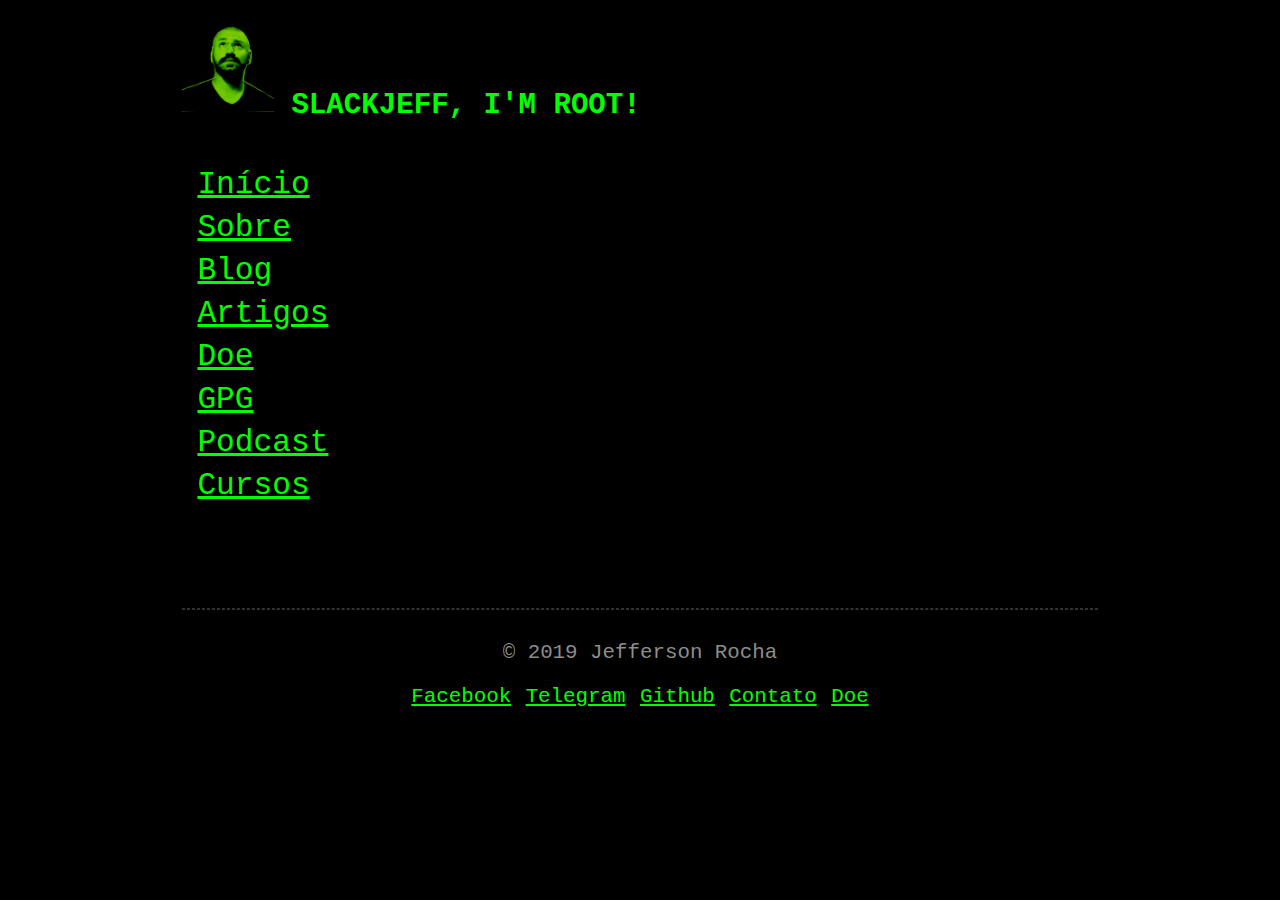
<file: index.html>
<!DOCTYPE html>
<html lang="pt-br">
    <head>
        <title>Slackjeff | RAIZ!</title>
        <meta charset="utf-8">
        <meta name="author" content="Jefferson Rocha"/>
        <meta name="email" content="lrcjefferson@gmail.com"/>
        <meta name="description" content="Site pessoal do Slackjeff"/>
        <meta name="keywords" content="shell script, slackware, vídeos, linux, how-to, blog, xiita slackware, linux raiz"/>
        <meta http-equiv="content-language" content="pt-br"/>
        <meta name="copyright" content="© 2018 Jefferson Rocha"/>
        <meta name="rating" content="general"/>   
        <link rel="stylesheet" type="text/css" href="css/style.css"/>
        <link rel="shortcut icon" type="image/png" href="img/photo.png"/>
    </head>
    <body>
<!--MANIFESTO SLACKJEFF, o movimento está apenas começando!-->
        <h1 class="cabecalho">
         <img class="logo-img" src="img/logo.png">
         SLACKJEFF, I'M ROOT!
        </h1>
        <nav>
            <ul>
                <li><a href="../" alt="Link de inicio ao site.">Início</a></li>
                <li><a href="sobre/index.html" alt="Quem é Jefferson Rocha? descubra neste link">Sobre</a></li>
                <li><a href="blog/index.html">Blog</a></li>
                <li><a href="artigos/index.html" alt="Meus artigos sobre Debian e Slackware em geral">Artigos</a></li>
                <li><a href="doacao/index.html">Doe</a></li>
                <li><a href="slackjeff-pubkey.txt">GPG</a></li>
                <li><a href="podcast/index.html">Podcast</a></li>
                <li><a href="https://slackjeff.websiteseguro.com/videos/cursos/" alt="Cursos SlackJeff">Cursos</a></li>
            </ul>
        </nav>

        <footer>
        <hr>
            <div class="esquerda">&nbsp;</div>
                <div class="centro">
                    <p id="copyright">© 2019 Jefferson Rocha<br/></p>
                    <a href="https://www.facebook.com/slackjeff/" target="_blank">Facebook</a>
                    <a href="https://t.me/slackjeff" target="_blank">Telegram</a>
        	        <a href="https://github.com/slackjeff" target='_blank'>Github</a>
                    <a href="mailto:lrcjefferson@gmail.com?subject=Contato pelo Site" target="_blank" title="Contato Webmaster">Contato</a>
                    <a href="https://www.padrim.com.br/canaldoslackjeff" target='_blank'>Doe</a>
            </div>
        </footer>
    </body>
</html>
</file>
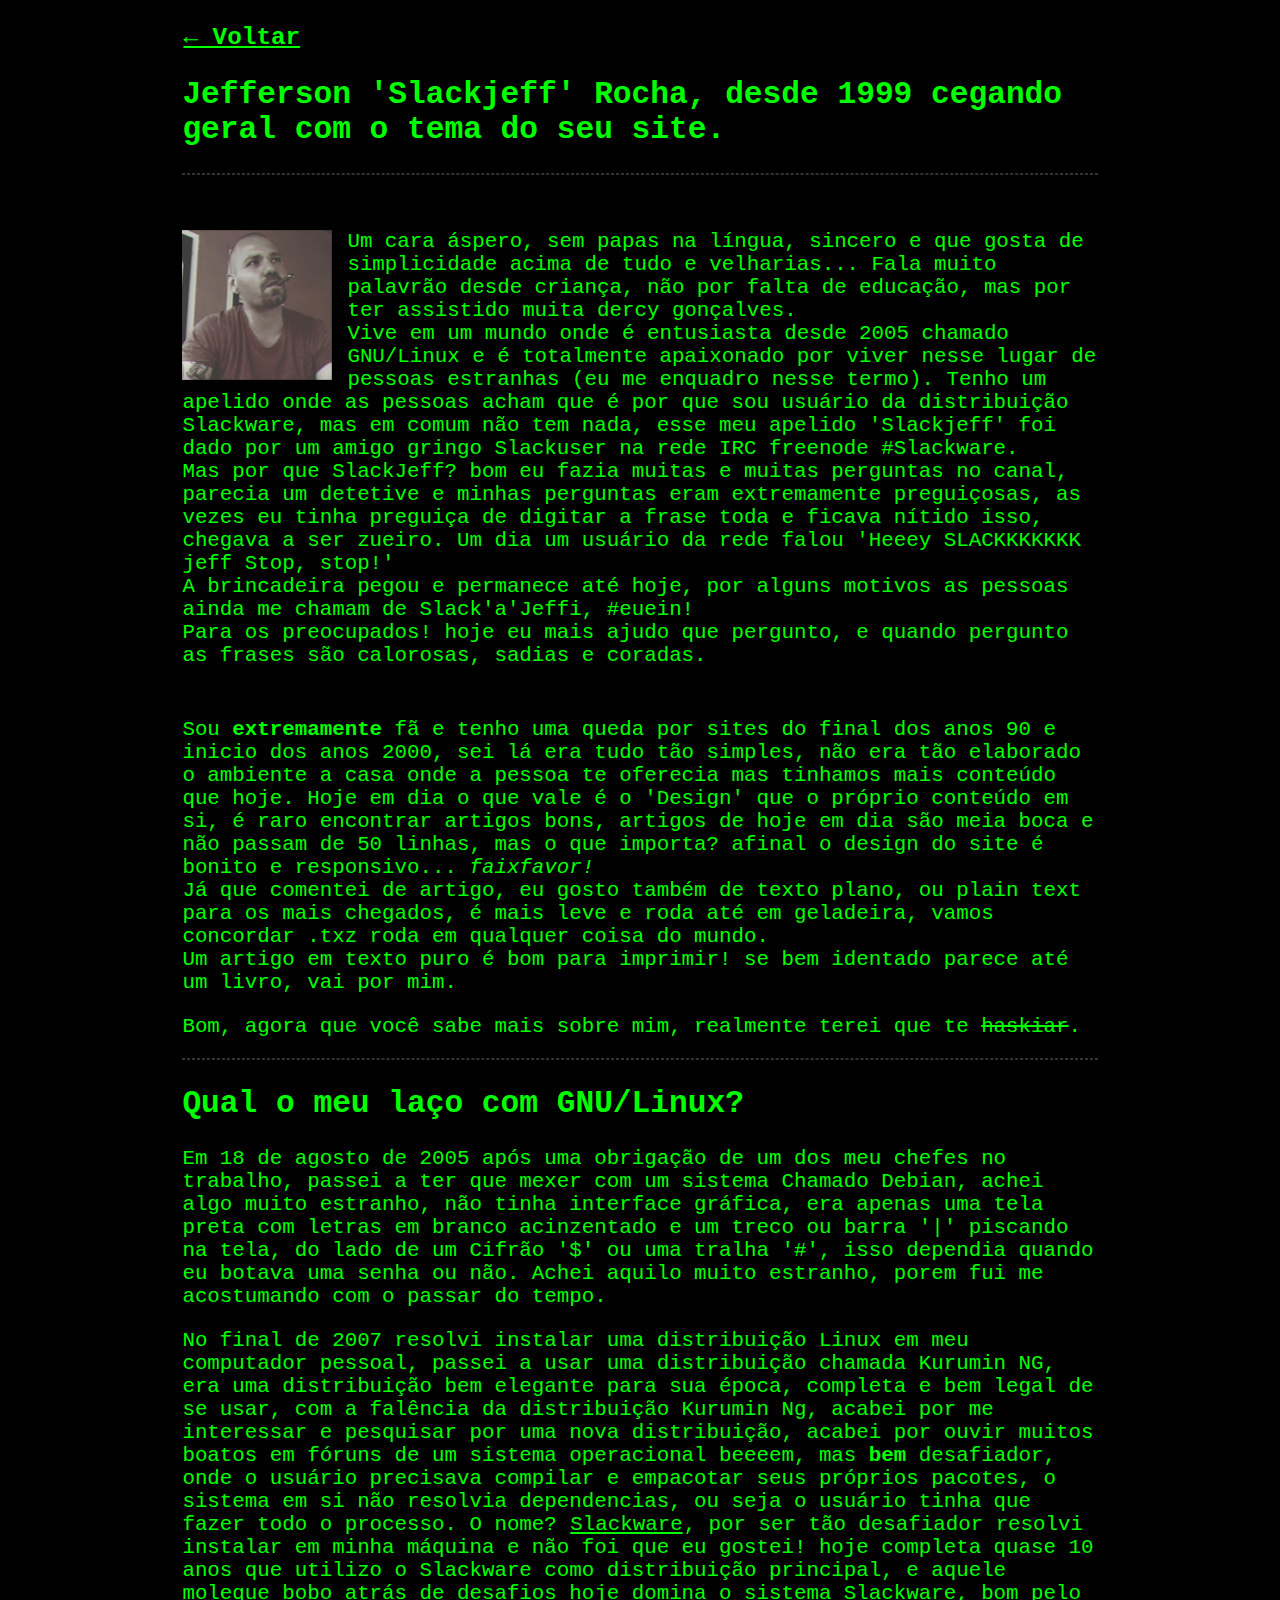
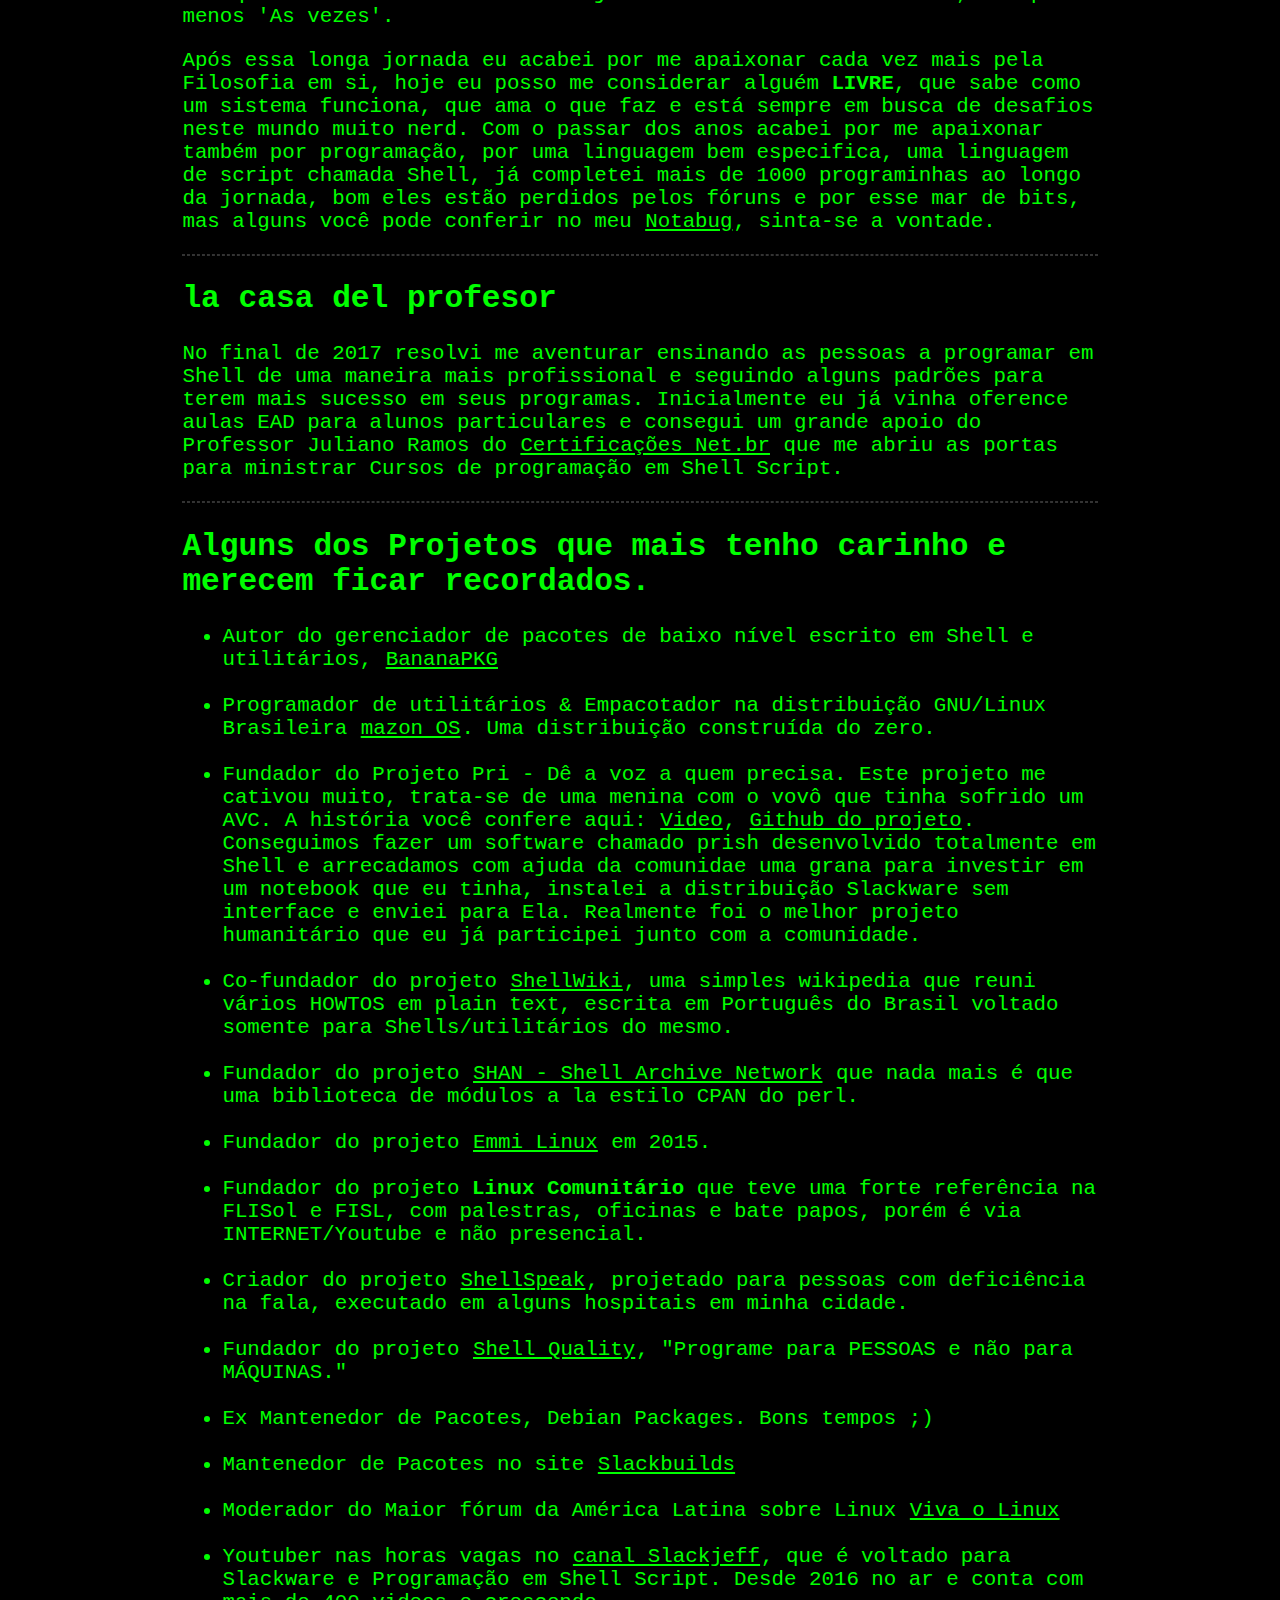
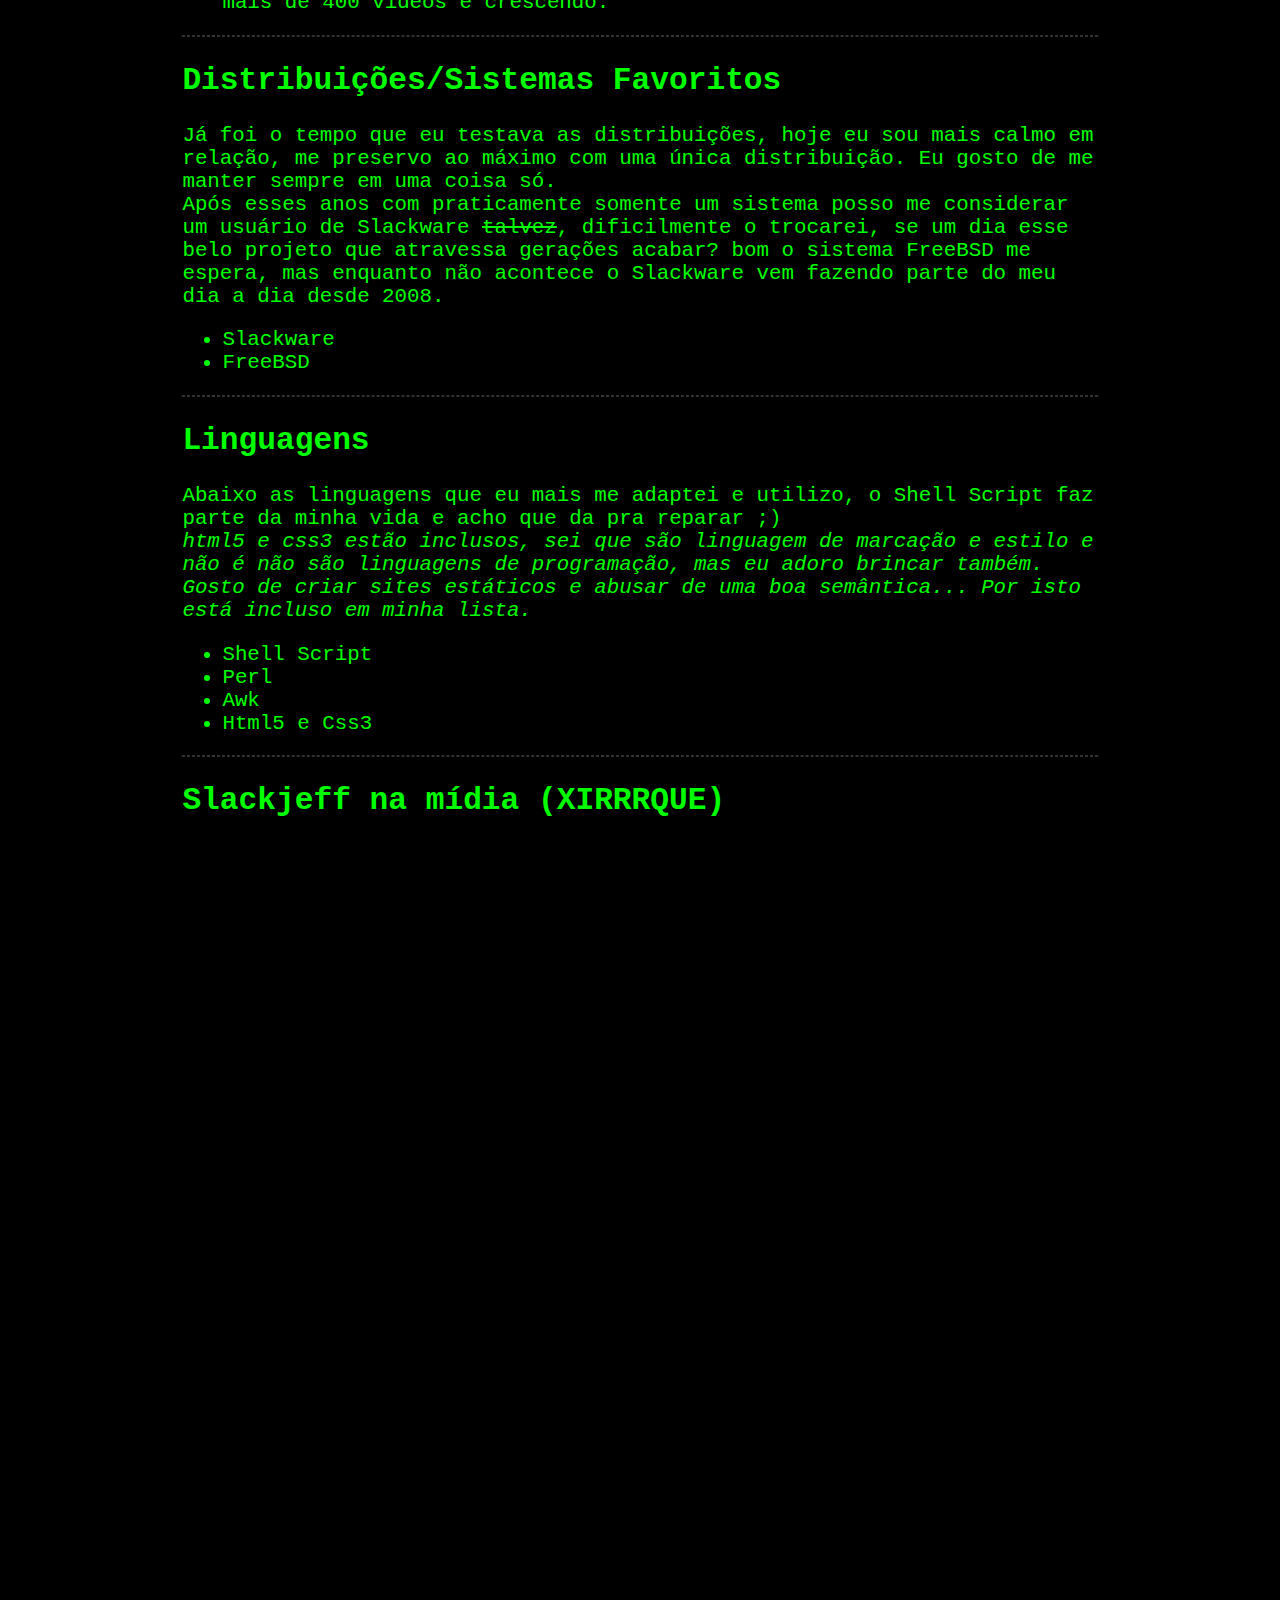
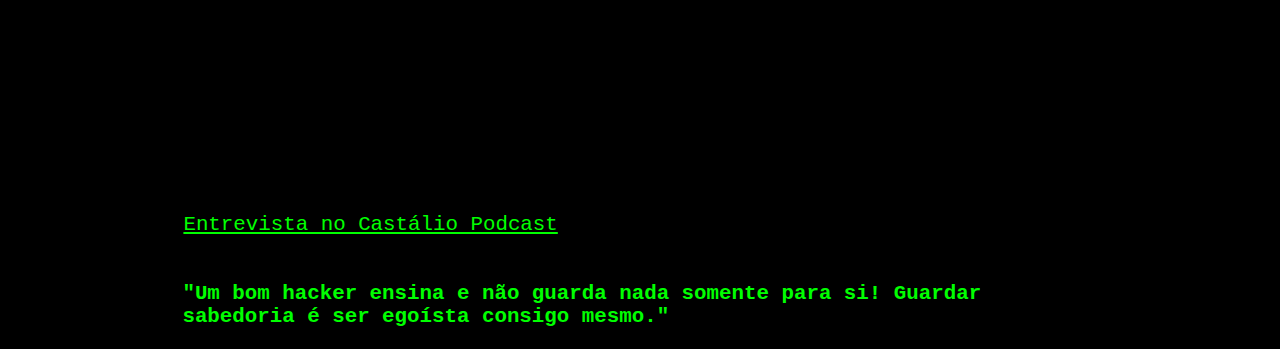
<file: sobre/index.html>
<!DOCTYPE html>
<html lang="pt-br">
<head>
	<title>Slackjeff</title>
	<meta charset="utf-8">
	<meta name="author" content="Jefferson Rocha"/>
	<meta name="email" content="lrcjefferson@gmail.com"/>
        <meta name="description" content="Site pessoal do Slackjeff"/>
        <meta name="keywords" content="shell script, slackware, artigos, linux, how-to"/>
        <meta http-equiv="content-language" content="pt-br"/>
        <meta name="copyright" content="© 2018 Jefferson Rocha"/>
        <meta name="rating" content="general"/>  
	<link rel="stylesheet" type="text/css" href="../css/style.css"/>
	<link rel="shortcut icon" type="image/png" href="../img/photo.png"/>
</head>
<body>

<h3><a href="../">← Voltar</a></h3>



<h2>Jefferson 'Slackjeff' Rocha, desde 1999 cegando geral com o tema do seu site.</h2>

<hr class="hrblog"/>

<p class="descricao"><img class="photo" src="../img/photo.png" alt="Foto do Jefferson Rocha, Slackjeff com um charuto na boca aceso.">
Um cara áspero, sem papas na língua, sincero e que gosta de simplicidade acima de tudo e velharias... Fala muito palavrão desde criança, não por falta de educação, mas por ter assistido muita dercy gonçalves.<br>
Vive em um mundo onde é entusiasta desde 2005 chamado GNU/Linux e é totalmente apaixonado por viver nesse lugar de pessoas estranhas (eu me enquadro nesse termo).

Tenho um apelido onde as pessoas acham que é por que sou usuário da distribuição Slackware, mas em comum não tem nada, esse meu apelido 'Slackjeff' foi dado por um amigo gringo Slackuser na rede IRC freenode #Slackware.<br/>
Mas por que SlackJeff? bom eu fazia muitas e muitas perguntas no canal, parecia um detetive e minhas perguntas eram extremamente preguiçosas, as vezes eu tinha preguiça de digitar a frase toda e ficava nítido isso, chegava a ser zueiro.
Um dia um usuário da rede falou 'Heeey SLACKKKKKKK jeff Stop, stop!'<br/>
A brincadeira pegou e permanece até hoje, por alguns motivos as pessoas ainda me chamam de Slack'a'Jeffi, #euein!<br/>
Para os preocupados! hoje eu mais ajudo que pergunto, e quando pergunto as frases são calorosas, sadias e coradas.</p>

<p>Sou <b>extremamente</b> fã e tenho uma queda por sites do final dos anos 90 e inicio dos anos 2000, sei lá era tudo tão simples, não era tão elaborado o ambiente a casa onde a pessoa te oferecia mas tinhamos mais conteúdo que hoje. Hoje em dia o que vale é o 'Design' que o próprio conteúdo em si, é raro encontrar artigos bons, artigos de hoje em dia são meia boca e não passam de 50 linhas, mas o que importa? afinal o design do site é bonito e responsivo... <i>faixfavor!</i><br/>
Já que comentei de artigo, eu gosto também de texto plano, ou plain text para os mais chegados, é mais leve e roda até em geladeira, vamos concordar .txz roda em qualquer coisa do mundo.<br/>
Um artigo em texto puro é bom para imprimir! se bem identado parece até um livro, vai por mim.</p>

<p>Bom, agora que você sabe mais sobre mim, realmente terei que te <strike>haskiar</strike>.</p>

<hr>

<h2>Qual o meu laço com GNU/Linux?</h2>
<p>Em 18 de agosto de 2005 após uma obrigação de um dos meu chefes no trabalho, passei a ter que mexer com um sistema Chamado Debian, achei algo muito estranho, não tinha interface gráfica, era apenas uma tela preta com letras em branco acinzentado e um treco ou barra '|' piscando na tela, do lado de um Cifrão '$' ou uma tralha '#', isso dependia quando eu botava uma senha ou não.
Achei aquilo muito estranho, porem fui me acostumando com o passar do tempo.</p>

<p>No final de 2007 resolvi instalar uma distribuição Linux em meu computador pessoal, passei a usar uma distribuição chamada Kurumin NG, era uma distribuição bem elegante para sua época, completa e bem legal de se usar, com a falência da distribuição Kurumin Ng, acabei por me interessar e pesquisar por uma nova distribuição, acabei por ouvir muitos boatos em fóruns de um sistema operacional beeeem, mas <b>bem</b> desafiador, onde o usuário precisava compilar e empacotar seus próprios pacotes, o sistema em si não resolvia dependencias, ou seja o usuário tinha que fazer todo o processo. O nome? <a href="http://www.slackware.com/" target="_blank">Slackware</a>, por ser tão desafiador resolvi instalar em minha máquina e não foi que eu gostei! hoje completa quase 10 anos que utilizo o Slackware como distribuição principal, e aquele moleque bobo atrás de desafios hoje domina o sistema Slackware, bom pelo menos 'As vezes'.</p>

<p>Após essa longa jornada eu acabei por me apaixonar cada vez mais pela Filosofia em si, hoje eu posso me considerar alguém <b>LIVRE</b>, que sabe como um sistema funciona, que ama o que faz e está sempre em busca de desafios neste mundo muito nerd.
Com o passar dos anos acabei por me apaixonar também por programação, por uma linguagem bem especifica, uma linguagem de script chamada Shell, já completei mais de 1000 programinhas ao longo da jornada, bom eles estão perdidos pelos fóruns e por esse mar de bits, mas alguns você pode conferir no meu <a href="https://www.notabug.org" target="_blank">Notabug</a>, sinta-se a vontade.</p>

<hr>

<h2>la casa del profesor</h2>
<p>No final de 2017 resolvi me aventurar ensinando as pessoas a programar em Shell de uma maneira mais profissional e seguindo alguns padrões para terem mais sucesso em seus programas. Inicialmente eu já vinha oference aulas EAD para alunos particulares e consegui um grande apoio do Professor Juliano Ramos do <a href="https://true.certificacoes.net.br/linuxltc1/" target="_blank">Certificações Net.br</a> que me abriu as portas para ministrar Cursos de programação em Shell Script.</p>

<hr>

<h2>Alguns dos Projetos que mais tenho carinho e merecem ficar recordados.</h2>
<ul>

<li>Autor do gerenciador de pacotes de baixo nível escrito em Shell e utilitários, <a href="https://bananapkg.github.io" target="_blank">BananaPKG</a></li>
<br>
<li>Programador de utilitários & Empacotador na distribuição GNU/Linux Brasileira <a href='http://mazonos.com'>mazon OS</a>. Uma distribuição construída do zero.</li>
<br>
<li>Fundador do Projeto Pri - Dê a voz a quem precisa. Este projeto me cativou muito, trata-se de uma menina com o vovô que tinha sofrido um AVC. A história você confere aqui: <a href='https://youtu.be/SLZFqMDMtJQ'>Video</a>, <a href='https://github.com/projeto-pri/'>Github do projeto</a>.<br>
Conseguimos fazer um software chamado prish desenvolvido totalmente em Shell e arrecadamos com ajuda da comunidae uma grana para investir em um notebook que eu tinha, instalei a distribuição Slackware sem interface e enviei para Ela. Realmente foi o melhor projeto humanitário que eu já participei junto com a comunidade.</li>
<br>

<li>Co-fundador do projeto <a href="https://shellwiki.github.io" target="_blank">ShellWiki</a>, uma simples wikipedia que reuni vários HOWTOS em plain text, escrita em Português do Brasil voltado somente para Shells/utilitários do mesmo.</li>
<br>
<li>Fundador do projeto <a href="http://shan.slackjeff.com.br/" target="_blank">SHAN - Shell Archive Network</a> que nada mais é que uma biblioteca de módulos a la estilo CPAN do perl.</li>
<br>
<li>Fundador do projeto <a href="https://www.emmilinux.com.br" target="_blank">Emmi Linux</a> em 2015.</li>
<br>
<li>Fundador do projeto <b>Linux Comunitário</b> que teve uma forte referência na FLISol e FISL, com palestras, oficinas e bate papos, porém é via INTERNET/Youtube e não presencial.</li>
<br>
<li>Criador do projeto <a href="https://shellspeak.github.io" target="_blank">ShellSpeak</a>, projetado para pessoas com deficiência na fala, executado em alguns hospitais em minha cidade.</li>
<br>
<li>Fundador do projeto <a href="http://shellquality.slackjeff.com.br/" target="_blank">Shell Quality</a>, "Programe para PESSOAS e não para MÁQUINAS."</li>
<br>
<li>Ex Mantenedor de Pacotes, Debian Packages. Bons tempos ;)</li>
<br>
<li>Mantenedor de Pacotes no site <a href="https://git.slackbuilds.org/slackbuilds/log/?h=14.2&qt=author&q=jefferson+rocha" target="_blank">Slackbuilds</a></li>
<br>
<li>Moderador do Maior fórum da América Latina sobre Linux <a href="https://www.vivaolinux.com.br/~slackjeff" target="_blank">Viva o Linux</a></li>
<br>
<li>Youtuber nas horas vagas no <a href="https://www.youtube.com/slackjeff" target="_blank">canal Slackjeff</a>, que é voltado para Slackware e Programação em Shell Script. Desde 2016 no ar e conta com mais de 400 videos e crescendo.</li>

</ul>

<hr>

<h2>Distribuições/Sistemas Favoritos</h2>
<p>Já foi o tempo que eu testava as distribuições, hoje eu sou mais calmo em relação, me preservo ao máximo com uma única distribuição. Eu gosto de me manter sempre em uma coisa só.<br/>
Após esses anos com praticamente somente um sistema posso me considerar um usuário de Slackware <strike>talvez</strike>, dificilmente o trocarei, se um dia esse belo projeto que atravessa gerações acabar? bom o sistema FreeBSD me espera, mas enquanto não acontece o Slackware vem fazendo parte do meu dia a dia desde 2008.</p>

<ul>
	<li>Slackware</li>
	<li>FreeBSD</li>
</ul>

<hr>

<h2>Linguagens</h2>
<p>Abaixo as linguagens que eu mais me adaptei e utilizo, o Shell Script faz parte da minha vida e acho que da pra reparar ;)<br/>
<i>html5 e css3 estão inclusos, sei que são linguagem de marcação e estilo e <i>não</i> é não são linguagens de programação, mas eu adoro brincar também. Gosto de criar sites estáticos e abusar de uma boa semântica... Por isto está incluso em minha lista.</i></p>
<ul>
	<li>Shell Script</li>
	<li>Perl</li>
	<li>Awk</li>
	<li>Html5 e Css3</li>
</ul>

<hr>

<h2>Slackjeff na mídia (XIRRRQUE)</h2>

<iframe width="560" height="315" src="https://www.youtube.com/embed/vm-ET_LtMVY" frameborder="0" allow="accelerometer; autoplay; encrypted-media; gyroscope; picture-in-picture" allowfullscreen></iframe>

<br>
<br>
<br>

<iframe width="560" height="315" src="https://www.youtube.com/embed/7CJW8id-Cxc" frameborder="0" allow="accelerometer; autoplay; encrypted-media; gyroscope; picture-in-picture" allowfullscreen></iframe>

<br>
<br>
<br>


<iframe width="560" height="315" src="https://www.youtube.com/embed/0IYH9ymbEz4" frameborder="0" allow="accelerometer; autoplay; encrypted-media; gyroscope; picture-in-picture" allowfullscreen></iframe>


<br>
<br>
<br>

<iframe width="560" height="315" src="https://www.youtube.com/embed/_G3yP3MGmXI" frameborder="0" allow="accelerometer; autoplay; encrypted-media; gyroscope; picture-in-picture" allowfullscreen></iframe>

<br>
<br>
<br>

<iframe width="560" height="315" src="https://www.youtube.com/embed/-1cgLYnYMKQ" frameborder="0" allow="accelerometer; autoplay; encrypted-media; gyroscope; picture-in-picture" allowfullscreen></iframe>

<br>
<br>
<br>

<iframe width="560" height="315" src="https://www.youtube.com/embed/A94v8KrAmV4" frameborder="0" allow="accelerometer; autoplay; encrypted-media; gyroscope; picture-in-picture" allowfullscreen></iframe>

<br>
<br>
<br>

<iframe width="560" height="315" src="https://www.youtube.com/embed/Ag7NEJeWN8g" frameborder="0" allow="accelerometer; autoplay; encrypted-media; gyroscope; picture-in-picture" allowfullscreen></iframe>

<br>
<br>
<br>

<a href='https://castalio.info/episodio-118-jefferson-rocha-emmi-linux.html' target='_blank'>Entrevista no Castálio Podcast</a>

<br>
<br>
<br>

<b>"Um bom hacker ensina e não guarda nada somente para si! Guardar sabedoria é ser egoísta consigo mesmo."</b>

</body>
</html>
</file>
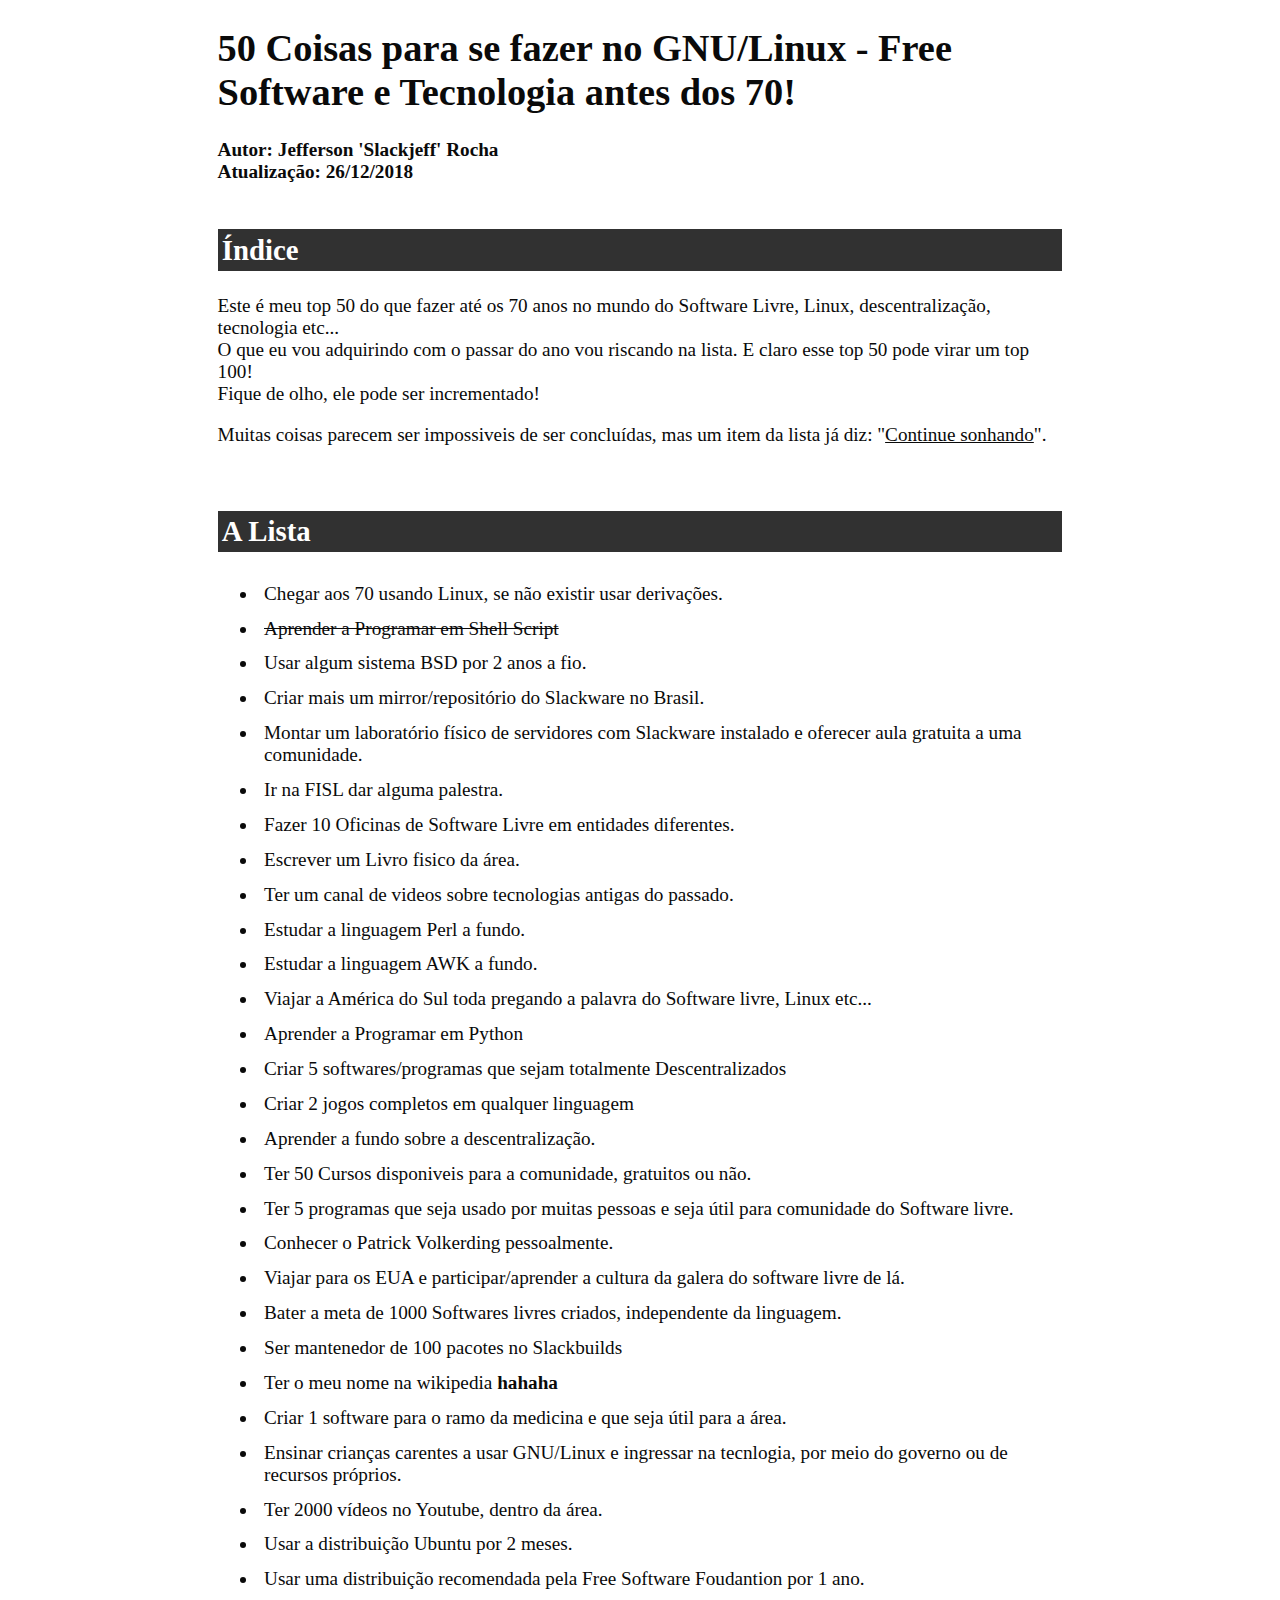
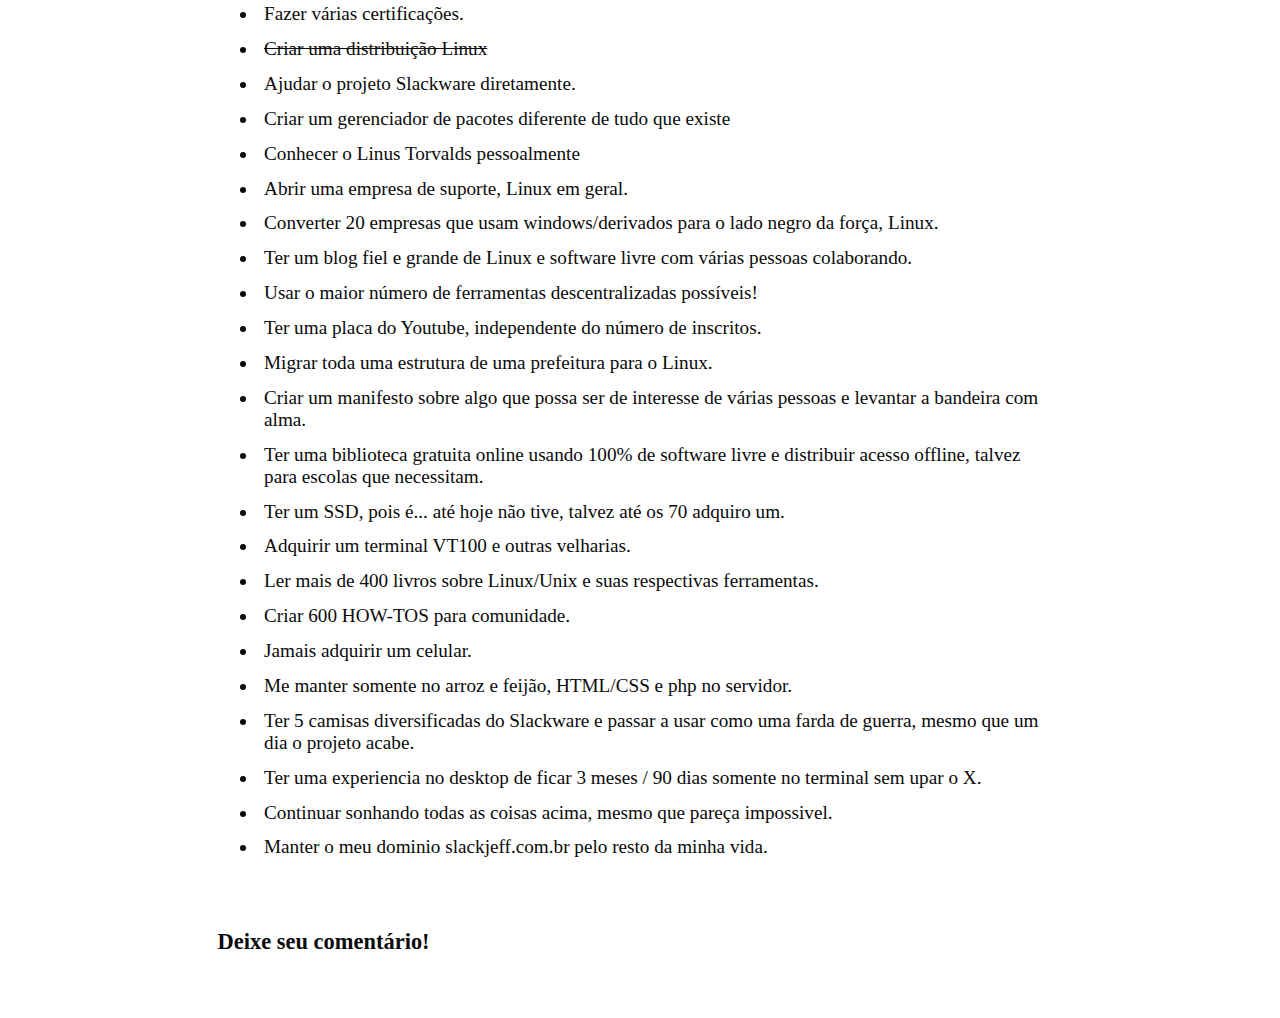
<file: artigos/100coisas.html>
<!DOCTYPE html>
<!--

MANTENHA OS CRÉDITOS FI DA MÃE!
SLACKJEFF RULES.

-->
<html lang="pt-br">
    <head>
        <title>50 Coisas para se fazer no GNU/Linux - Free Software e Tecnologia antes dos 70!</title>
        <meta charset="utf-8">
        <meta name="author" content="Jefferson Rocha"/>
        <meta name="email" content="lrcjefferson@gmail.com"/>
        <meta name="description" content="Site pessoal do Slackjeff"/>
        <meta name="keywords" content="shell script, slackware, vídeos, linux, how-to, blog, xiita slackware, linux raiz"/>
        <meta http-equiv="content-language" content="pt-br"/>
        <meta name="copyright" content="© 2018 Jefferson Rocha"/>
        <meta name="rating" content="general"/>   
        <link rel="shortcut icon" type="image/png" href="../img/photo.png"/>
        <style>
        	body{color: #0a0a0a;margin: 1em auto;max-width: 44em; font-size: 1.2em;}
        	.mark{background-color: #313131; color: white; padding: 0.5%}
            .image{max-width: 100%;}
            li{padding: 0.8%;}
        </style>
</head>
<body>
<h1>50 Coisas para se fazer no GNU/Linux - Free Software e Tecnologia antes dos 70!</h1>
<b>Autor: Jefferson 'Slackjeff' Rocha</b><br>
<b>Atualização: 26/12/2018</b><br>

<br>

<h2 class="mark">Índice</h2>
<p>Este é meu top 50 do que fazer até os 70 anos no mundo do Software Livre, Linux, descentralização, tecnologia etc...<br>
O que eu vou adquirindo com o passar do ano vou riscando na lista. E claro esse top 50 pode virar um top 100!<br>
Fique de olho, ele pode ser incrementado!</p>
<p>Muitas coisas parecem ser impossiveis de ser concluídas, mas um item da lista já diz: "<u>Continue sonhando</u>".</p>

<br>

<h2 class="mark">A Lista</h2>

<ul>
    <li>Chegar aos 70 usando Linux, se não existir usar derivações.</li>
    <li><strike> Aprender a Programar em Shell Script</strike></li>
    <li>Usar algum sistema BSD por 2 anos a fio.</li>
    <li>Criar mais um mirror/repositório do Slackware no Brasil.</li>
    <li>Montar um laboratório físico de servidores com Slackware instalado e oferecer aula gratuita a uma comunidade.</li>
    <li>Ir na FISL dar alguma palestra.</li>
    <li>Fazer 10 Oficinas de Software Livre em entidades diferentes.</li>
    <li>Escrever um Livro fisico da área.</li>
    <li>Ter um canal de videos sobre tecnologias antigas do passado.</li>
    <li>Estudar a linguagem Perl a fundo.</li>
    <li>Estudar a linguagem AWK a fundo.</li>
    <li>Viajar a América do Sul toda pregando a palavra do Software livre, Linux etc...</li>    
    <li>Aprender a Programar em Python</li>
    <li>Criar 5 softwares/programas que sejam totalmente Descentralizados</li>
    <li>Criar 2 jogos completos em qualquer linguagem</li>
    <li>Aprender a fundo sobre a descentralização.</li>
    <li>Ter 50 Cursos disponiveis para a comunidade, gratuitos ou não.</li>
    <li>Ter 5 programas que seja usado por muitas pessoas e seja útil para comunidade do Software livre.</li>
    <li>Conhecer o Patrick Volkerding pessoalmente.</li>
    <li>Viajar para os EUA e participar/aprender a cultura da galera do software livre de lá.</li>
    <li>Bater a meta de 1000 Softwares livres criados, independente da linguagem.</li>
    <li>Ser mantenedor de 100 pacotes no Slackbuilds</li>
    <li>Ter o meu nome na wikipedia <b>hahaha</b></li>
    <li>Criar 1 software para o ramo da medicina e que seja útil para a área.</li> 
    <li>Ensinar crianças carentes a usar GNU/Linux e ingressar na tecnlogia, por meio do governo ou de recursos próprios.</li>
    <li>Ter 2000 vídeos no Youtube, dentro da área.</li>
    <li>Usar a distribuição Ubuntu por 2 meses.</li>
    <li>Usar uma distribuição recomendada pela Free Software Foudantion por 1 ano.</li>
    <li>Fazer várias certificações.</li>
    <li><strike>Criar uma distribuição Linux</strike></li>
    <li>Ajudar o projeto Slackware diretamente.</li>
    <li>Criar um gerenciador de pacotes diferente de tudo que existe</li>
    <li>Conhecer o Linus Torvalds pessoalmente</li>
    <li>Abrir uma empresa de suporte, Linux em geral.</li>
    <li>Converter 20 empresas que usam windows/derivados para o lado negro da força, Linux.</li>
    <li>Ter um blog fiel e grande de Linux e software livre com várias pessoas colaborando.</li>
    <li>Usar o maior número de ferramentas descentralizadas possíveis!</li>
    <li>Ter uma placa do Youtube, independente do número de inscritos.</li>
    <li>Migrar toda uma estrutura de uma prefeitura para o Linux.</li>
    <li>Criar um manifesto sobre algo que possa ser de interesse de várias pessoas e levantar a bandeira com alma.</li>
    <li>Ter uma biblioteca gratuita online usando 100% de software livre e distribuir acesso offline, talvez para escolas que necessitam.</li>
    <li>Ter um SSD, pois é... até hoje não tive, talvez até os 70 adquiro um.</li>
    <li>Adquirir um terminal VT100 e outras velharias.</li>
    <li>Ler mais de 400 livros sobre Linux/Unix e suas respectivas ferramentas.</li>
    <li>Criar 600 HOW-TOS para comunidade.</li>
    <li>Jamais adquirir um celular.</li>
    <li>Me manter somente no arroz e feijão, HTML/CSS e php no servidor.</li>
    <li>Ter 5 camisas diversificadas do Slackware e passar a usar como uma farda de guerra, mesmo que um dia o projeto acabe.</li>
    <li>Ter uma experiencia no desktop de ficar 3 meses / 90 dias somente no terminal sem upar o X.</li>
    <li>Continuar sonhando todas as coisas acima, mesmo que pareça impossivel.</li>
    <li>Manter o meu dominio slackjeff.com.br pelo resto da minha vida.</li>
</ul>






<br>

<h3>Deixe seu comentário!</h3>

<br>

<div id="disqus_thread"></div>
<script>

/**
*  RECOMMENDED CONFIGURATION VARIABLES: EDIT AND UNCOMMENT THE SECTION BELOW TO INSERT DYNAMIC VALUES FROM YOUR PLATFORM OR CMS.
*  LEARN WHY DEFINING THESE VARIABLES IS IMPORTANT: https://disqus.com/admin/universalcode/#configuration-variables*/
/*
var disqus_config = function () {
this.page.url = PAGE_URL;  // Replace PAGE_URL with your page's canonical URL variable
this.page.identifier = PAGE_IDENTIFIER; // Replace PAGE_IDENTIFIER with your page's unique identifier variable
};
*/
(function() { // DON'T EDIT BELOW THIS LINE
var d = document, s = d.createElement('script');
s.src = 'https://slackjeff-com-br.disqus.com/embed.js';
s.setAttribute('data-timestamp', +new Date());
(d.head || d.body).appendChild(s);
})();
</script>
<noscript>Please enable JavaScript to view the <a href="https://disqus.com/?ref_noscript">comments powered by Disqus.</a></noscript>
<script id="dsq-count-scr" src="//slackjeff-com-br.disqus.com/count.js" async></script>
</body>
</html>
</file>
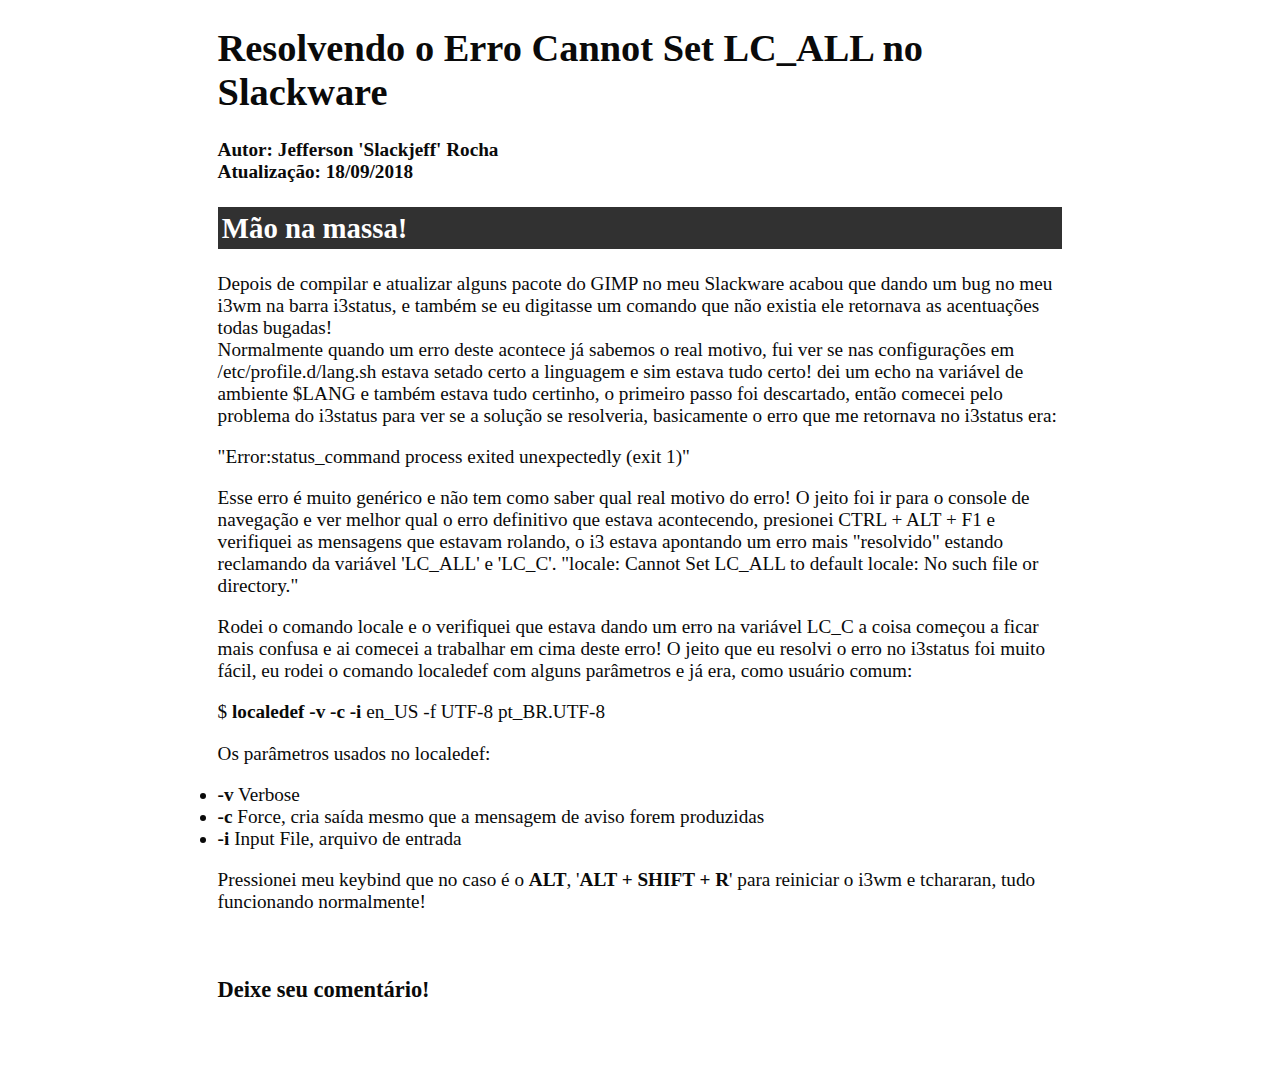
<file: artigos/cannot_set_lc_all.html>
<!DOCTYPE html>
<!--

MANTENHA OS CRÉDITOS FI DA MÃE!
SLACKJEFF RULES.

-->
<html lang="pt-br">
    <head>
        <title>Cannot Set LC_ALL</title>
        <meta charset="utf-8">
        <meta name="author" content="Jefferson Rocha"/>
        <meta name="email" content="lrcjefferson@gmail.com"/>
        <meta name="description" content="Site pessoal do Slackjeff"/>
        <meta name="keywords" content="shell script, slackware, vídeos, linux, how-to, blog, xiita slackware, linux raiz"/>
        <meta http-equiv="content-language" content="pt-br"/>
        <meta name="copyright" content="© 2018 Jefferson Rocha"/>
        <meta name="rating" content="general"/>   
        <link rel="shortcut icon" type="image/png" href="../img/photo.png"/>
        <style>
        	body{color: #0a0a0a;margin: 1em auto;max-width: 44em; font-size: 1.2em;}
        	.mark{background-color: #313131; color: white; padding: 0.5%}
        </style>
</head>
<body>
<h1>Resolvendo o Erro Cannot Set LC_ALL no Slackware</h1>
<b>Autor: Jefferson 'Slackjeff' Rocha</b><br>
<b>Atualização: 18/09/2018</b><br>

<h2 class="mark">Mão na massa!</h2>

<p>Depois de compilar e atualizar alguns pacote do GIMP no meu Slackware acabou
que dando um bug no meu i3wm na barra i3status, e também se eu digitasse um
comando que não existia ele retornava as acentuações todas bugadas!<br>
Normalmente quando um erro deste acontece já sabemos o real motivo, fui ver
se nas configurações em /etc/profile.d/lang.sh estava setado certo a linguagem
e sim estava tudo certo! dei um echo na variável de ambiente $LANG e também
estava tudo certinho, o primeiro passo foi descartado, então comecei pelo
problema do i3status para ver se a solução se resolveria, basicamente o erro
que me retornava no i3status era:
</p>

<p>"Error:status_command process exited unexpectedly (exit 1)"</p>



<p>Esse erro é muito genérico e não tem como saber qual real motivo do erro!
O jeito foi ir para o console de navegação e ver melhor qual o erro definitivo
que estava acontecendo, presionei CTRL + ALT + F1 e verifiquei as mensagens
que estavam rolando, o i3 estava apontando um erro mais "resolvido" estando
reclamando da variável 'LC_ALL' e 'LC_C'.
"locale: Cannot Set LC_ALL to default locale: No such file or directory."
</p>

<p>Rodei o comando locale e o verifiquei que estava dando um erro na variável
LC_C a coisa começou a ficar mais confusa e ai comecei a trabalhar em cima
deste erro!
O jeito que eu resolvi o erro no i3status foi muito fácil, eu rodei o comando
localedef com alguns parâmetros e já era, como usuário comum:</p>


<p>$ <b>localedef -v -c -i</b> en_US -f UTF-8 pt_BR.UTF-8</p>

<p>Os parâmetros usados no localedef:<br>
<li><b>-v</b>  Verbose</li>
<li><b>-c</b>  Force, cria saída mesmo que a mensagem de aviso forem produzidas</li>
<li><b>-i</b>  Input File, arquivo de entrada</li>

<p>Pressionei meu keybind que no caso é o <b>ALT</b>, '<b>ALT + SHIFT + R</b>' para reiniciar
o i3wm e tchararan, tudo funcionando normalmente!</p>


<br>

<h3>Deixe seu comentário!</h3>

<br>

<div id="disqus_thread"></div>
<script>

/**
*  RECOMMENDED CONFIGURATION VARIABLES: EDIT AND UNCOMMENT THE SECTION BELOW TO INSERT DYNAMIC VALUES FROM YOUR PLATFORM OR CMS.
*  LEARN WHY DEFINING THESE VARIABLES IS IMPORTANT: https://disqus.com/admin/universalcode/#configuration-variables*/
/*
var disqus_config = function () {
this.page.url = PAGE_URL;  // Replace PAGE_URL with your page's canonical URL variable
this.page.identifier = PAGE_IDENTIFIER; // Replace PAGE_IDENTIFIER with your page's unique identifier variable
};
*/
(function() { // DON'T EDIT BELOW THIS LINE
var d = document, s = d.createElement('script');
s.src = 'https://slackjeff-com-br.disqus.com/embed.js';
s.setAttribute('data-timestamp', +new Date());
(d.head || d.body).appendChild(s);
})();
</script>
<noscript>Please enable JavaScript to view the <a href="https://disqus.com/?ref_noscript">comments powered by Disqus.</a></noscript>
<script id="dsq-count-scr" src="//slackjeff-com-br.disqus.com/count.js" async></script>
</body>
</html>
</file>
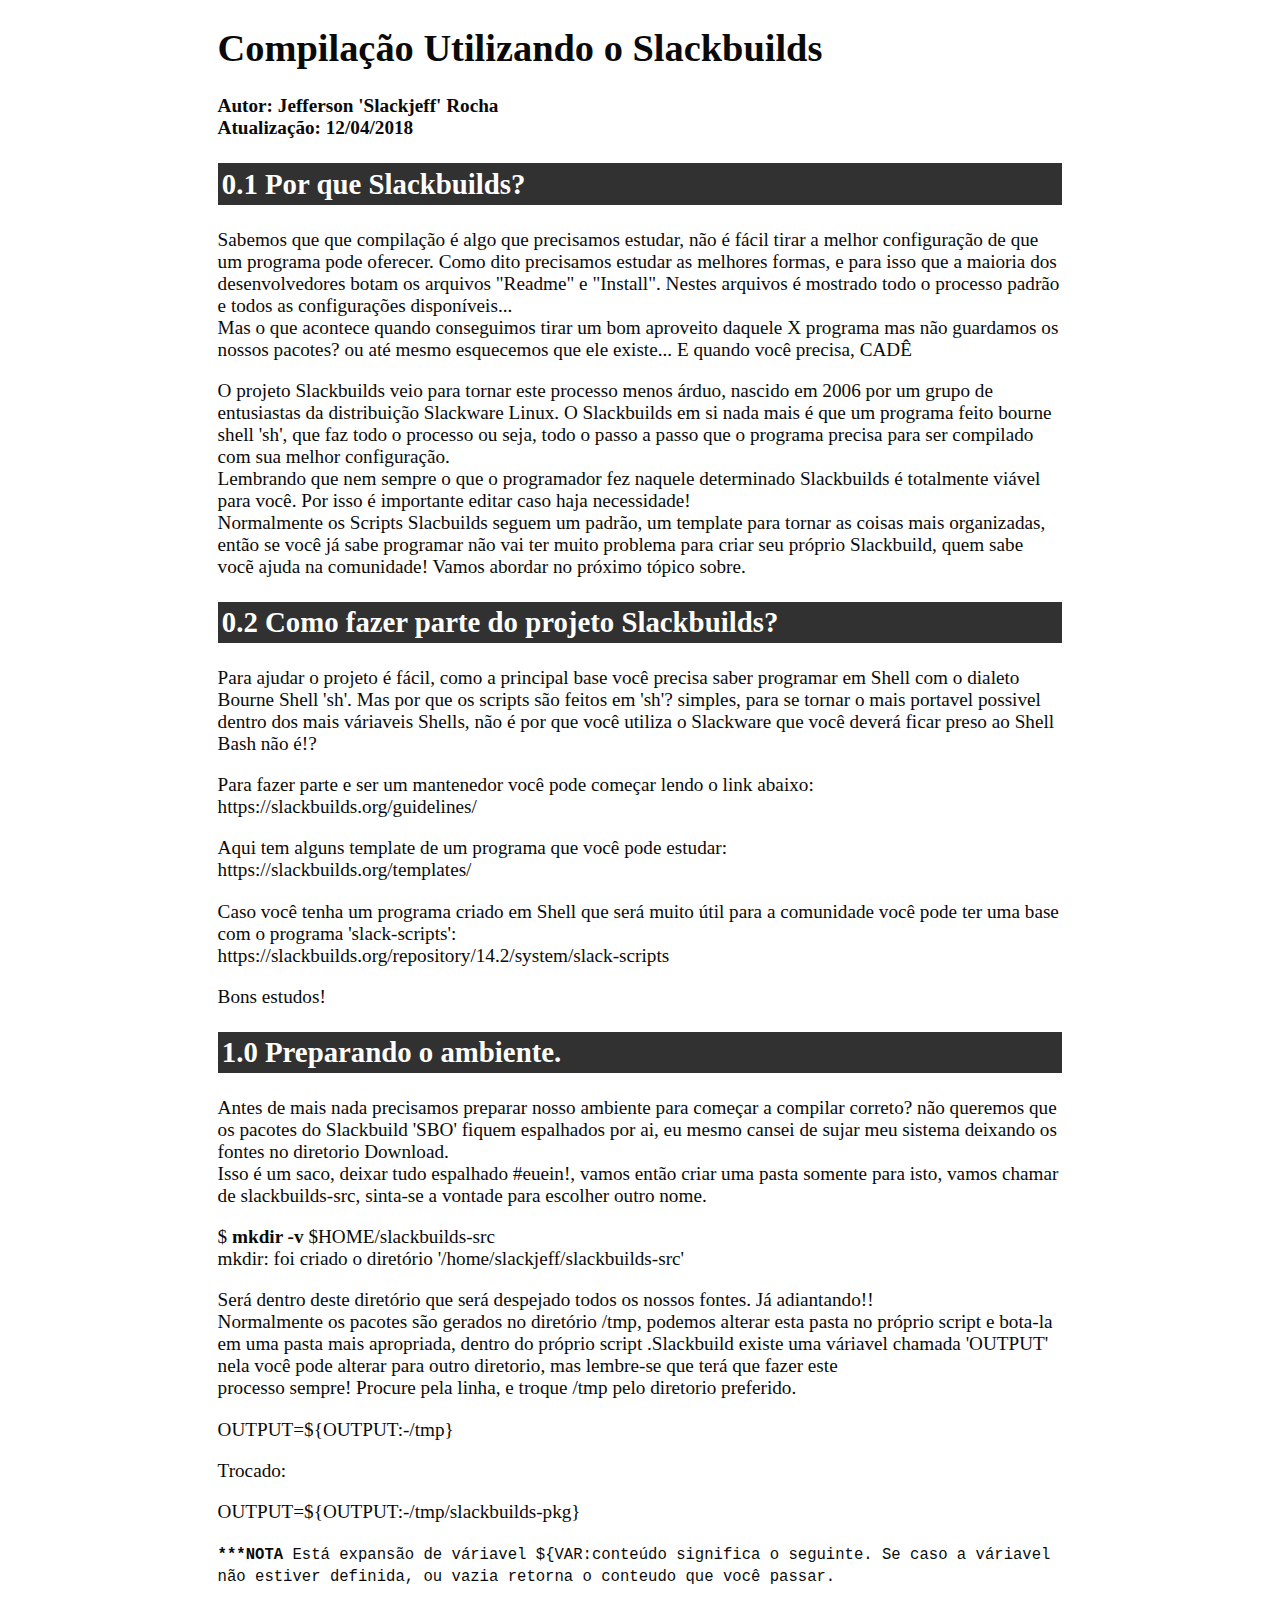
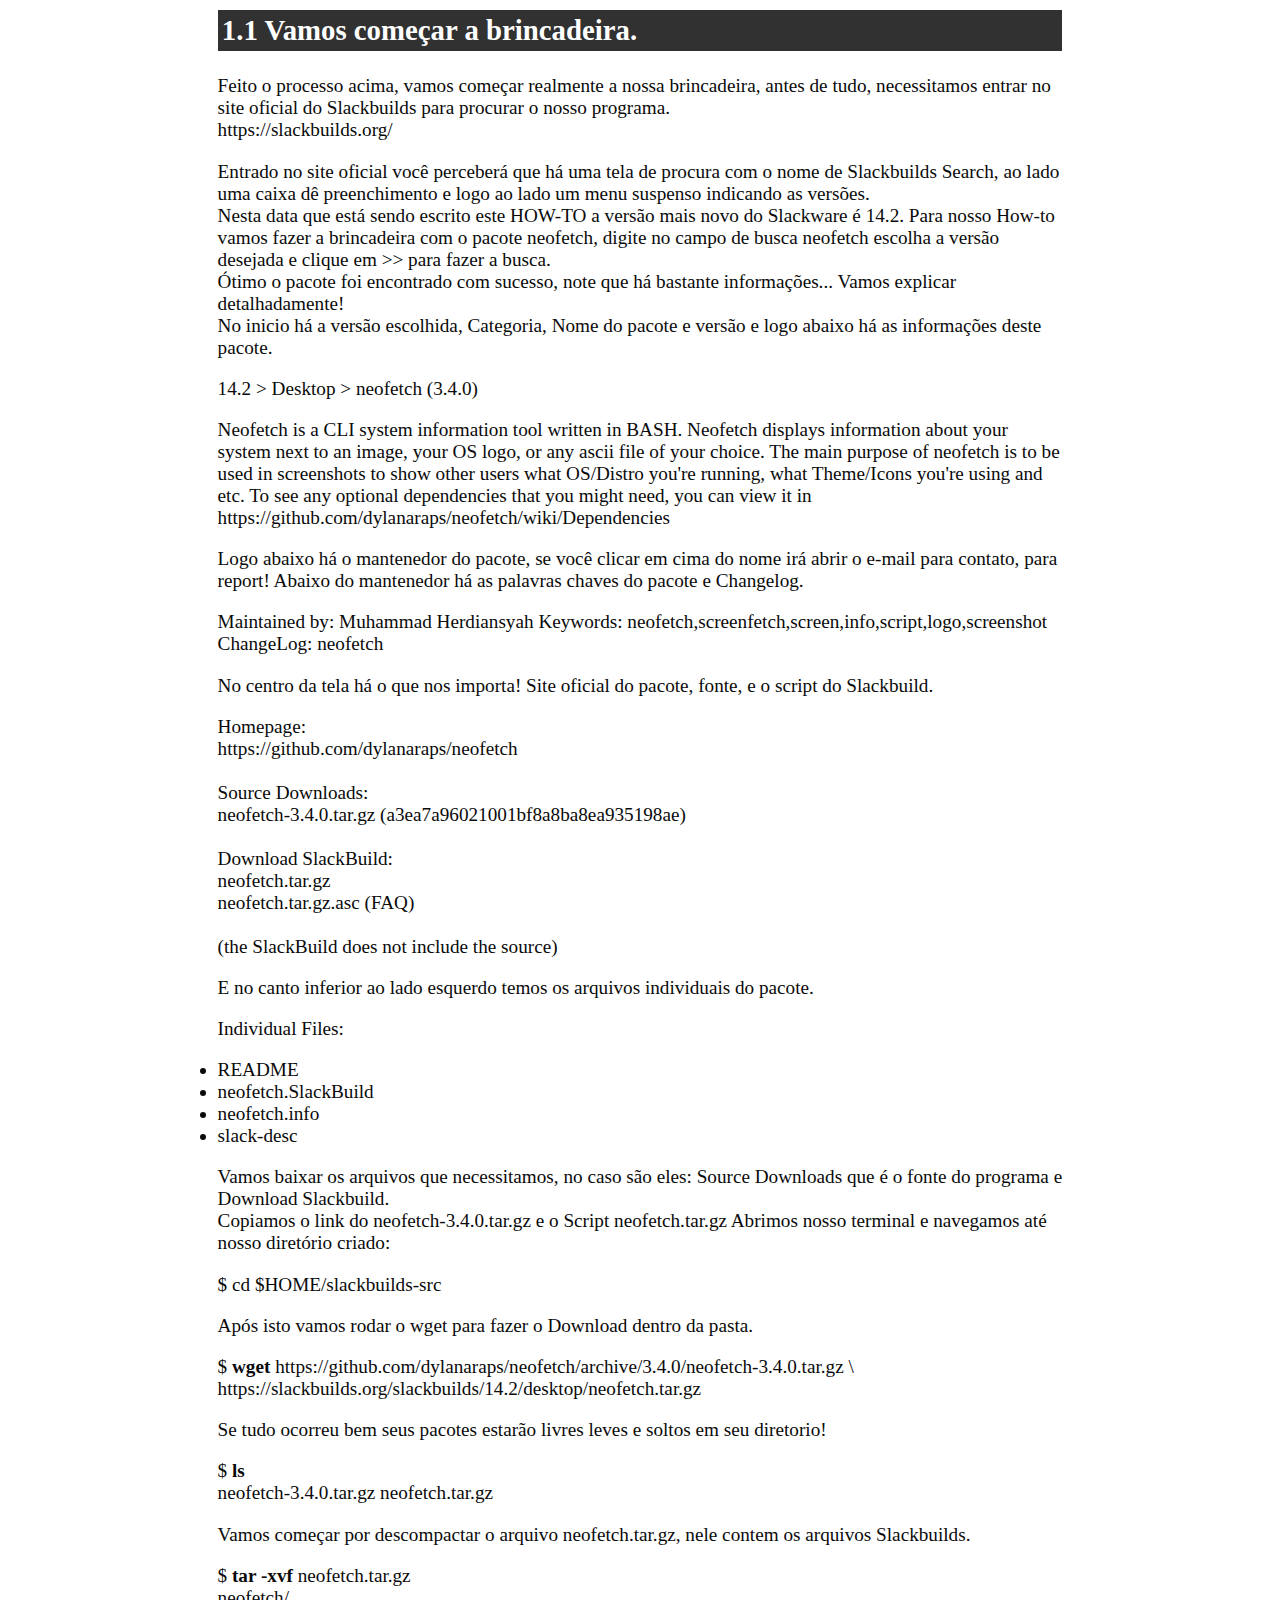
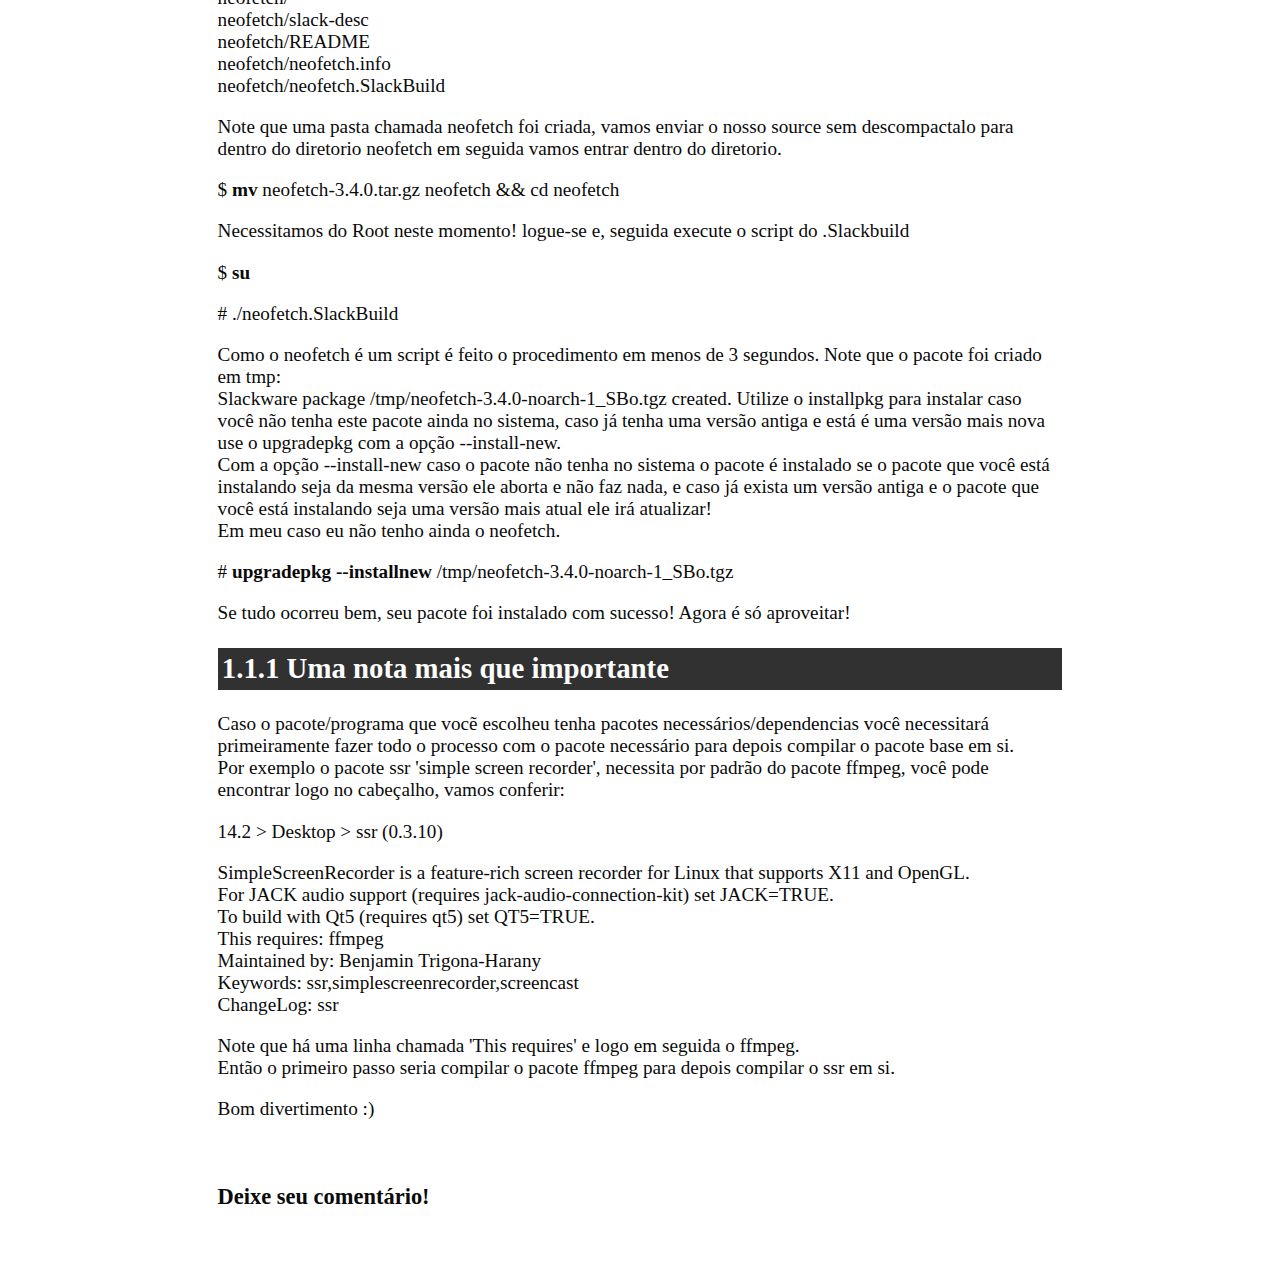
<file: artigos/compilacao_slackbuilds.html>
<!DOCTYPE html>
<!--

MANTENHA OS CRÉDITOS FI DA MÃE!
SLACKJEFF RULES.

-->
<html lang="pt-br">
    <head>
        <title>Compilação Slackbuilds</title>
        <meta charset="utf-8">
        <meta name="author" content="Jefferson Rocha"/>
        <meta name="email" content="lrcjefferson@gmail.com"/>
        <meta name="description" content="Site pessoal do Slackjeff"/>
        <meta name="keywords" content="shell script, slackware, vídeos, linux, how-to, blog, xiita slackware, linux raiz"/>
        <meta http-equiv="content-language" content="pt-br"/>
        <meta name="copyright" content="© 2018 Jefferson Rocha"/>
        <meta name="rating" content="general"/>   
        <link rel="shortcut icon" type="image/png" href="../img/photo.png"/>
        <style>
        	body{color: #0a0a0a;margin: 1em auto;max-width: 44em; font-size: 1.2em;}
        	.mark{background-color: #313131; color: white; padding: 0.5%}
        </style>
</head>
<body>
<h1>Compilação Utilizando o Slackbuilds</h1>
<b>Autor: Jefferson 'Slackjeff' Rocha</b><br>
<b>Atualização: 12/04/2018</b><br>

<h2 class="mark">0.1 Por que Slackbuilds?</h2>


<p>Sabemos que que compilação é algo que precisamos estudar, não é fácil tirar
a melhor configuração de que um programa pode oferecer. Como dito precisamos
estudar as melhores formas, e para isso que a maioria dos desenvolvedores botam
os arquivos "Readme" e "Install". Nestes arquivos é mostrado todo o processo
padrão e todos as configurações disponíveis...<br>
Mas o que acontece quando conseguimos tirar um bom aproveito daquele X programa
mas não guardamos os nossos pacotes? ou até mesmo esquecemos que ele existe...
E quando você precisa, CADÊ</p>

<p>O projeto Slackbuilds veio para tornar este processo menos árduo, nascido em
2006 por um grupo de entusiastas da distribuição Slackware Linux.
O Slackbuilds em si nada mais é que um programa feito bourne shell 'sh', que faz
todo o processo ou seja, todo o passo a passo que o programa precisa para ser
compilado com sua melhor configuração.<br>
Lembrando que nem sempre o que o programador fez naquele determinado
Slackbuilds é totalmente viável para você. Por isso é importante editar caso haja
necessidade!<br>
Normalmente os Scripts Slacbuilds seguem um padrão, um template para tornar as
coisas mais organizadas, então se você já sabe programar não vai ter muito
problema para criar seu próprio Slackbuild, quem sabe vocẽ ajuda na comunidade!
Vamos abordar no próximo tópico sobre.</p>



 <h2 class="mark"> 0.2 Como fazer parte do projeto Slackbuilds?</h2>


<p>Para ajudar o projeto é fácil, como a principal base você precisa saber
programar em Shell com o dialeto Bourne Shell 'sh'. Mas por que os scripts são
feitos em 'sh'? simples, para se tornar o mais portavel possivel dentro dos
mais váriaveis Shells, não é por que você utiliza o Slackware que você deverá
ficar preso ao Shell Bash não é!?</p>

<p>Para fazer parte e ser um mantenedor você pode começar lendo o link abaixo:<br>
https://slackbuilds.org/guidelines/</p>

<p>Aqui tem alguns template de um programa que você pode estudar:<br>
https://slackbuilds.org/templates/</p>

<p>Caso você tenha um programa criado em Shell que será muito útil para a 
comunidade você pode ter uma base com o programa 'slack-scripts':<br>
https://slackbuilds.org/repository/14.2/system/slack-scripts</p>

<p>Bons estudos!</p>


<h2 class="mark">1.0 Preparando o ambiente.</h2>


<p>Antes de mais nada precisamos preparar nosso ambiente para começar a compilar
correto? não queremos que os pacotes do Slackbuild 'SBO' fiquem espalhados por
ai, eu mesmo cansei de sujar meu sistema deixando os fontes no diretorio
Download.<br>
Isso é um saco, deixar tudo espalhado #euein!, vamos então criar uma pasta
somente para isto, vamos chamar de slackbuilds-src, sinta-se a vontade para
escolher outro nome.</p>


<p>$ <b>mkdir -v</b> $HOME/slackbuilds-src<br>
mkdir: foi criado o diretório '/home/slackjeff/slackbuilds-src'</p>


<p>Será dentro deste diretório que será despejado todos os nossos fontes.
Já adiantando!!<br>
Normalmente os pacotes são gerados no diretório /tmp, podemos alterar esta
pasta no próprio script e bota-la em uma pasta mais apropriada, dentro do 
próprio script .Slackbuild existe uma váriavel chamada 'OUTPUT' nela você
pode alterar para outro diretorio, mas lembre-se que terá que fazer este<br>
processo sempre! Procure pela linha, e troque /tmp pelo diretorio preferido.</p>


<p>OUTPUT=${OUTPUT:-/tmp}</p>


<p>Trocado:</p>

<p>OUTPUT=${OUTPUT:-/tmp/slackbuilds-pkg}</p>


<code><b>***NOTA</b>
Está expansão de váriavel ${VAR:conteúdo significa o seguinte.
Se caso a váriavel não estiver definida, ou vazia retorna o conteudo que 
você passar.
</code> 


<h2 class="mark">1.1 Vamos começar a brincadeira.</h2>


<p>Feito o processo acima, vamos começar realmente a nossa brincadeira, antes de
tudo, necessitamos entrar no site oficial do Slackbuilds para procurar o nosso
programa.<br>
https://slackbuilds.org/</p>

<p>Entrado no site oficial você perceberá que há uma tela de procura com o nome de
Slackbuilds Search, ao lado uma caixa dê preenchimento e logo ao lado um menu
suspenso indicando as versões.<br>
Nesta data que está sendo escrito este HOW-TO a versão mais novo do Slackware é
14.2.
Para nosso How-to vamos fazer a brincadeira com o pacote neofetch, digite
no campo de busca neofetch escolha a versão desejada e clique em >> para fazer
a busca.<br>
Ótimo o pacote foi encontrado com sucesso, note que há bastante informações...
Vamos explicar detalhadamente!<br>
No inicio há a versão escolhida, Categoria, Nome do pacote e versão e logo
abaixo há as informações deste pacote.</p>


<p>14.2 > Desktop > neofetch (3.4.0)</p>

<p>Neofetch is a CLI system information tool written in BASH. Neofetch
displays information about your system next to an image, your OS logo,
or any ascii file of your choice. The main purpose of neofetch is to be
used in screenshots to show other users what OS/Distro you're running,
what Theme/Icons you're using and etc.
To see any optional dependencies that you might need, you can view it in
https://github.com/dylanaraps/neofetch/wiki/Dependencies</p>


<p>Logo abaixo há o mantenedor do pacote, se você clicar em cima do nome
irá abrir o e-mail para contato, para report!
Abaixo do mantenedor há as palavras chaves do pacote e Changelog.</p>


<p>Maintained by: Muhammad Herdiansyah
Keywords: neofetch,screenfetch,screen,info,script,logo,screenshot
ChangeLog: neofetch</p>


<p>No centro da tela há o que nos importa! Site oficial do pacote, fonte, e o 
script do Slackbuild.</p>

<p>
	Homepage:<br>
	https://github.com/dylanaraps/neofetch<br>
<br>
	Source Downloads:<br>
	neofetch-3.4.0.tar.gz (a3ea7a96021001bf8a8ba8ea935198ae)<br>
<br>
	Download SlackBuild:<br>
	neofetch.tar.gz<br>
	neofetch.tar.gz.asc (FAQ)<br>
<br>
	(the SlackBuild does not include the source)
</p>


<p>E no canto inferior ao lado esquerdo temos os arquivos individuais do pacote.</p>


<p>Individual Files:<br>
<li>README</li>
<li>neofetch.SlackBuild</li>
<li>neofetch.info</li>
<li>slack-desc</li>
</p>

<p>Vamos baixar os arquivos que necessitamos, no caso são eles:
Source Downloads que é o fonte do programa e Download Slackbuild.<br>
Copiamos o link do neofetch-3.4.0.tar.gz e o Script neofetch.tar.gz
Abrimos nosso terminal e navegamos até nosso diretório criado:</p>


<p>$ cd $HOME/slackbuilds-src</p>


<p>Após isto vamos rodar o wget para fazer o Download dentro da pasta.</p>


<p>$ <b>wget</b> https://github.com/dylanaraps/neofetch/archive/3.4.0/neofetch-3.4.0.tar.gz \<br>
https://slackbuilds.org/slackbuilds/14.2/desktop/neofetch.tar.gz</p>


<p>Se tudo ocorreu bem seus pacotes estarão livres leves e soltos em seu diretorio!</p>


<p>$ <b>ls</b><br>
neofetch-3.4.0.tar.gz  neofetch.tar.gz</p>


<p>Vamos começar por descompactar o arquivo neofetch.tar.gz, nele contem os 
arquivos Slackbuilds.</p>


<p>$ <b>tar -xvf</b> neofetch.tar.gz<br>
neofetch/<br>
neofetch/slack-desc<br>
neofetch/README<br>
neofetch/neofetch.info<br>
neofetch/neofetch.SlackBuild<br>
</p>

<p>Note que uma pasta chamada neofetch foi criada, vamos enviar o nosso source
sem descompactalo para dentro do diretorio neofetch em seguida vamos entrar
dentro do diretorio.</p>


<p>$ <b>mv</b> neofetch-3.4.0.tar.gz neofetch && cd neofetch</p>


<p>Necessitamos do Root neste momento! logue-se e, seguida execute o script do
.Slackbuild</p>

<p>$ <b>su</b></p>


<p># ./neofetch.SlackBuild</p>


<p>Como o neofetch é um script é feito o procedimento em menos de 3 segundos.
Note que o pacote foi criado em tmp:<br>
Slackware package /tmp/neofetch-3.4.0-noarch-1_SBo.tgz created.
Utilize o installpkg para instalar caso você não tenha este pacote ainda no
sistema, caso já tenha uma versão antiga e está é uma versão mais nova use
o upgradepkg com a opção --install-new.<br>
Com a opção --install-new caso o pacote não tenha no sistema o pacote é instalado
se o pacote que você está instalando seja da mesma versão ele aborta e não faz
nada, e caso já exista um versão antiga e o pacote que você está instalando seja
uma versão mais atual ele irá atualizar!<br>
Em meu caso eu não tenho ainda o neofetch.
</p>


<p># <b>upgradepkg --installnew</b> /tmp/neofetch-3.4.0-noarch-1_SBo.tgz</p>


<p>Se tudo ocorreu bem, seu pacote foi instalado com sucesso!
Agora é só aproveitar!</p>



<h2 class="mark">1.1.1 Uma nota mais que importante</h2>


<p>Caso o pacote/programa que vocẽ escolheu tenha pacotes necessários/dependencias
você necessitará primeiramente fazer todo o processo com o pacote necessário
para depois compilar o pacote base em si.<br>
Por exemplo o pacote ssr 'simple screen recorder', necessita por padrão do
pacote ffmpeg, você pode encontrar logo no cabeçalho, vamos conferir:<br>
</p>


<p>14.2 > Desktop > ssr (0.3.10)</p>


<p>SimpleScreenRecorder is a feature-rich screen recorder for Linux that supports
X11 and OpenGL.<br>
For JACK audio support (requires jack-audio-connection-kit) set JACK=TRUE.<br>
To build with Qt5 (requires qt5) set QT5=TRUE.<br>
This requires: ffmpeg<br>
Maintained by: Benjamin Trigona-Harany<br>
Keywords: ssr,simplescreenrecorder,screencast<br>
ChangeLog: ssr<br>
</p>

<p>Note que há uma linha chamada 'This requires' e logo em seguida o ffmpeg.<br>
Então o primeiro passo seria compilar o pacote ffmpeg para depois compilar
o ssr em si.</p>

<p>Bom divertimento :)</p>

<br>

<h3>Deixe seu comentário!</h3>

<br>

<div id="disqus_thread"></div>
<script>

/**
*  RECOMMENDED CONFIGURATION VARIABLES: EDIT AND UNCOMMENT THE SECTION BELOW TO INSERT DYNAMIC VALUES FROM YOUR PLATFORM OR CMS.
*  LEARN WHY DEFINING THESE VARIABLES IS IMPORTANT: https://disqus.com/admin/universalcode/#configuration-variables*/
/*
var disqus_config = function () {
this.page.url = PAGE_URL;  // Replace PAGE_URL with your page's canonical URL variable
this.page.identifier = PAGE_IDENTIFIER; // Replace PAGE_IDENTIFIER with your page's unique identifier variable
};
*/
(function() { // DON'T EDIT BELOW THIS LINE
var d = document, s = d.createElement('script');
s.src = 'https://slackjeff-com-br.disqus.com/embed.js';
s.setAttribute('data-timestamp', +new Date());
(d.head || d.body).appendChild(s);
})();
</script>
<noscript>Please enable JavaScript to view the <a href="https://disqus.com/?ref_noscript">comments powered by Disqus.</a></noscript>
<script id="dsq-count-scr" src="//slackjeff-com-br.disqus.com/count.js" async></script>
</body>
</html>
</file>
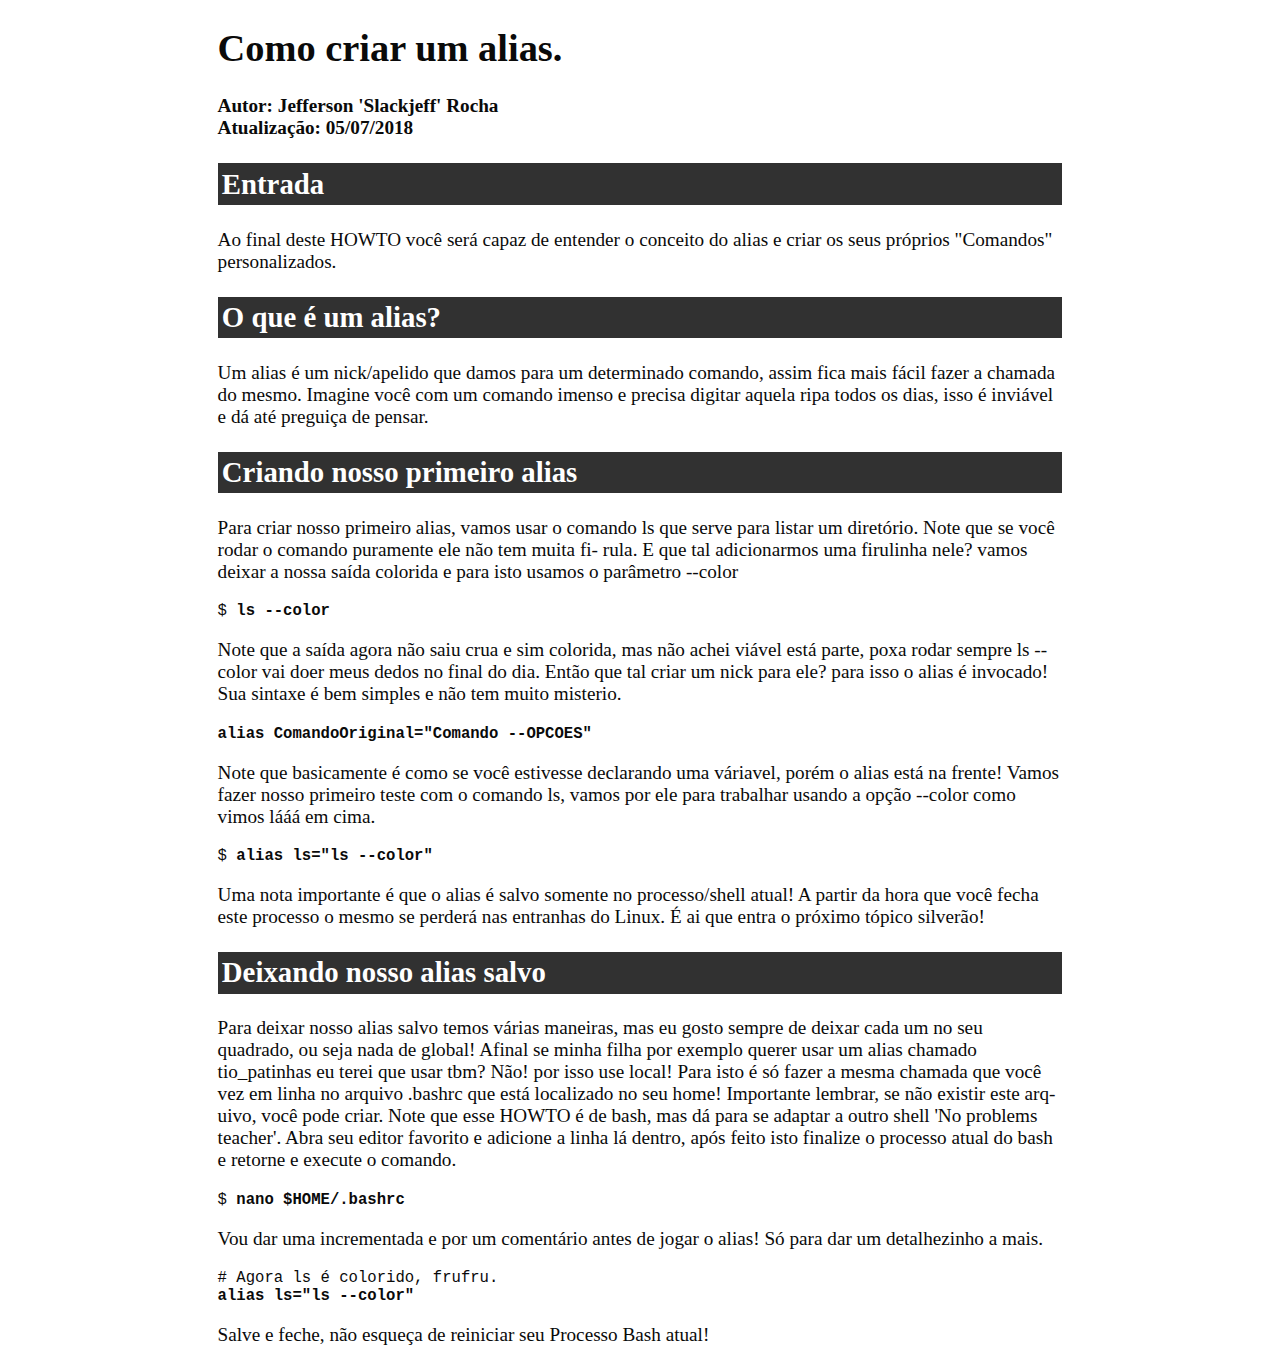
<file: artigos/criandoalias.html>
<!DOCTYPE html>
<!--

MANTENHA OS CRÉDITOS FI DA MÃE!
SLACKJEFF RULES.

-->
<html lang="pt-br">
    <head>
        <title>Como criar um alias.</title>
        <meta charset="utf-8">
        <meta name="author" content="Jefferson Rocha"/>
        <meta name="email" content="lrcjefferson@gmail.com"/>
        <meta name="description" content="Site pessoal do Slackjeff"/>
        <meta http-equiv="content-language" content="pt-br"/>
        <meta name="copyright" content="© 2018 Jefferson Rocha"/>
        <meta name="rating" content="general"/>   
        <link rel="shortcut icon" type="image/png" href="../img/photo.png"/>
        <style>
        	body{color: #0a0a0a;margin: 1em auto;max-width: 44em; font-size: 1.2em;}
        	.mark{background-color: #313131; color: white; padding: 0.5%}
        </style>
</head>
<body>
<h1>Como criar um alias.</h1>
<b>Autor: Jefferson 'Slackjeff' Rocha</b><br>
<b>Atualização: 05/07/2018</b><br>

<h2 class="mark">Entrada</h2>

<p>
Ao final deste HOWTO você será capaz de entender o conceito do alias e criar
os seus próprios "Comandos" personalizados.
</p>


<h2 class="mark">O que é um alias?</h2>

<p>
Um alias é um nick/apelido que damos para um determinado comando, assim fica
mais fácil fazer a chamada do mesmo. Imagine você com um comando imenso e 
precisa digitar aquela ripa todos os dias, isso é inviável e dá até preguiça
de pensar.
</p>


<h2 class="mark">Criando nosso primeiro alias</h2>

<p>
Para criar nosso primeiro alias, vamos usar o comando ls que serve para listar
um diretório. Note que se você rodar o comando puramente ele não tem muita fi-
rula. E que tal adicionarmos uma firulinha nele? vamos deixar a nossa saída
colorida e para isto usamos o parâmetro --color
</p>

<pre>
$ <b>ls --color</b>
</pre>

<p>
Note que a saída agora não saiu crua e sim colorida, mas não achei viável está
parte, poxa rodar sempre ls --color vai doer meus dedos no final do dia. Então
que tal criar um nick para ele? para isso o alias é invocado!
Sua sintaxe é bem simples e não tem muito misterio.
</p>

<pre>
<b>alias ComandoOriginal="Comando --OPCOES"</b>
</pre>

<p>
Note que basicamente é como se você estivesse declarando uma váriavel,
porém o alias está na frente!
Vamos fazer nosso primeiro teste com o comando ls, vamos por ele para trabalhar
usando a opção --color como vimos lááá em cima.
</p>

<pre>
$ <b>alias ls="ls --color"</b>
</pre>

<p>
Uma nota importante é que o alias é salvo somente no processo/shell atual!
A partir da hora que você fecha este processo o mesmo se perderá nas entranhas
do Linux. É ai que entra o próximo tópico silverão!
</p>


<h2 class="mark">Deixando nosso alias salvo</h2>

<p>
Para deixar nosso alias salvo temos várias maneiras, mas eu gosto sempre de
deixar cada um no seu quadrado, ou seja nada de global! Afinal se minha filha
por exemplo querer usar um alias chamado tio_patinhas eu terei que usar tbm?
Não! por isso use local!
Para isto é só fazer a mesma chamada que você vez em linha no arquivo .bashrc
que está localizado no seu home! Importante lembrar, se não existir este arq-
uivo, você pode criar. Note que esse HOWTO é de bash, mas dá para se adaptar
a outro shell 'No problems teacher'.
Abra seu editor favorito e adicione a linha lá dentro, após feito isto finalize
o processo atual do bash e retorne e execute o comando.
</p>

<pre>
$ <b>nano $HOME/.bashrc</b>
</pre>

<p>
Vou dar uma incrementada e por um comentário antes de jogar o alias!
Só para dar um detalhezinho a mais.
</p>

<pre>
# Agora ls é colorido, frufru.
<b>alias ls="ls --color"</b>
</pre>

<p>
Salve e feche, não esqueça de reiniciar seu Processo Bash atual!
</p>

</body>
</html>
</file>
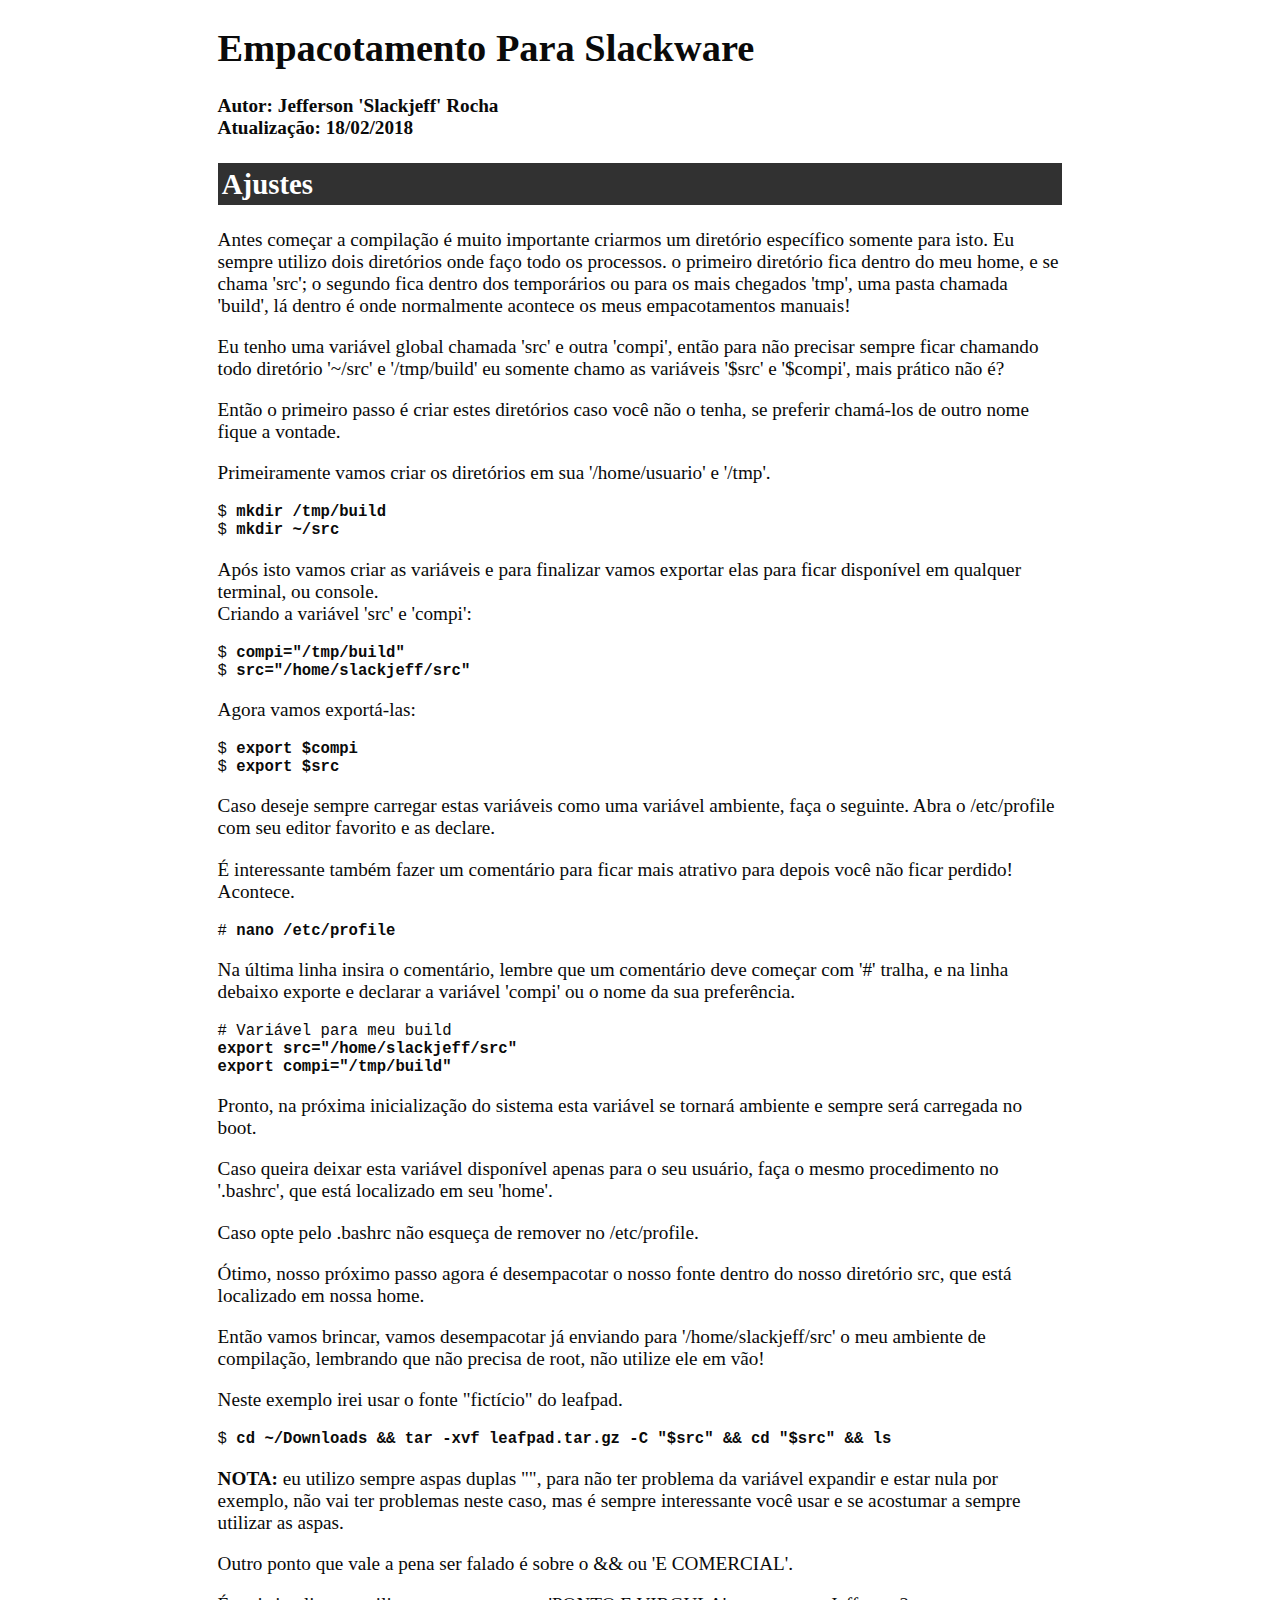
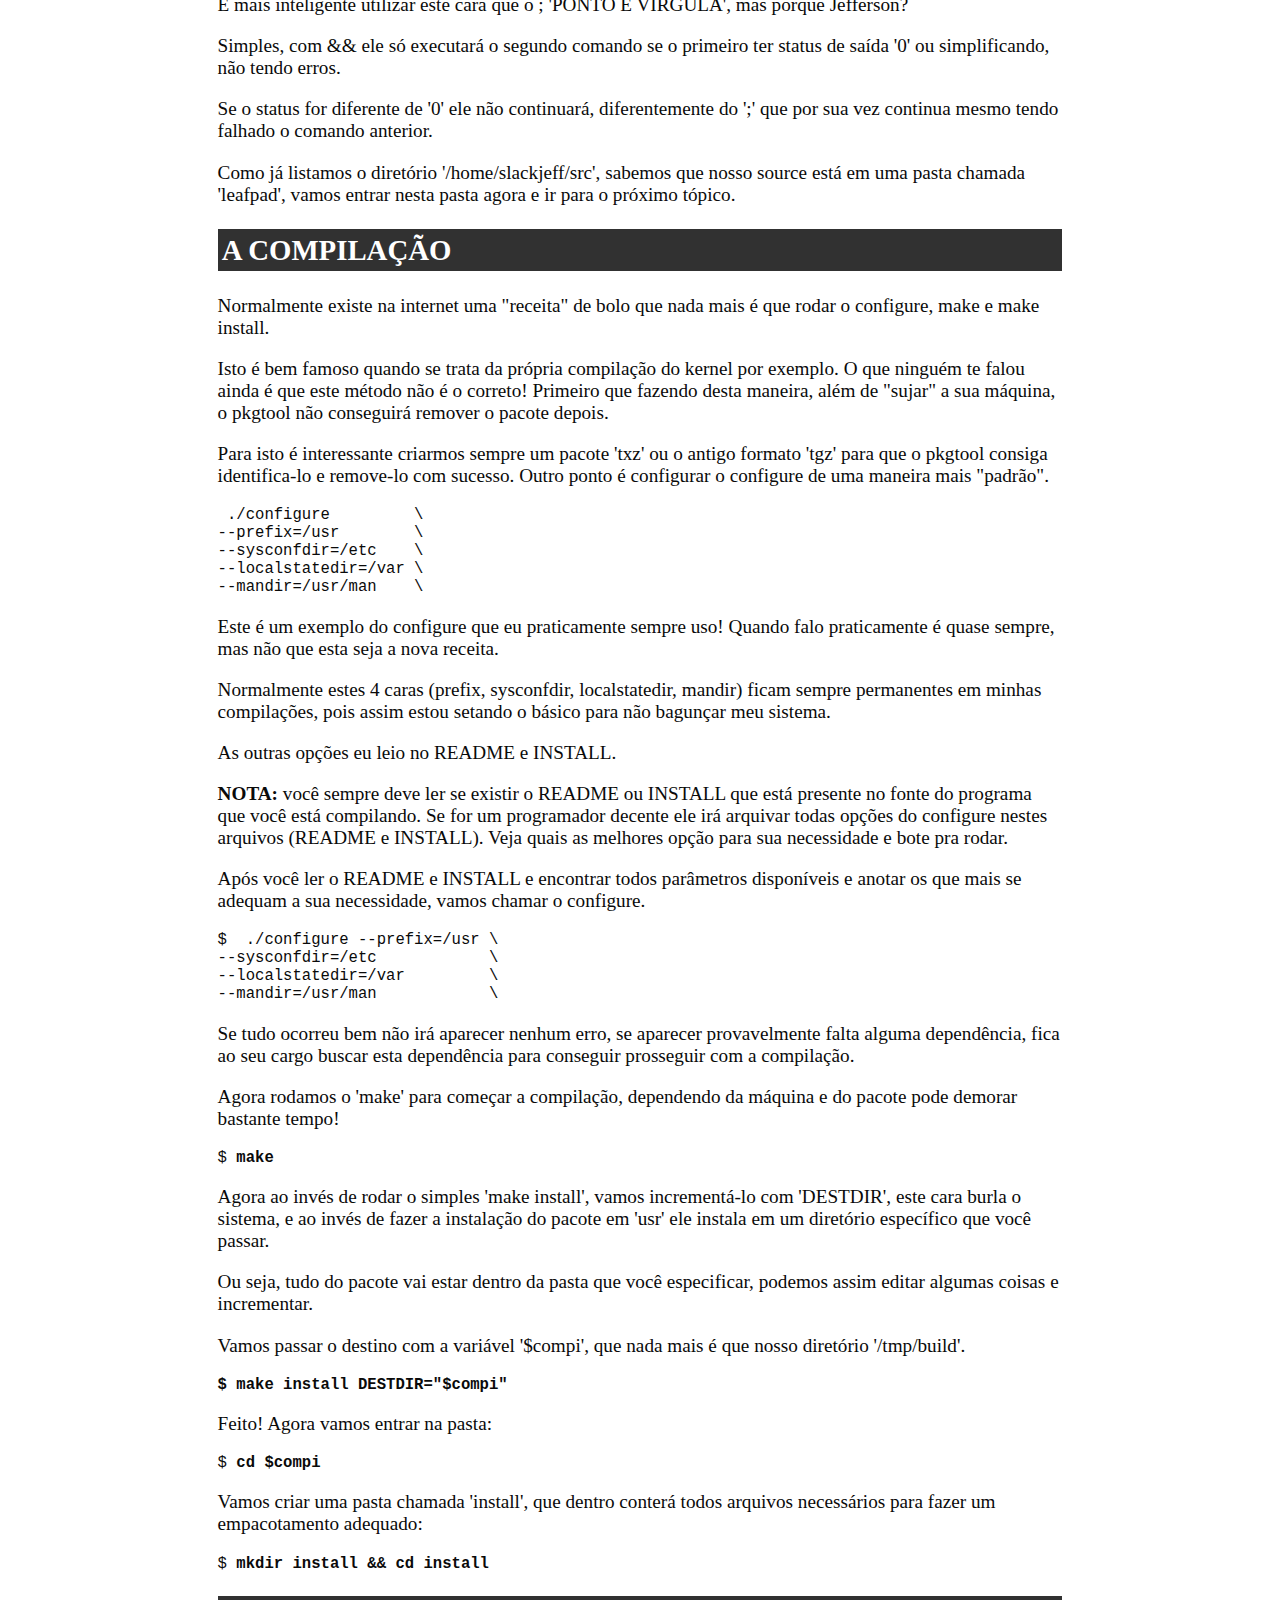
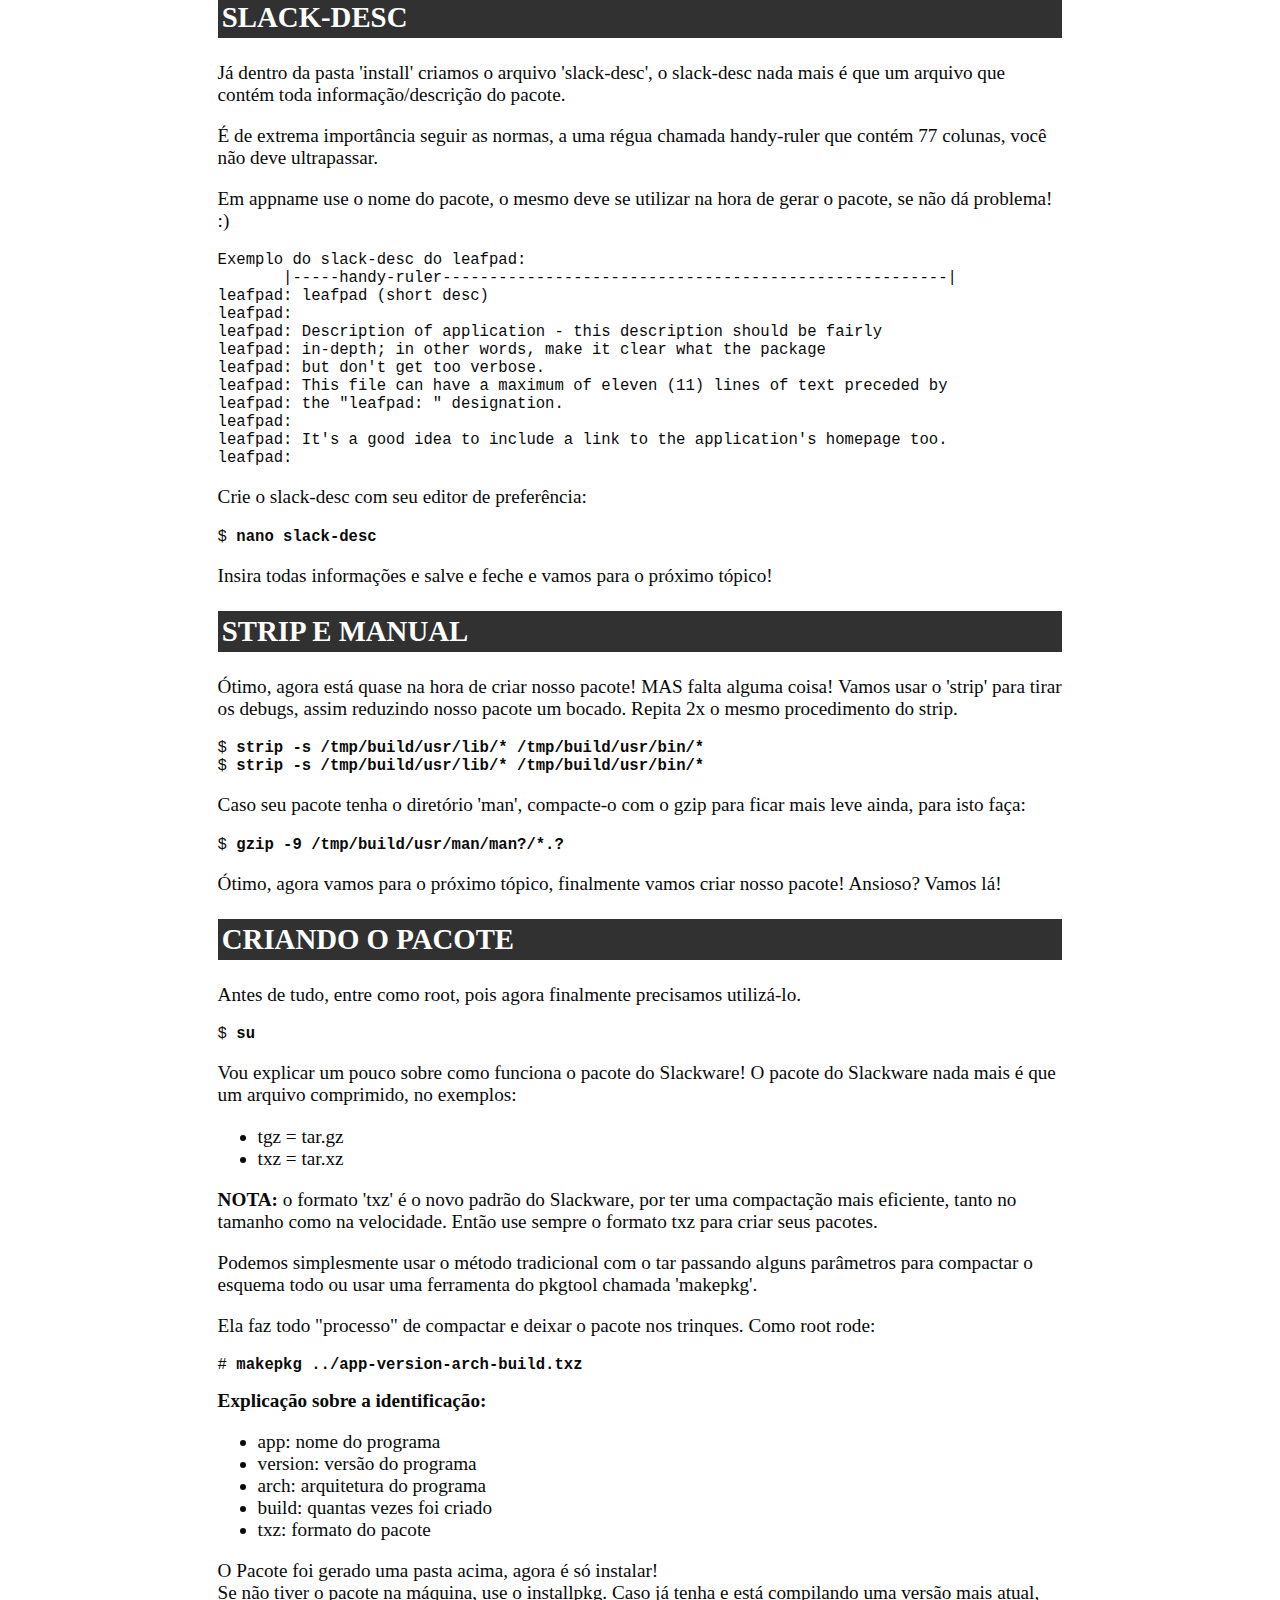
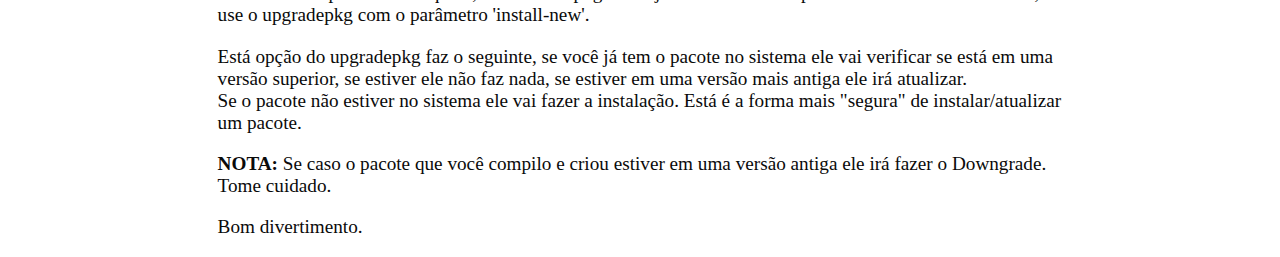
<file: artigos/criandopacoteparaslackware.html>
<!DOCTYPE html>
<!--

MANTENHA OS CRÉDITOS FI DA MÃE!
SLACKJEFF RULES.

-->
<html lang="pt-br">
    <head>
        <title>Empacotamento Para Slackware</title>
        <meta charset="utf-8">
        <meta name="author" content="Jefferson Rocha"/>
        <meta name="email" content="lrcjefferson@gmail.com"/>
        <meta name="description" content="Site pessoal do Slackjeff"/>
        <meta http-equiv="content-language" content="pt-br"/>
        <meta name="copyright" content="© 2018 Jefferson Rocha"/>
        <meta name="rating" content="general"/>   
        <link rel="shortcut icon" type="image/png" href="../img/photo.png"/>
        <style>
        	body{color: #0a0a0a;margin: 1em auto;max-width: 44em; font-size: 1.2em;}
        	.mark{background-color: #313131; color: white; padding: 0.5%}
        </style>
</head>
<body>
<h1>Empacotamento Para Slackware</h1>
<b>Autor: Jefferson 'Slackjeff' Rocha</b><br>
<b>Atualização: 18/02/2018</b><br>

<h2 class="mark">Ajustes</h2>

<p>
Antes começar a compilação é muito importante criarmos um diretório específico 
somente para isto. Eu sempre utilizo dois diretórios onde faço todo os processos.
o primeiro diretório fica dentro do meu home, e se chama 'src';
o segundo fica dentro dos temporários ou para os mais chegados 'tmp', uma pasta 
chamada 'build', lá dentro é onde normalmente acontece os meus empacotamentos 
manuais!
</p>

<p>
Eu tenho uma variável global chamada 'src' e outra 'compi', então para não precisar 
sempre ficar chamando todo diretório '~/src' e '/tmp/build' eu somente chamo as 
variáveis '$src' e '$compi', mais prático não é? 
</p>

<p>
Então o primeiro passo é criar estes diretórios caso você não o tenha, se preferir 
chamá-los de outro nome fique a vontade. 
</p>

<p>
Primeiramente vamos criar os diretórios em sua '/home/usuario' e '/tmp'. 
</p>

<pre>
$ <b>mkdir /tmp/build</b>
$ <b>mkdir ~/src</b>
</pre>

<p>
Após isto vamos criar as variáveis e para finalizar vamos exportar elas para ficar 
disponível em qualquer terminal, ou console.<br>
Criando a variável 'src' e 'compi': 
</p>

<pre>
$ <b>compi="/tmp/build"</b>
$ <b>src="/home/slackjeff/src"</b>
</pre>

<p>
Agora vamos exportá-las: 
</p>

<pre>
$ <b>export $compi</b>
$ <b>export $src</b>
</pre>

<p>
Caso deseje sempre carregar estas variáveis como uma variável ambiente, faça o 
seguinte. Abra o /etc/profile com seu editor favorito e as declare. 
</p>

<p>
É interessante também fazer um comentário para ficar mais atrativo para depois você 
não ficar perdido! Acontece. 
</p>

<pre>
# <b>nano /etc/profile</b>
</pre>

<p>
Na última linha insira o comentário, lembre que um comentário deve começar com '#' 
tralha, e na linha debaixo exporte e declarar a variável 'compi' ou o nome da sua 
preferência. 
</p>

<pre>
# Variável para meu build
<b>export src="/home/slackjeff/src"</b>
<b>export compi="/tmp/build"</b>
</pre>

<p>
Pronto, na próxima inicialização do sistema esta variável se tornará ambiente e 
sempre será carregada no boot. 
</p>

<p>
Caso queira deixar esta variável disponível apenas para o seu usuário, faça o mesmo 
procedimento no '.bashrc', que está localizado em seu 'home'. 
</p>

<p>
Caso opte pelo .bashrc não esqueça de remover no /etc/profile. 
</p>

<p>
Ótimo, nosso próximo passo agora é desempacotar o nosso fonte dentro do nosso 
diretório src, que está localizado em nossa home. 
</p>

<p>
Então vamos brincar, vamos desempacotar já enviando para '/home/slackjeff/src' o 
meu ambiente de compilação, lembrando que não precisa de root, não utilize ele em 
vão! 
</p>

<p>
Neste exemplo irei usar o fonte "fictício" do leafpad. 
</p>

<pre>
$ <b>cd ~/Downloads && tar -xvf leafpad.tar.gz -C "$src" && cd "$src" && ls</b>
</pre>

<p>
<b>NOTA:</b> eu utilizo sempre aspas duplas "", para não ter problema da variável 
expandir 
e estar nula por exemplo, não vai ter problemas neste caso, mas é sempre 
interessante você usar e se acostumar a sempre utilizar as aspas. 
</p>

<p>
Outro ponto que vale a pena ser falado é sobre o && ou 'E COMERCIAL'. 
</p>

<p>
É mais inteligente utilizar este cara que o ; 'PONTO E VIRGULA', mas porque 
Jefferson? 
</p>

<p>
Simples, com && ele só executará o segundo comando se o primeiro ter status de 
saída '0' ou simplificando, não tendo erros. 
</p>

<p>
Se o status for diferente de '0' ele não continuará, diferentemente do ';' que por 
sua vez continua mesmo tendo falhado o comando anterior. 
</p>

<p>
Como já listamos o diretório '/home/slackjeff/src', sabemos que nosso source está 
em uma pasta chamada 'leafpad', vamos entrar nesta pasta agora e ir para o próximo 
tópico. 
</p>


<h2 class="mark">A COMPILAÇÃO</h2>
 
<p>
Normalmente existe na internet uma "receita" de bolo que nada mais é que rodar o 
configure, make e make install. 
</p>

<p>
Isto é bem famoso quando se trata da própria compilação do kernel por exemplo. O 
que ninguém te falou ainda é que este método não é o correto! Primeiro que fazendo 
desta maneira, além de "sujar" a sua máquina, o pkgtool não conseguirá remover o 
pacote depois. 
</p>

<p>
Para isto é interessante criarmos sempre um pacote 'txz' ou o antigo formato 'tgz' 
para que o pkgtool consiga identifica-lo e remove-lo com sucesso. Outro ponto é 
configurar o configure de uma maneira mais "padrão". 
</p>

<pre>
 ./configure         \
--prefix=/usr        \
--sysconfdir=/etc    \
--localstatedir=/var \
--mandir=/usr/man    \
</pre>

<p>
Este é um exemplo do configure que eu praticamente sempre uso! Quando falo 
praticamente é quase sempre, mas não que esta seja a nova receita. 
</p>

<p>
Normalmente estes 4 caras (prefix, sysconfdir, localstatedir, mandir) ficam sempre 
permanentes em minhas compilações, pois assim estou setando o básico para não 
bagunçar meu sistema. 
</p>

<p>
As outras opções eu leio no README e INSTALL. 
</p>

<p>
<b>NOTA:</b> você sempre deve ler se existir o README ou INSTALL que está presente 
no 
fonte do programa que você está compilando. Se for um programador decente ele irá 
arquivar todas opções do configure nestes arquivos (README e INSTALL). Veja quais 
as melhores opção para sua necessidade e bote pra rodar. 
</p>

<p>
Após você ler o README e INSTALL e encontrar todos parâmetros disponíveis e anotar 
os que mais se adequam a sua necessidade, vamos chamar o configure. 
</p>

<pre>
$  ./configure --prefix=/usr \
--sysconfdir=/etc            \
--localstatedir=/var         \
--mandir=/usr/man            \
</pre>

<p>
Se tudo ocorreu bem não irá aparecer nenhum erro, se aparecer provavelmente falta 
alguma dependência, fica ao seu cargo buscar esta dependência para conseguir 
prosseguir com a compilação. 
</p>

<p>
Agora rodamos o 'make' para começar a compilação, dependendo da máquina e do pacote 
pode demorar bastante tempo! 
</p>

<pre>
$ <b>make</b>
</pre>

<p>
Agora ao invés de rodar o simples 'make install', vamos incrementá-lo com 
'DESTDIR', este cara burla o sistema, e ao invés de fazer a instalação do pacote em 
'usr' ele instala em um diretório específico que você passar. 
</p>

<p>
Ou seja, tudo do pacote vai estar dentro da pasta que você especificar, podemos 
assim editar algumas coisas e incrementar. 
</p>

<p>
Vamos passar o destino com a variável '$compi', que nada mais é que nosso diretório 
'/tmp/build'. 
</p>

<pre>
<b>$ make install DESTDIR="$compi"</b>
</pre>

<p>
Feito! Agora vamos entrar na pasta: 
</p>

<pre>
$ <b>cd $compi</b>
</pre>

<p>
Vamos criar uma pasta chamada 'install', que dentro conterá todos arquivos 
necessários para fazer um empacotamento adequado: 
</p>

<pre>
$ <b>mkdir install && cd install</b>
</pre>

<h2 class="mark">SLACK-DESC</h2>
 
<p>
Já dentro da pasta 'install' criamos o arquivo 'slack-desc', o slack-desc nada mais 
é que um arquivo que contém toda informação/descrição do pacote. 
</p>

<p>
É de extrema importância seguir as normas, a uma régua chamada handy-ruler que 
contém 77 colunas, você não deve ultrapassar. 
</p>

<p>
Em appname use o nome do pacote, o mesmo deve se utilizar na hora de gerar o 
pacote, se não dá problema! :) 
</p>

<pre>
Exemplo do slack-desc do leafpad:
       |-----handy-ruler------------------------------------------------------|
leafpad: leafpad (short desc)
leafpad:
leafpad: Description of application - this description should be fairly
leafpad: in-depth; in other words, make it clear what the package
leafpad: but don't get too verbose.
leafpad: This file can have a maximum of eleven (11) lines of text preceded by
leafpad: the "leafpad: " designation.
leafpad:
leafpad: It's a good idea to include a link to the application's homepage too.
leafpad:
</pre>

<p>
Crie o slack-desc com seu editor de preferência: 
</p>

<pre>
$ <b>nano slack-desc</b>
</pre>

<p>
Insira todas informações e salve e feche e vamos para o próximo tópico! 
</p>


<h2 class="mark">STRIP E MANUAL</h2>
 
<p>
Ótimo, agora está quase na hora de criar nosso pacote! MAS falta alguma coisa! 
Vamos usar o 'strip' para tirar os debugs, assim reduzindo nosso pacote um bocado. 
Repita 2x o mesmo procedimento do strip. 
</p>

<pre>
$ <b>strip -s /tmp/build/usr/lib/* /tmp/build/usr/bin/*</b>
$ <b>strip -s /tmp/build/usr/lib/* /tmp/build/usr/bin/*</b>
</pre>

<p>
Caso seu pacote tenha o diretório 'man', compacte-o com o gzip para ficar mais leve 
ainda, para isto faça: 
</p>

<pre>
$ <b>gzip -9 /tmp/build/usr/man/man?/*.?</b>
</pre>

<p>
Ótimo, agora vamos para o próximo tópico, finalmente vamos criar nosso pacote! 
Ansioso? Vamos lá! 
</p>


<h2 class="mark">CRIANDO O PACOTE</h2>

<p>
Antes de tudo, entre como root, pois agora finalmente precisamos utilizá-lo. 
</p>

<pre>
$ <b>su</b>
</pre>

<p>
Vou explicar um pouco sobre como funciona o pacote do Slackware! O pacote do 
Slackware nada mais é que um arquivo comprimido, no exemplos: 
<p>

<ul>
	<li>tgz = tar.gz</li>
	<li>txz = tar.xz</li>
</ul>

<p>
<b>NOTA:</b> o formato 'txz' é o novo padrão do Slackware, por ter uma compactação 
mais 
eficiente, tanto no tamanho como na velocidade. Então use sempre o formato txz para 
criar seus pacotes. 
</p>

<p>
Podemos simplesmente usar o método tradicional com o tar passando alguns parâmetros 
para compactar o esquema todo ou usar uma ferramenta do pkgtool chamada 'makepkg'. 
</p>

<p>
Ela faz todo "processo" de compactar e deixar o pacote nos trinques. Como root 
rode: 
</p>

<pre>
# <b>makepkg ../app-version-arch-build.txz</b>
</pre>


<b>Explicação sobre a identificação:</b>
<ul>
<li>app: nome do programa</li>
<li>version: versão do programa</li>
<li>arch: arquitetura do programa</li>
<li>build: quantas vezes foi criado</li>
<li>txz: formato do pacote</li>
</ul>

<p>
O Pacote foi gerado uma pasta acima, agora é só instalar!<br>
Se não tiver o pacote na máquina, use o installpkg. Caso já tenha e está compilando 
uma versão mais atual, use o upgradepkg com o parâmetro 'install-new'.
</p>

<p>
Está opção do upgradepkg faz o seguinte, se você já tem o pacote no sistema ele vai 
verificar se está em uma versão superior, se estiver ele não faz nada, se estiver 
em uma versão mais antiga ele irá atualizar.<br>
Se o pacote não estiver no sistema ele vai fazer a instalação. Está é a forma mais 
"segura" de instalar/atualizar um pacote.
</p>

<p>
<b>NOTA:</b> Se caso o pacote que você compilo e criou estiver em uma versão antiga 
ele 
irá fazer o Downgrade. Tome cuidado.
</p>

<p>
Bom divertimento.
</p>

</body>
</html>
</file>
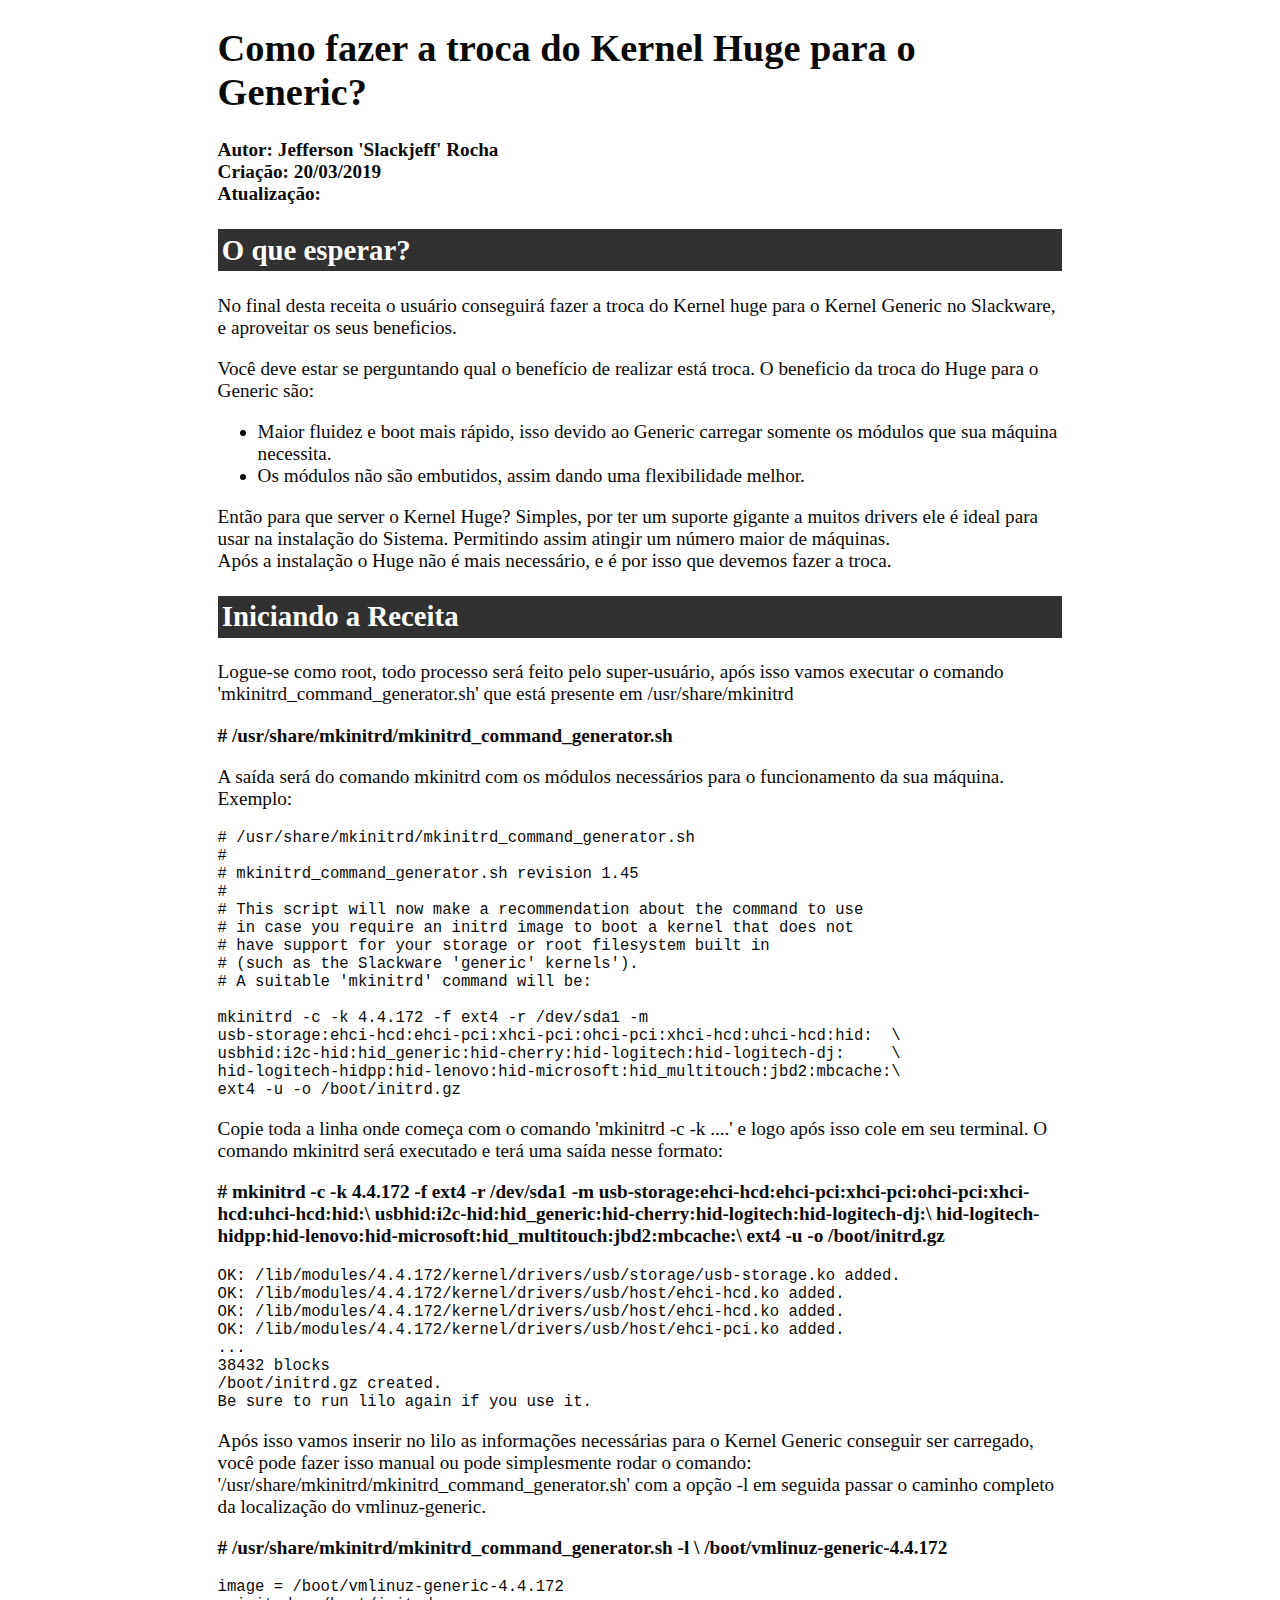
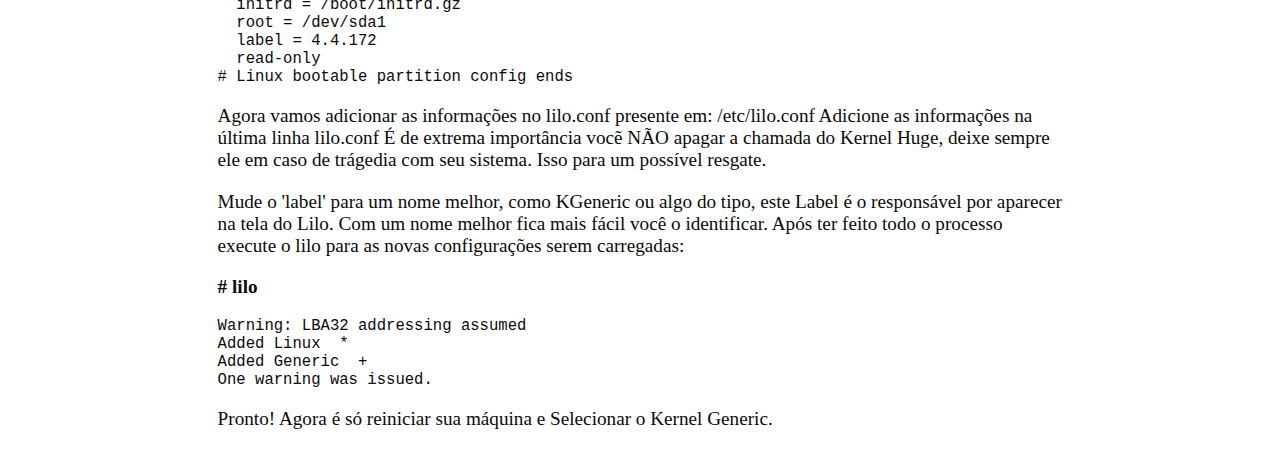
<file: artigos/huge4generic.html>
<!DOCTYPE html>
<!--

MANTENHA OS CRÉDITOS FI DA MÃE!
SLACKJEFF RULES.

-->
<html lang="pt-br">
    <head>
        <title>Compilação Slackbuilds</title>
        <meta charset="utf-8">
        <meta name="author" content="Jefferson Rocha"/>
        <meta name="email" content="lrcjefferson@gmail.com"/>
        <meta name="description" content="Site pessoal do Slackjeff"/>
        <meta http-equiv="content-language" content="pt-br"/>
        <meta name="copyright" content="© 2018 Jefferson Rocha"/>
        <meta name="rating" content="general"/>   
        <link rel="shortcut icon" type="image/png" href="../img/photo.png"/>
        <style>
        	body{color: #0a0a0a;margin: 1em auto;max-width: 44em; font-size: 1.2em;}
        	.mark{background-color: #313131; color: white; padding: 0.5%}
        </style>
</head>
<body>
<h1>Como fazer a troca do Kernel Huge para o Generic?</h1>
<b>Autor: Jefferson 'Slackjeff' Rocha</b><br>
<b>Criação: 20/03/2019</b><br>
<b>Atualização: </b><br>

<h2 class="mark">O que esperar?</h2>
<p>
No final desta receita o usuário conseguirá fazer a troca do Kernel
huge para o Kernel Generic no Slackware, e aproveitar os seus beneficios.
</p>

<p>
Você deve estar se perguntando qual o benefício de realizar está troca.
O beneficio da troca do Huge para o Generic são:
</p>

<ul>
	<li>Maior fluidez e boot mais rápido, isso devido ao Generic carregar somente 
    os módulos que sua máquina necessita.</li>
	<li>Os módulos não são embutidos, assim dando uma flexibilidade melhor.</li>
</ul>

<p>
Então para que server o Kernel Huge? Simples, por ter um suporte gigante a muitos 
drivers ele é ideal para usar na instalação do Sistema. Permitindo assim atingir um 
número maior de máquinas.<br>
Após a instalação o Huge não é mais necessário, e é por isso que devemos fazer a 
troca.
</p>


<h2 class="mark">Iniciando a Receita</h2>

<p>
Logue-se como root, todo processo será feito pelo super-usuário, após
isso vamos executar o comando 'mkinitrd_command_generator.sh' que está
presente em /usr/share/mkinitrd
</p>

<p>
<b># /usr/share/mkinitrd/mkinitrd_command_generator.sh</b>
</p>

<p>
A saída será do comando mkinitrd com os módulos necessários para o
funcionamento da sua máquina. Exemplo:
</p>

<pre>
# /usr/share/mkinitrd/mkinitrd_command_generator.sh
#
# mkinitrd_command_generator.sh revision 1.45
#
# This script will now make a recommendation about the command to use
# in case you require an initrd image to boot a kernel that does not
# have support for your storage or root filesystem built in
# (such as the Slackware 'generic' kernels').
# A suitable 'mkinitrd' command will be:

mkinitrd -c -k 4.4.172 -f ext4 -r /dev/sda1 -m 
usb-storage:ehci-hcd:ehci-pci:xhci-pci:ohci-pci:xhci-hcd:uhci-hcd:hid:  \  
usbhid:i2c-hid:hid_generic:hid-cherry:hid-logitech:hid-logitech-dj:     \
hid-logitech-hidpp:hid-lenovo:hid-microsoft:hid_multitouch:jbd2:mbcache:\
ext4 -u -o /boot/initrd.gz
</pre>

<p>
Copie toda a linha onde começa com o comando 'mkinitrd -c -k ....' e logo
após isso cole em seu terminal. O comando mkinitrd será executado e terá 
uma saída nesse formato:
</p>

<p>
<b># mkinitrd -c -k 4.4.172 -f ext4 -r /dev/sda1 -m 
usb-storage:ehci-hcd:ehci-pci:xhci-pci:ohci-pci:xhci-hcd:uhci-hcd:hid:\
usbhid:i2c-hid:hid_generic:hid-cherry:hid-logitech:hid-logitech-dj:\
hid-logitech-hidpp:hid-lenovo:hid-microsoft:hid_multitouch:jbd2:mbcache:\
ext4 -u -o /boot/initrd.gz</b>
</p>

<pre>
OK: /lib/modules/4.4.172/kernel/drivers/usb/storage/usb-storage.ko added.
OK: /lib/modules/4.4.172/kernel/drivers/usb/host/ehci-hcd.ko added.
OK: /lib/modules/4.4.172/kernel/drivers/usb/host/ehci-hcd.ko added.
OK: /lib/modules/4.4.172/kernel/drivers/usb/host/ehci-pci.ko added.
...
38432 blocks
/boot/initrd.gz created.
Be sure to run lilo again if you use it.
</pre>

<p>
Após isso vamos inserir no lilo as informações necessárias para o Kernel
Generic conseguir ser carregado, você pode fazer isso manual ou pode
simplesmente rodar o comando:
'/usr/share/mkinitrd/mkinitrd_command_generator.sh' com a opção -l em 
seguida passar o caminho completo da localização do vmlinuz-generic.
</p>

<p>
<b># /usr/share/mkinitrd/mkinitrd_command_generator.sh -l \
/boot/vmlinuz-generic-4.4.172</b>
</p>

<pre>
image = /boot/vmlinuz-generic-4.4.172
  initrd = /boot/initrd.gz
  root = /dev/sda1
  label = 4.4.172
  read-only
# Linux bootable partition config ends
</pre>

<p>
Agora vamos adicionar as informações no lilo.conf presente em:
/etc/lilo.conf
Adicione as informações na última linha lilo.conf
É de extrema importância vocẽ NÃO apagar a chamada do Kernel Huge, deixe
sempre ele em caso de trágedia com seu sistema. Isso para um possível
resgate.
</p>

<p>
Mude o 'label' para um nome melhor, como KGeneric ou algo do tipo, este
Label é o responsável por aparecer na tela do Lilo.
Com um nome melhor fica mais fácil você o identificar.
Após ter feito todo o processo execute o lilo para as novas configurações
serem carregadas:
</p>

<p>
<b># lilo</b>
</p>

<pre>
Warning: LBA32 addressing assumed
Added Linux  *
Added Generic  +
One warning was issued.
</pre>

<p>
Pronto! Agora é só reiniciar sua máquina e Selecionar o Kernel Generic.
</p>

</body>
</html>
</file>
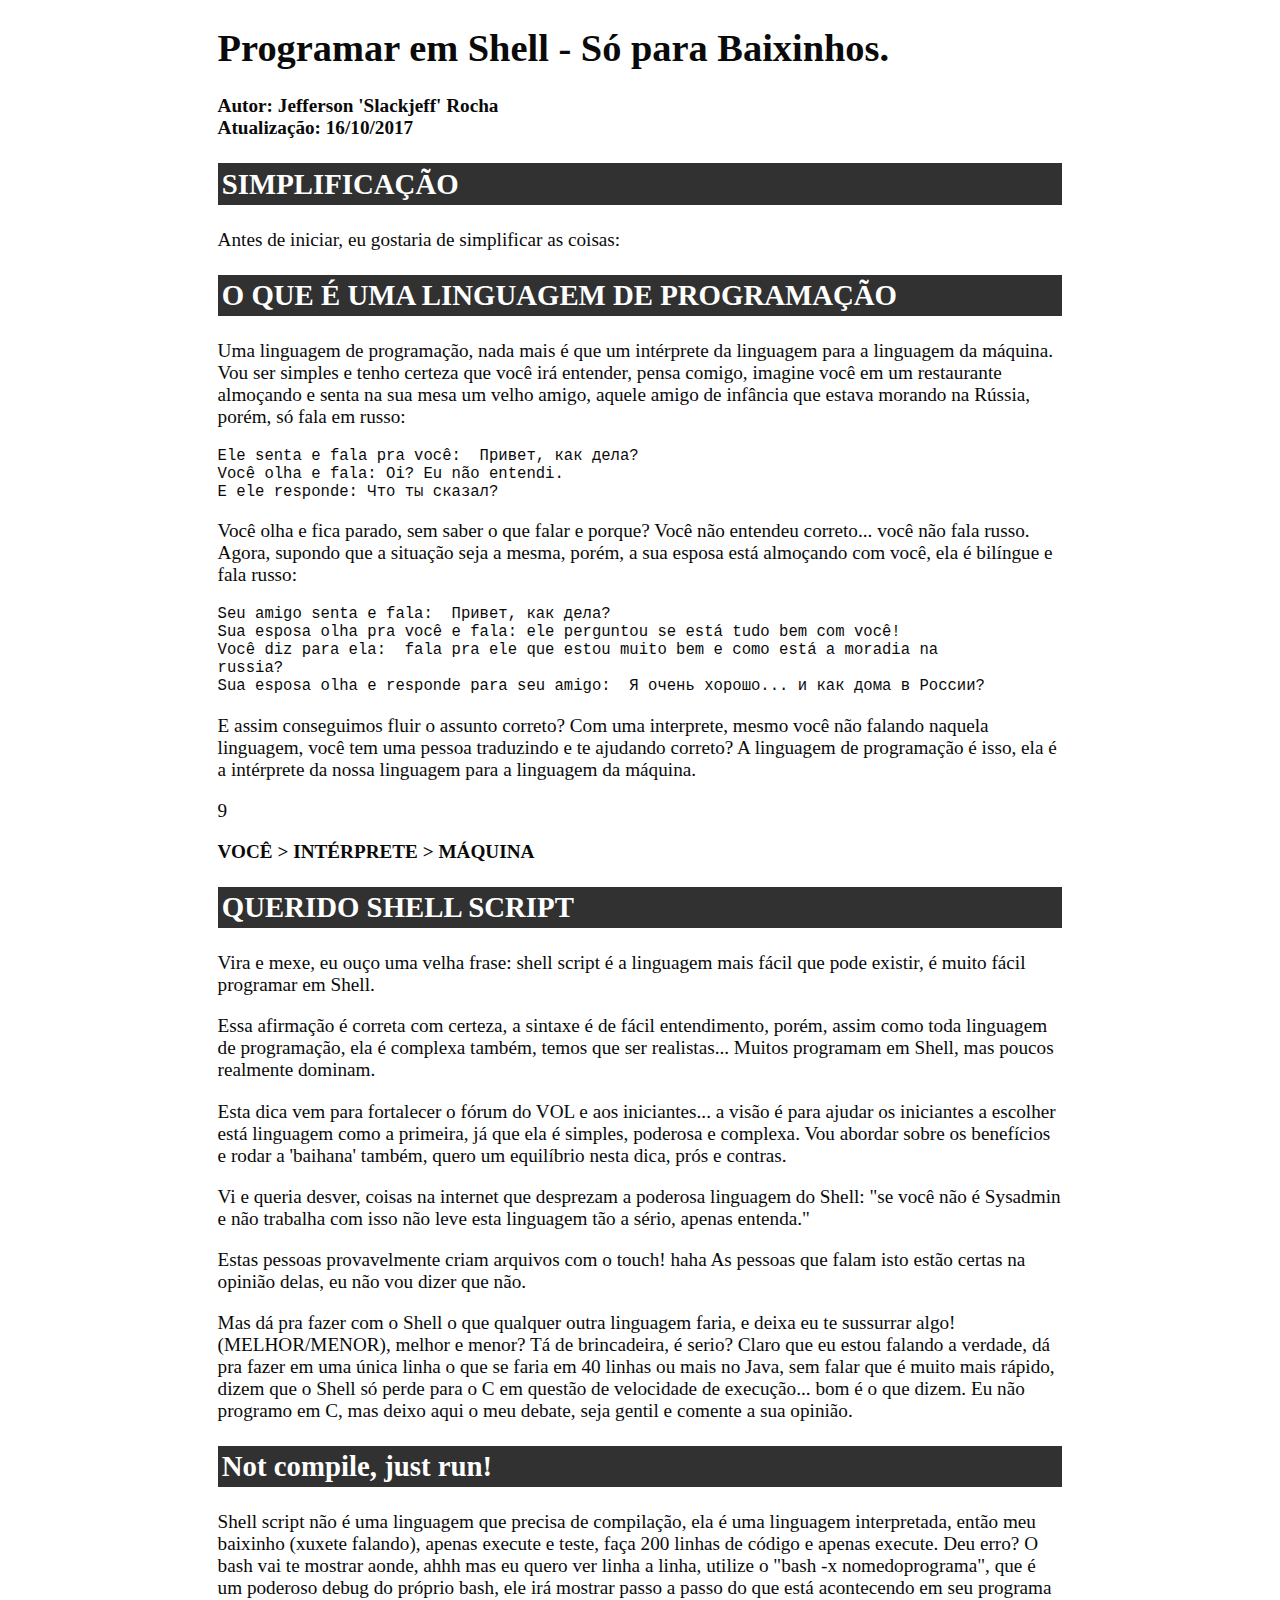
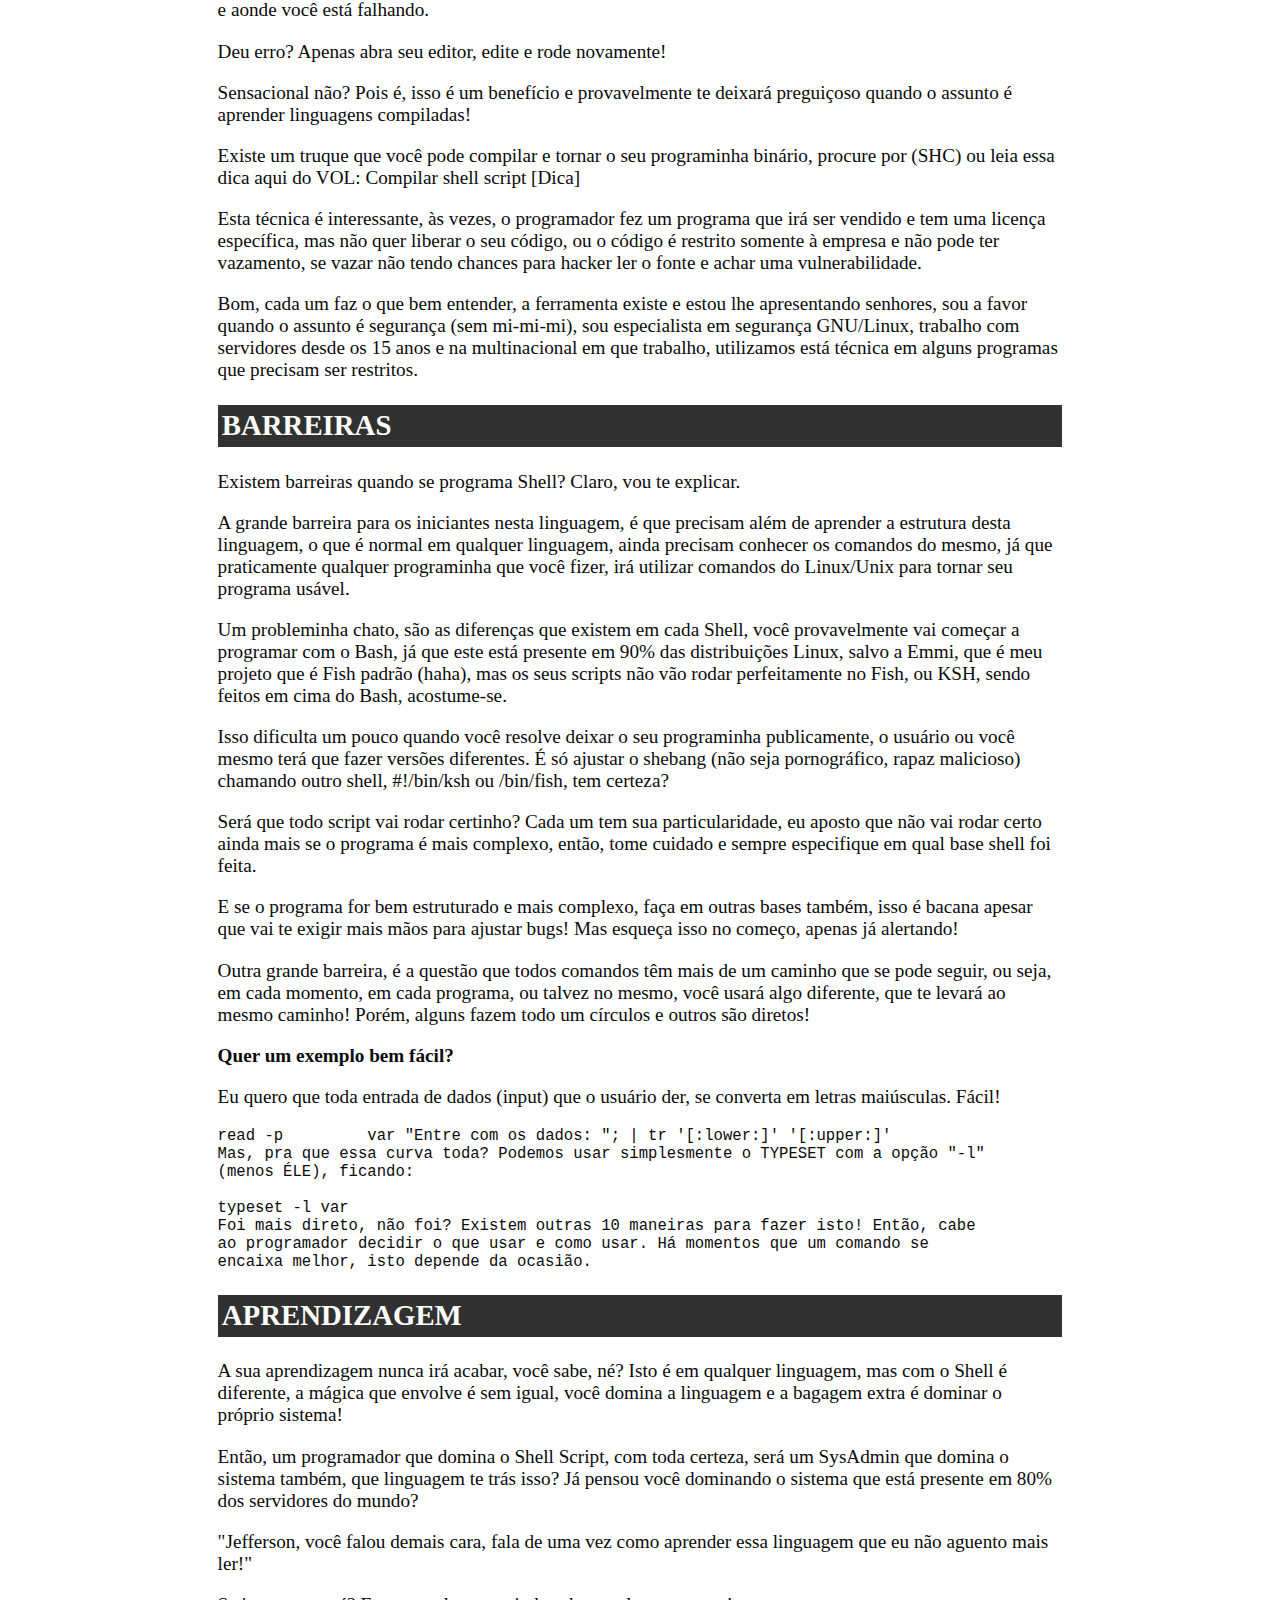
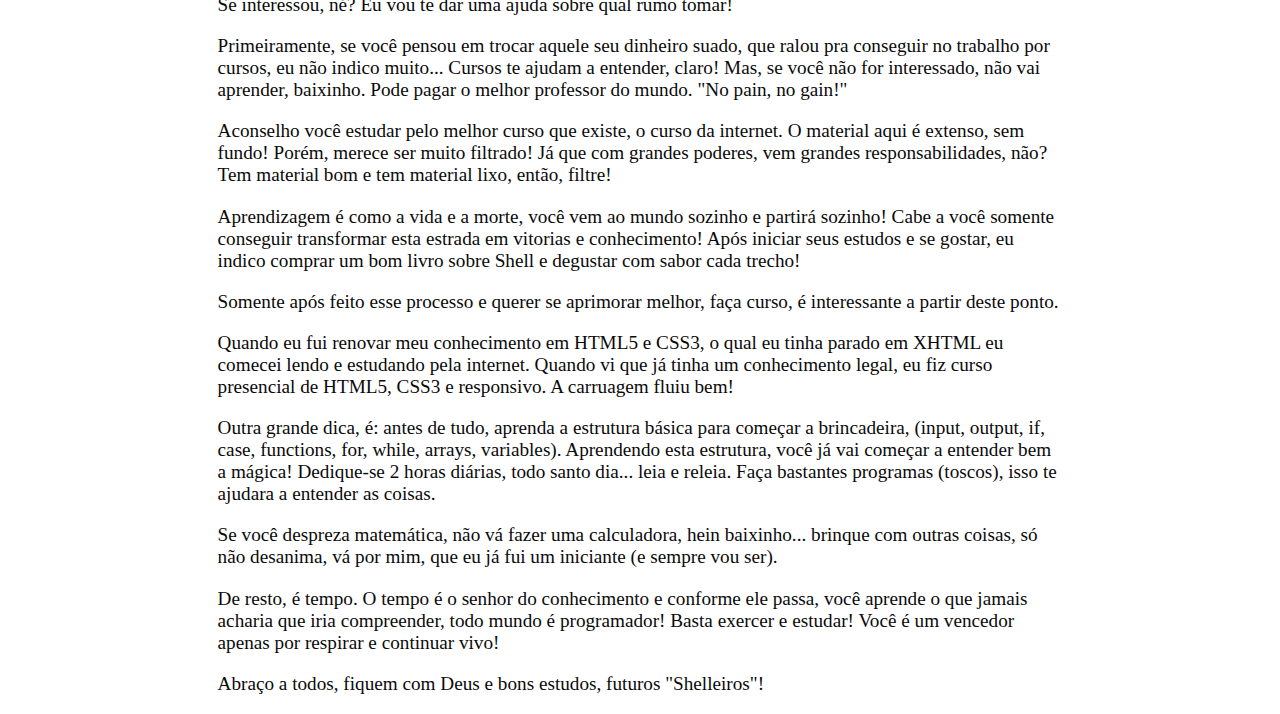
<file: artigos/programaremshell.html>
<!DOCTYPE html>
<!--

MANTENHA OS CRÉDITOS FI DA MÃE!
SLACKJEFF RULES.

-->
<html lang="pt-br">
    <head>
        <title>Programar em Shell - Só para Baixinhos.</title>
        <meta charset="utf-8">
        <meta name="author" content="Jefferson Rocha"/>
        <meta name="email" content="lrcjefferson@gmail.com"/>
        <meta name="description" content="Site pessoal do Slackjeff"/>
        <meta http-equiv="content-language" content="pt-br"/>
        <meta name="copyright" content="© 2018 Jefferson Rocha"/>
        <meta name="rating" content="general"/>   
        <link rel="shortcut icon" type="image/png" href="../img/photo.png"/>
        <style>
        	body{color: #0a0a0a;margin: 1em auto;max-width: 44em; font-size: 1.2em;}
        	.mark{background-color: #313131; color: white; padding: 0.5%}
        </style>
</head>
<body>
<h1>Programar em Shell - Só para Baixinhos.</h1>
<b>Autor: Jefferson 'Slackjeff' Rocha</b><br>
<b>Atualização: 16/10/2017</b><br>

<h2 class="mark">SIMPLIFICAÇÃO</h2>

<p>
Antes de iniciar, eu gostaria de simplificar as coisas: 
</p>


<h2 class="mark">O QUE É UMA LINGUAGEM DE PROGRAMAÇÃO</h2>

<p>
Uma linguagem de programação, nada mais é que um intérprete da linguagem para a 
linguagem da máquina. Vou ser simples e tenho certeza que você irá entender, pensa 
comigo, imagine você em um restaurante almoçando e senta na sua mesa um velho 
amigo, aquele amigo de infância que estava morando na Rússia, porém, só fala em 
russo:
</p>

<pre>
Ele senta e fala pra você:  Привет, как дела?
Você olha e fala: Oi? Eu não entendi.
E ele responde: Что ты сказал?
</pre>

<p>
Você olha e fica parado, sem saber o que falar e porque? Você não entendeu 
correto... você não fala russo. Agora, supondo que a situação seja a mesma, porém, 
a sua esposa está almoçando com você, ela é bilíngue e fala russo: 
</p>

<pre>
Seu amigo senta e fala:  Привет, как дела?
Sua esposa olha pra você e fala: ele perguntou se está tudo bem com você!
Você diz para ela:  fala pra ele que estou muito bem e como está a moradia na 
russia?
Sua esposa olha e responde para seu amigo:  Я очень хорошо... и как дома в России?
</pre>

<p>
E assim conseguimos fluir o assunto correto? Com uma interprete, mesmo você não 
falando naquela linguagem, você tem uma pessoa traduzindo e te ajudando correto? A 
linguagem de programação é isso, ela é a intérprete da nossa linguagem para a 
linguagem da máquina. 
</p>9

<p>
<b>VOCÊ > INTÉRPRETE > MÁQUINA</b>
</p>


<h2 class="mark">QUERIDO SHELL SCRIPT</h2>
 
<p>
Vira e mexe, eu ouço uma velha frase: shell script é a linguagem mais fácil que 
pode existir, é muito fácil programar em Shell. 
</p>

<p>
Essa afirmação é correta com certeza, a sintaxe é de fácil entendimento, porém, 
assim como toda linguagem de programação, ela é complexa também, temos que ser 
realistas... Muitos programam em Shell, mas poucos realmente dominam.
</p>

<p>
Esta dica vem para fortalecer o fórum do VOL e aos iniciantes... a visão é para 
ajudar os iniciantes a escolher está linguagem como a primeira, já que ela é 
simples, poderosa e complexa. Vou abordar sobre os benefícios e rodar a 'baihana' 
também, quero um equilíbrio nesta dica, prós e contras. 
</p>

<p>
Vi e queria desver, coisas na internet que desprezam a poderosa linguagem do Shell: 
"se você não é Sysadmin e não trabalha com isso não leve esta linguagem tão a 
sério, apenas entenda." 
</p>

<p>
Estas pessoas provavelmente criam arquivos com o touch! haha 
As pessoas que falam isto estão certas na opinião delas, eu não vou dizer que não. 
</p>

<p>
Mas dá pra fazer com o Shell o que qualquer outra linguagem faria, e deixa eu te 
sussurrar algo! (MELHOR/MENOR), melhor e menor? Tá de brincadeira, é serio? Claro 
que eu estou falando a verdade, dá pra fazer em uma única linha o que se faria em 
40 linhas ou mais no Java, sem falar que é muito mais rápido, dizem que o Shell só 
perde para o C em questão de velocidade de execução... bom é o que dizem. Eu não 
programo em C, mas deixo aqui o meu debate, seja gentil e comente a sua opinião. 
</p>


<h2 class="mark">Not compile, just run!</h2>

<p>
Shell script não é uma linguagem que precisa de compilação, ela é uma linguagem 
interpretada, então meu baixinho (xuxete falando), apenas execute e teste, faça 200 
linhas de código e apenas execute. Deu erro? O bash vai te mostrar aonde, ahhh mas 
eu quero ver linha a linha, utilize o "bash -x nomedoprograma", que é um poderoso 
debug do próprio bash, ele irá mostrar passo a passo do que está acontecendo em seu 
programa e aonde você está falhando. 
</p>

<p>
Deu erro? Apenas abra seu editor, edite e rode novamente! 
</p>

<p>
Sensacional não? Pois é, isso é um benefício e provavelmente te deixará preguiçoso 
quando o assunto é aprender linguagens compiladas! 
</p>

<p>
Existe um truque que você pode compilar e tornar o seu programinha binário, procure 
por (SHC) ou leia essa dica aqui do VOL:
Compilar shell script [Dica]
</p>

<p>
Esta técnica é interessante, às vezes, o programador fez um programa que irá ser 
vendido e tem uma licença específica, mas não quer liberar o seu código, ou o 
código é restrito somente à empresa e não pode ter vazamento, se vazar não tendo 
chances para hacker ler o fonte e achar uma vulnerabilidade. 
</p>

<p>
Bom, cada um faz o que bem entender, a ferramenta existe e estou lhe apresentando 
senhores, sou a favor quando o assunto é segurança (sem mi-mi-mi), sou especialista 
em segurança GNU/Linux, trabalho com servidores desde os 15 anos e na multinacional 
em que trabalho, utilizamos está técnica em alguns programas que precisam ser 
restritos. 
</p>

<h2 class="mark">BARREIRAS</h2>
 
<p>
Existem barreiras quando se programa Shell? Claro, vou te explicar. 
</p>

<p>
A grande barreira para os iniciantes nesta linguagem, é que precisam além de 
aprender a estrutura desta linguagem, o que é normal em qualquer linguagem, ainda 
precisam conhecer os comandos do mesmo, já que praticamente qualquer programinha 
que você fizer, irá utilizar comandos do Linux/Unix para tornar seu programa 
usável. 
</p>

<p>
Um probleminha chato, são as diferenças que existem em cada Shell, você 
provavelmente vai começar a programar com o Bash, já que este está presente em 90% 
das distribuições Linux, salvo a Emmi, que é meu projeto que é Fish padrão (haha), 
mas os seus scripts não vão rodar perfeitamente no Fish, ou KSH, sendo feitos em 
cima do Bash, acostume-se. 
</p>

<p>
Isso dificulta um pouco quando você resolve deixar o seu programinha publicamente, 
o usuário ou você mesmo terá que fazer versões diferentes. É só ajustar o shebang 
(não seja pornográfico, rapaz malicioso) chamando outro shell, #!/bin/ksh ou 
/bin/fish, tem certeza? 
</p>

<p>
Será que todo script vai rodar certinho? Cada um tem sua particularidade, eu aposto 
que não vai rodar certo ainda mais se o programa é mais complexo, então, tome 
cuidado e sempre especifique em qual base shell foi feita. 
</p>

<p>
E se o programa for bem estruturado e mais complexo, faça em outras bases também, 
isso é bacana apesar que vai te exigir mais mãos para ajustar bugs! Mas esqueça 
isso no começo, apenas já alertando! 
</p>

<p>
Outra grande barreira, é a questão que todos comandos têm mais de um caminho que se 
pode seguir, ou seja, em cada momento, em cada programa, ou talvez no mesmo, você 
usará algo diferente, que te levará ao mesmo caminho! Porém, alguns fazem todo um 
círculos e outros são diretos! 
</p>

<p>
<b>Quer um exemplo bem fácil?</b>
</p>

<p>
Eu quero que toda entrada de dados (input) que o usuário der, se converta em letras 
maiúsculas. Fácil! 
</p>

<pre>
read -p		var "Entre com os dados: "; | tr '[:lower:]' '[:upper:]'
Mas, pra que essa curva toda? Podemos usar simplesmente o TYPESET com a opção "-l" 
(menos ÉLE), ficando: 

typeset -l var
Foi mais direto, não foi? Existem outras 10 maneiras para fazer isto! Então, cabe 
ao programador decidir o que usar e como usar. Há momentos que um comando se 
encaixa melhor, isto depende da ocasião. 
</pre>


<h2 class="mark">APRENDIZAGEM</h2>

<p>
A sua aprendizagem nunca irá acabar, você sabe, né? Isto é em qualquer linguagem, 
mas com o Shell é diferente, a mágica que envolve é sem igual, você domina a 
linguagem e a bagagem extra é dominar o próprio sistema! 
</p>

<p>
Então, um programador que domina o Shell Script, com toda certeza, será um 
SysAdmin 
que domina o sistema também, que linguagem te trás isso? Já pensou você dominando o 
sistema que está presente em 80% dos servidores do mundo? 
</p>

<p>
"Jefferson, você falou demais cara, fala de uma vez como aprender essa linguagem 
que eu não aguento mais ler!" 
</p>

<p>
Se interessou, né? Eu vou te dar uma ajuda sobre qual rumo tomar! 
</p>

<p>
Primeiramente, se você pensou em trocar aquele seu dinheiro suado, que ralou pra 
conseguir no trabalho por cursos, eu não indico muito... Cursos te ajudam a 
entender, claro! Mas, se você não for interessado, não vai aprender, baixinho. Pode 
pagar o melhor professor do mundo. "No pain, no gain!" 
</p>

<p>
Aconselho você estudar pelo melhor curso que existe, o curso da internet. O 
material aqui é extenso, sem fundo! Porém, merece ser muito filtrado! Já que com 
grandes poderes, vem grandes responsabilidades, não? Tem material bom e tem 
material lixo, então, filtre! 
</p>

<p>
Aprendizagem é como a vida e a morte, você vem ao mundo sozinho e partirá sozinho! 
Cabe a você somente conseguir transformar esta estrada em vitorias e conhecimento! 
Após iniciar seus estudos e se gostar, eu indico comprar um bom livro sobre Shell e 
degustar com sabor cada trecho! 
</p>

<p>
Somente após feito esse processo e querer se aprimorar melhor, faça curso, é 
interessante a partir deste ponto. 
</p>

<p>
Quando eu fui renovar meu conhecimento em HTML5 e CSS3, o qual eu tinha parado em 
XHTML eu comecei lendo e estudando pela internet. Quando vi que já tinha um 
conhecimento legal, eu fiz curso presencial de HTML5, CSS3 e responsivo. A 
carruagem fluiu bem! 
</p>

<p>
Outra grande dica, é: antes de tudo, aprenda a estrutura básica para começar a 
brincadeira, (input, output, if, case, functions, for, while, arrays, variables). 
Aprendendo esta estrutura, você já vai começar a entender bem a mágica! Dedique-se 
2 horas diárias, todo santo dia... leia e releia. Faça bastantes programas 
(toscos), isso te ajudara a entender as coisas. 
</p>

<p>
Se você despreza matemática, não vá fazer uma calculadora, hein baixinho... brinque 
com outras coisas, só não desanima, vá por mim, que eu já fui um iniciante (e 
sempre vou ser). 
</p>

<p>
De resto, é tempo. O tempo é o senhor do conhecimento e conforme ele passa, você 
aprende o que jamais acharia que iria compreender, todo mundo é programador! Basta 
exercer e estudar! Você é um vencedor apenas por respirar e continuar vivo! 
</p>

<p>
Abraço a todos, fiquem com Deus e bons estudos, futuros "Shelleiros"! 
</p>

</body>
</html>
</file>
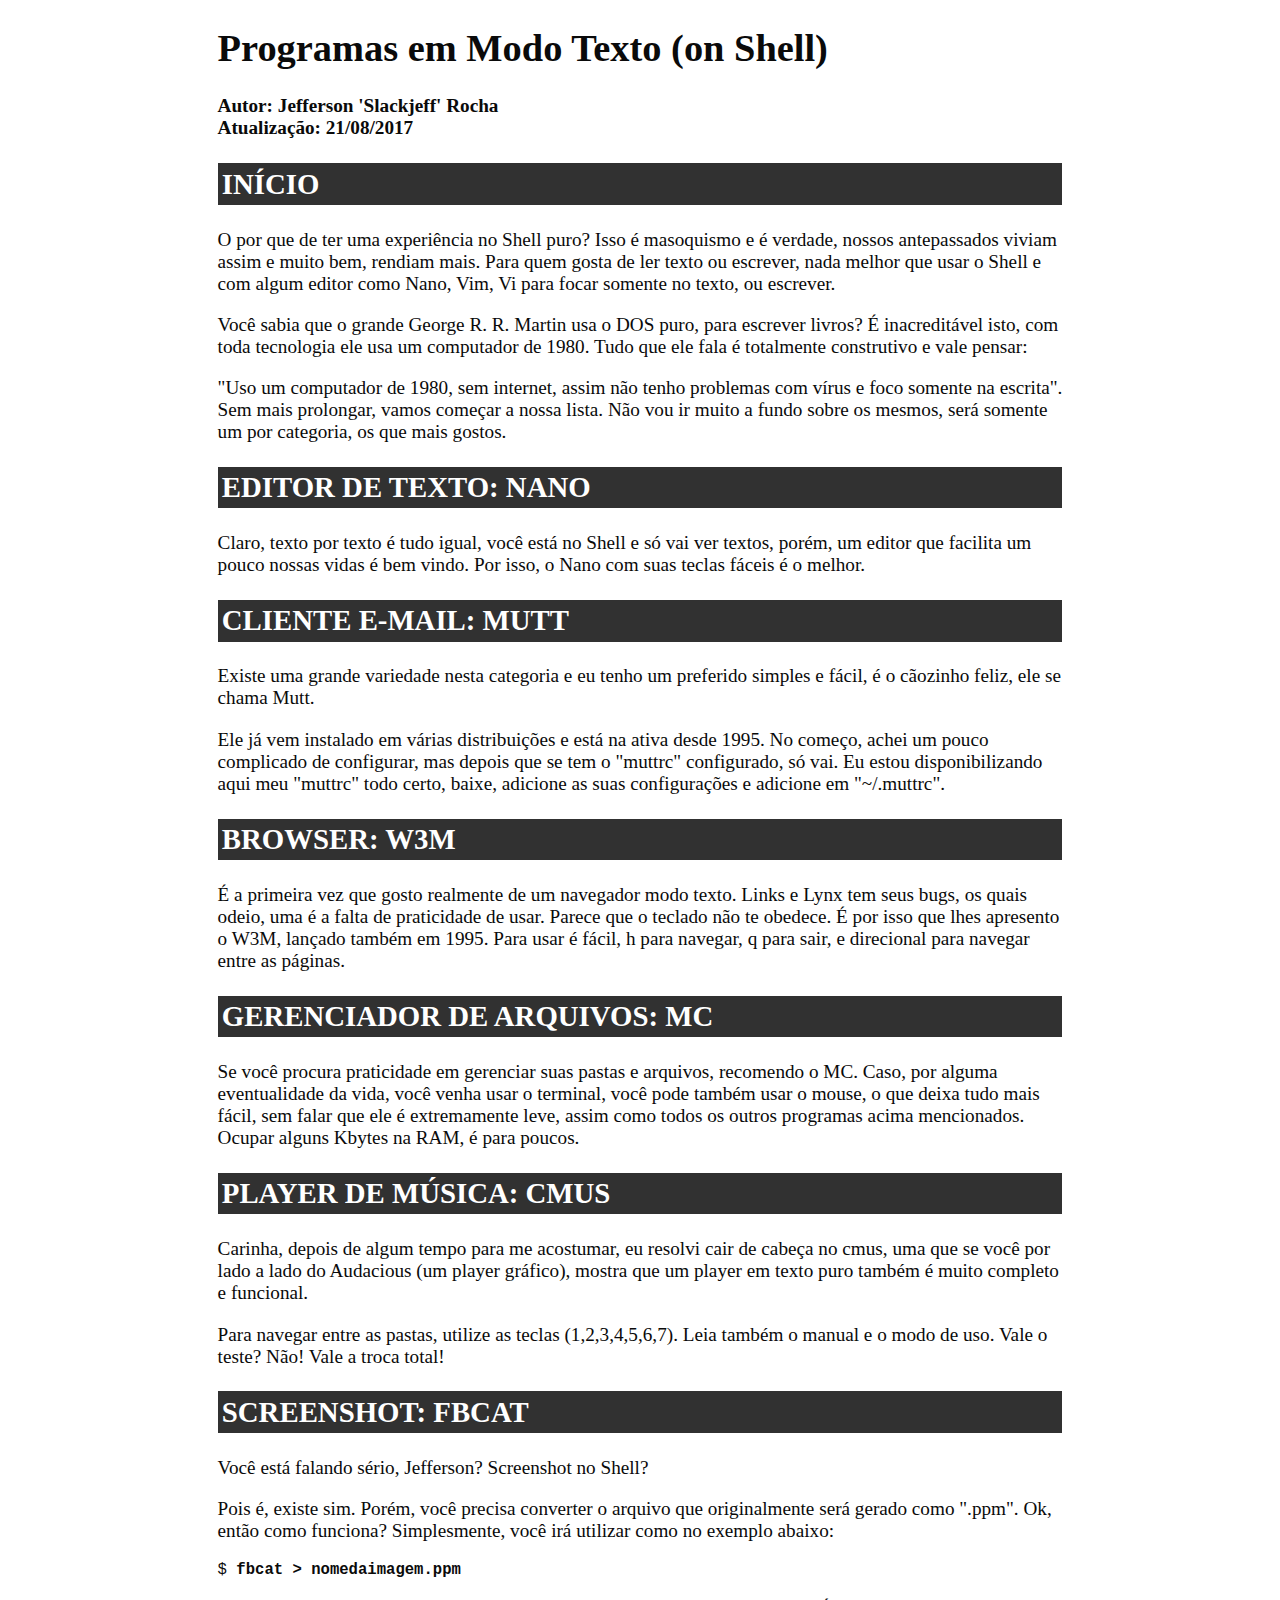
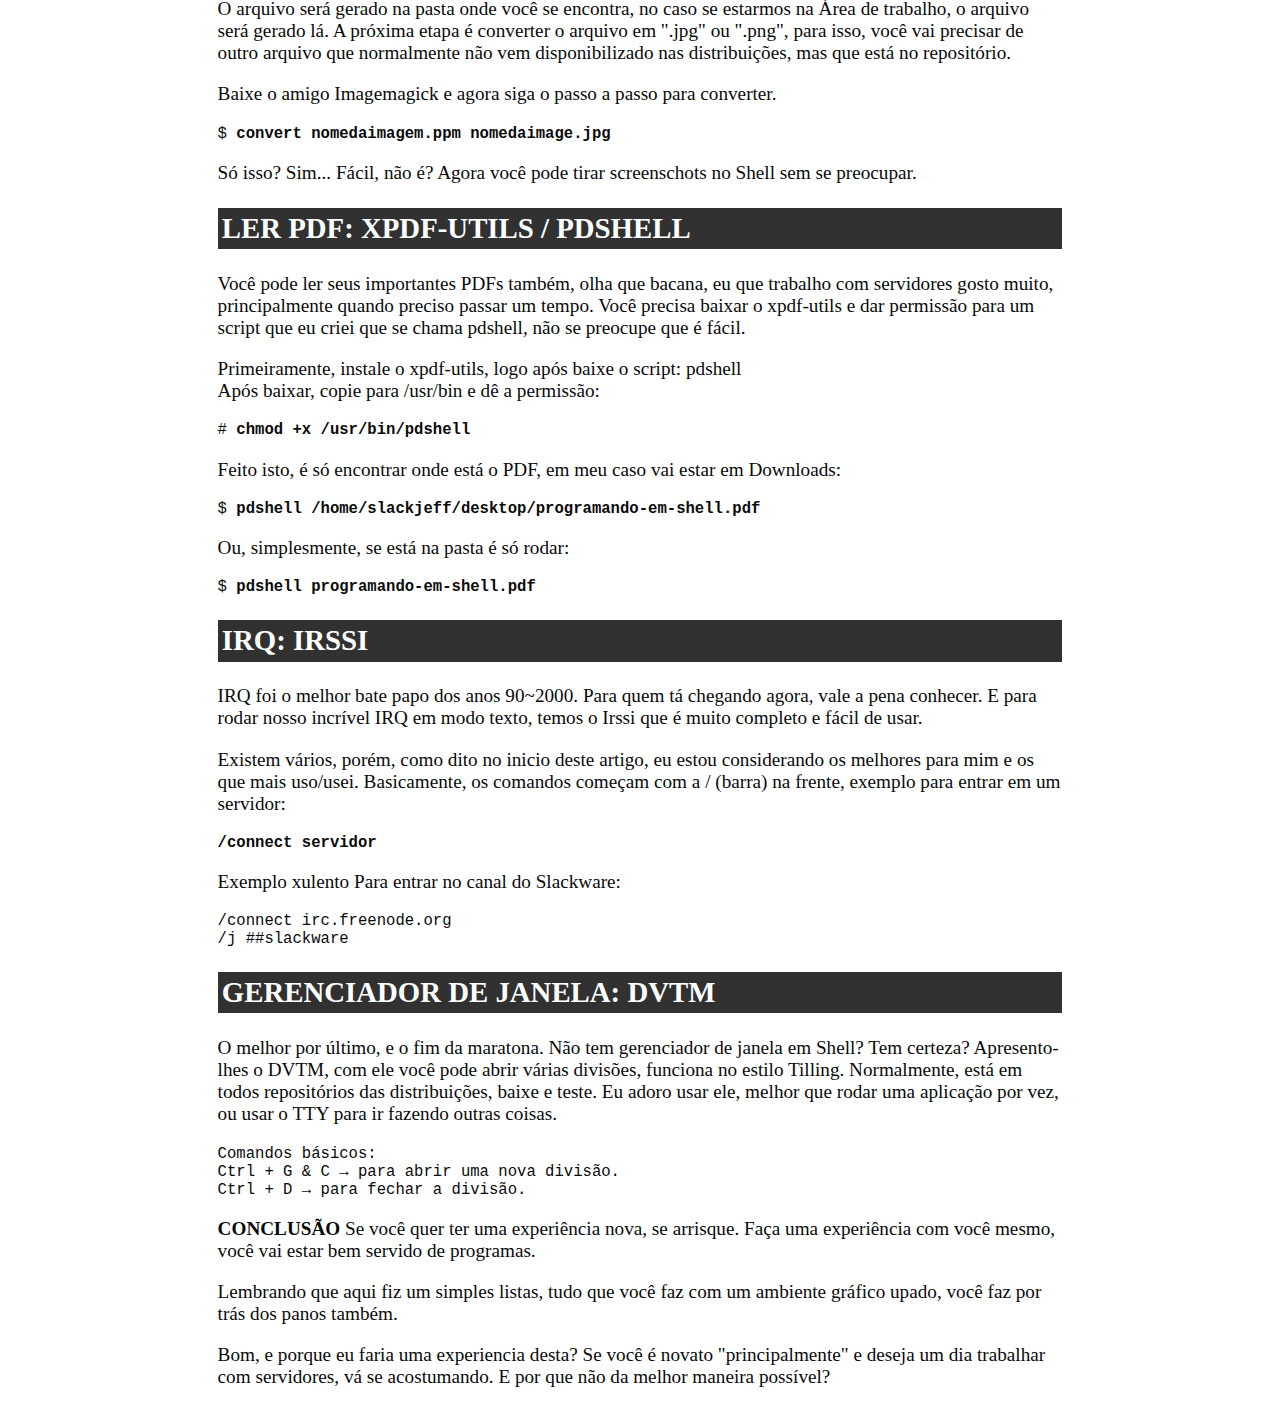
<file: artigos/programasemmodotexto.html>
<!DOCTYPE html>
<!--

MANTENHA OS CRÉDITOS FI DA MÃE!
SLACKJEFF RULES.

-->
<html lang="pt-br">
    <head>
        <title>Programas em Modo Texto (on Shell)</title>
        <meta charset="utf-8">
        <meta name="author" content="Jefferson Rocha"/>
        <meta name="email" content="lrcjefferson@gmail.com"/>
        <meta name="description" content="Site pessoal do Slackjeff"/>
        <meta http-equiv="content-language" content="pt-br"/>
        <meta name="copyright" content="© 2018 Jefferson Rocha"/>
        <meta name="rating" content="general"/>   
        <link rel="shortcut icon" type="image/png" href="../img/photo.png"/>
        <style>
        	body{color: #0a0a0a;margin: 1em auto;max-width: 44em; font-size: 1.2em;}
        	.mark{background-color: #313131; color: white; padding: 0.5%}
        </style>
</head>
<body>
<h1>Programas em Modo Texto (on Shell)</h1>
<b>Autor: Jefferson 'Slackjeff' Rocha</b><br>
<b>Atualização: 21/08/2017</b><br>


<h2 class="mark">INÍCIO</h2>
 
<p>
O por que de ter uma experiência no Shell puro? 
Isso é masoquismo e é verdade, nossos antepassados viviam assim e muito bem, 
rendiam mais. Para quem gosta de ler texto ou escrever, nada melhor que usar o 
Shell e com algum editor como Nano, Vim, Vi para focar somente no texto, ou 
escrever. 
</p>

<p>
Você sabia que o grande George R. R. Martin usa o DOS puro, para escrever livros? É 
inacreditável isto, com toda tecnologia ele usa um computador de 1980. Tudo que ele 
fala é totalmente construtivo e vale pensar: 
</p>

<p>
"Uso um computador de 1980, sem internet, assim não tenho problemas com vírus e 
foco somente na escrita".
Sem mais prolongar, vamos começar a nossa lista. Não vou ir muito a fundo sobre os 
mesmos, será somente um por categoria, os que mais gostos. 
</p>

<h2 class="mark">EDITOR DE TEXTO: NANO</h2>

<p>
Claro, texto por texto é tudo igual, você está no Shell e só vai ver textos, porém, 
um editor que facilita um pouco nossas vidas é bem vindo. Por isso, o Nano com suas 
teclas fáceis é o melhor.
</p>

<h2 class="mark">CLIENTE E-MAIL: MUTT</h2>

<p>
Existe uma grande variedade nesta categoria e eu tenho um preferido simples e 
fácil, é o cãozinho feliz, ele se chama Mutt. 
</p>

<p>
Ele já vem instalado em várias distribuições e está na ativa desde 1995. No começo, 
achei um pouco complicado de configurar, mas depois que se tem o "muttrc" 
configurado, só vai. Eu estou disponibilizando aqui meu "muttrc" todo certo, baixe, 
adicione as suas configurações e adicione em "~/.muttrc".
</p>


<h2 class="mark">BROWSER: W3M</h2>

<p>
É a primeira vez que gosto realmente de um navegador modo texto. Links e Lynx tem 
seus bugs, os quais odeio, uma é a falta de praticidade de usar. Parece que o 
teclado não te obedece. É por isso que lhes apresento o W3M, lançado também em 
1995. Para usar é fácil, h para navegar, q para sair, e direcional para navegar 
entre as páginas.
</p>


<h2 class="mark">GERENCIADOR DE ARQUIVOS: MC</h2>

<p>
Se você procura praticidade em gerenciar suas pastas e arquivos, recomendo o MC. 
Caso, por alguma eventualidade da vida, você venha usar o terminal, você pode 
também usar o mouse, o que deixa tudo mais fácil, sem falar que ele é extremamente 
leve, assim como todos os outros programas acima mencionados.<br>
Ocupar alguns Kbytes na RAM, é para poucos.
</p>


<h2 class="mark">PLAYER DE MÚSICA: CMUS</h2>

<p>
Carinha, depois de algum tempo para me acostumar, eu resolvi cair de cabeça no 
cmus, uma que se você por lado a lado do Audacious (um player gráfico), mostra que 
um player em texto puro também é muito completo e funcional. 
</p>

<p>
Para navegar entre as pastas, utilize as teclas (1,2,3,4,5,6,7). Leia também o 
manual e o modo de uso. Vale o teste? Não! Vale a troca total!
</p>

<h2 class="mark">SCREENSHOT: FBCAT</h2>

<p>
Você está falando sério, Jefferson? Screenshot no Shell? 
</p>

<p>
Pois é, existe sim. Porém, você precisa converter o arquivo que originalmente será 
gerado como ".ppm". Ok, então como funciona? Simplesmente, você irá utilizar como 
no exemplo abaixo: 
</p>

<pre>
$ <b>fbcat > nomedaimagem.ppm </b>
</pre>

<p>
O arquivo será gerado na pasta onde você se encontra, no caso se estarmos na Área 
de trabalho, o arquivo será gerado lá. A próxima etapa é converter o arquivo em 
".jpg" ou ".png", para isso, você vai precisar de outro arquivo que normalmente não 
vem disponibilizado nas distribuições, mas que está no repositório. 
</p>

<p>
Baixe o amigo Imagemagick e agora siga o passo a passo para converter. 
</p>

<pre>
$ <b>convert nomedaimagem.ppm nomedaimage.jpg</b>
</pre>

<p>
Só isso? Sim... Fácil, não é? Agora você pode tirar screenschots no Shell sem se 
preocupar.
</p>

<h2 class="mark">LER PDF: XPDF-UTILS / PDSHELL</h2>

<p>
Você pode ler seus importantes PDFs também, olha que bacana, eu que trabalho com 
servidores gosto muito, principalmente quando preciso passar um tempo. Você precisa 
baixar o xpdf-utils e dar permissão para um script que eu criei que se chama 
pdshell, não se preocupe que é fácil. 
</p>

<p>
Primeiramente, instale o xpdf-utils, logo após baixe o script: pdshell<br>
Após baixar, copie para /usr/bin e dê a permissão: 
</p>

<pre>
# <b>chmod +x /usr/bin/pdshell</b>
</pre>

<p>
Feito isto, é só encontrar onde está o PDF, em meu caso vai estar em Downloads: 
</p>

<pre>
$ <b>pdshell /home/slackjeff/desktop/programando-em-shell.pdf</b>
</pre>

<p>
Ou, simplesmente, se está na pasta é só rodar: 
</p>

<pre>
$ <b>pdshell programando-em-shell.pdf</b>
</pre>

<h2 class="mark">IRQ: IRSSI</h2>

<p>
IRQ foi o melhor bate papo dos anos 90~2000. Para quem tá chegando agora, vale a 
pena conhecer. E para rodar nosso incrível IRQ em modo texto, temos o Irssi que é 
muito completo e fácil de usar. 
</p>

<p>
Existem vários, porém, como dito no inicio deste artigo, eu estou considerando os 
melhores para mim e os que mais uso/usei. Basicamente, os comandos começam com a / 
(barra) na frente, exemplo para entrar em um servidor: 
</p>

<pre>
<b>/connect servidor</b>
</pre>

<p>Exemplo xulento Para entrar no canal do Slackware:</p>

<pre>
/connect irc.freenode.org
/j ##slackware
</pre>


<h2 class="mark">GERENCIADOR DE JANELA: DVTM</h2>
<p>
O melhor por último, e o fim da maratona. Não tem gerenciador de janela em Shell? 
Tem certeza? Apresento-lhes o DVTM, com ele você pode abrir várias divisões, 
funciona no estilo Tilling. Normalmente, está em todos repositórios das 
distribuições, baixe e teste. Eu adoro usar ele, melhor que rodar uma aplicação por 
vez, ou usar o TTY para ir fazendo outras coisas. 
</p>

<pre>
Comandos básicos:
Ctrl + G & C → para abrir uma nova divisão.
Ctrl + D → para fechar a divisão.
</pre>

<p>
<b>CONCLUSÃO</b>
Se você quer ter uma experiência nova, se arrisque. Faça uma experiência com você 
mesmo, você vai estar bem servido de programas. 
</p>

<p>
Lembrando que aqui fiz um simples listas, tudo que você faz com um ambiente gráfico 
upado, você faz por trás dos panos também. 
</p>

<p>
Bom, e porque eu faria uma experiencia desta? Se você é novato "principalmente" e 
deseja um dia trabalhar com servidores, vá se acostumando. E por que não da melhor 
maneira possível? 
</p>

</body>
</html>
</file>
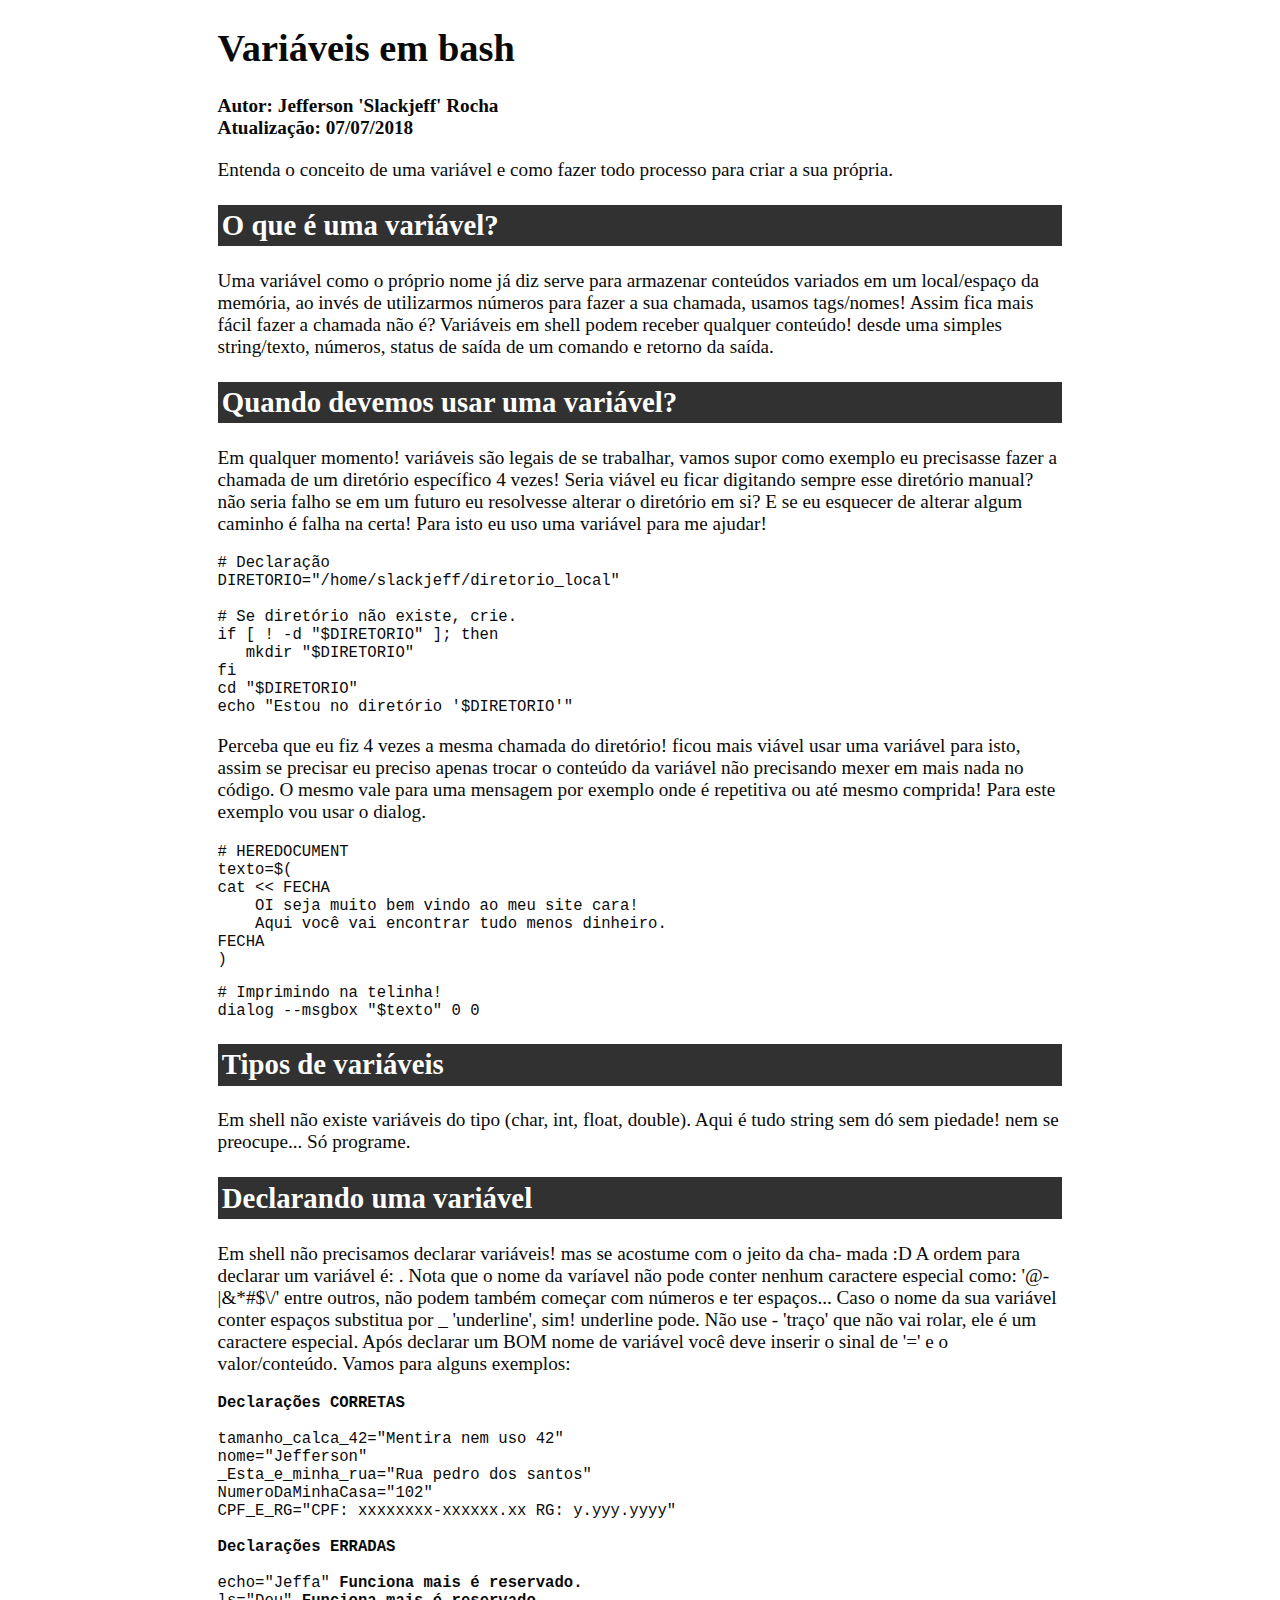
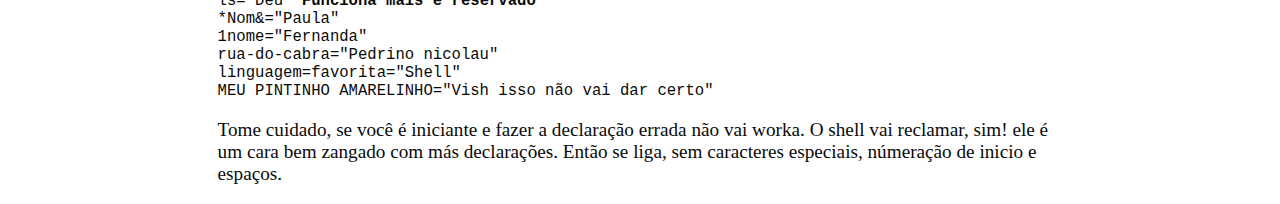
<file: artigos/variaveisemshell.html>
<!DOCTYPE html>
<!--

MANTENHA OS CRÉDITOS FI DA MÃE!
SLACKJEFF RULES.

-->
<html lang="pt-br">
    <head>
        <title>Variáveis em bash</title>
        <meta charset="utf-8">
        <meta name="author" content="Jefferson Rocha"/>
        <meta name="email" content="lrcjefferson@gmail.com"/>
        <meta name="description" content="Site pessoal do Slackjeff"/>
        <meta http-equiv="content-language" content="pt-br"/>
        <meta name="copyright" content="© 2018 Jefferson Rocha"/>
        <meta name="rating" content="general"/>   
        <link rel="shortcut icon" type="image/png" href="../img/photo.png"/>
        <style>
        	body{color: #0a0a0a;margin: 1em auto;max-width: 44em; font-size: 1.2em;}
        	.mark{background-color: #313131; color: white; padding: 0.5%}
        </style>
</head>
<body>
<h1>Variáveis em bash</h1>
<b>Autor: Jefferson 'Slackjeff' Rocha</b><br>
<b>Atualização: 07/07/2018</b><br>

<p>
Entenda o conceito de uma variável e como fazer todo processo para criar a sua
própria.
</p>


<h2 class="mark">O que é uma variável?</h2>

<p>
Uma variável como o próprio nome já diz serve para armazenar conteúdos variados
em um local/espaço da memória, ao invés de utilizarmos números para fazer a sua
chamada, usamos tags/nomes! Assim fica mais fácil fazer a chamada não é?
Variáveis em shell podem receber qualquer conteúdo! desde uma simples 
string/texto, números, status de saída de um comando e retorno da saída.
</p>


<h2 class="mark">Quando devemos usar uma variável?</h2>

<p>
Em qualquer momento! variáveis são legais de se trabalhar, vamos supor como
exemplo eu precisasse fazer a chamada de um diretório específico 4 vezes!
Seria viável eu ficar digitando sempre esse diretório manual? não seria falho
se em um futuro eu resolvesse alterar o diretório em si? E se eu esquecer de
alterar algum caminho é falha na certa! Para isto eu uso uma variável para
me ajudar!
</p>

<pre>
# Declaração
DIRETORIO="/home/slackjeff/diretorio_local"

# Se diretório não existe, crie.
if [ ! -d "$DIRETORIO" ]; then
   mkdir "$DIRETORIO"
fi
cd "$DIRETORIO"
echo "Estou no diretório '$DIRETORIO'"
</pre>

<p>
Perceba que eu fiz 4 vezes a mesma chamada do diretório! ficou mais viável usar
uma variável para isto, assim se precisar eu preciso apenas trocar o conteúdo
da variável não precisando mexer em mais nada no código.
O mesmo vale para uma mensagem por exemplo onde é repetitiva ou até mesmo
comprida!
Para este exemplo vou usar o dialog.
</p>

<pre>
# HEREDOCUMENT
texto=$(
cat << FECHA
    OI seja muito bem vindo ao meu site cara!
    Aqui você vai encontrar tudo menos dinheiro.
FECHA
)
</pre> 

<pre>
# Imprimindo na telinha!
dialog --msgbox "$texto" 0 0
</pre>

<h2 class="mark">Tipos de variáveis</h2>
<p>
Em shell não existe variáveis do tipo (char, int, float, double). Aqui é tudo
string sem dó sem piedade! nem se preocupe... Só programe.
</p>


<h2 class="mark">Declarando uma variável</h2>

<p>
Em shell não precisamos declarar variáveis! mas se acostume com o jeito da cha-
mada :D
A ordem para declarar um variável é: <nomeDaVariavel> <RECEBE> <valor>.
Nota que o nome da varíavel não pode conter nenhum caractere especial como:
'@-|&*#$\/' entre outros, não podem também começar com números e ter espaços...
Caso o nome da sua variável conter espaços substitua por _ 'underline', sim!
underline pode.
Não use - 'traço' que não vai rolar, ele é um caractere especial.
Após declarar um BOM nome de variável você deve inserir o sinal de '=' e o 
valor/conteúdo. Vamos para alguns exemplos:
</p>

<pre>
<b>Declarações CORRETAS</b>

tamanho_calca_42="Mentira nem uso 42"
nome="Jefferson"
_Esta_e_minha_rua="Rua pedro dos santos"
NumeroDaMinhaCasa="102"
CPF_E_RG="CPF: xxxxxxxx-xxxxxx.xx RG: y.yyy.yyyy"

<b>Declarações ERRADAS</b>

echo="Jeffa" <b>Funciona mais é reservado.</b>
ls="Deu" <b>Funciona mais é reservado</b>
*Nom&="Paula"
1nome="Fernanda"
rua-do-cabra="Pedrino nicolau"
linguagem=favorita="Shell"
MEU PINTINHO AMARELINHO="Vish isso não vai dar certo"
</pre>

<p>
Tome cuidado, se você é iniciante e fazer a declaração errada não vai worka. 
O shell vai reclamar, sim! ele é um cara bem zangado com más declarações.
Então se liga, sem caracteres especiais, númeração de inicio e espaços.
</p>

</body>
</html>
</file>
<file: css/style.css>
/*
Ãƒâ€šÃ‚Â© Criado por Jefferson Rocha .
Se for utilizar mantenha os crÃƒÆ’Ã‚Â©ditos.
*/



@font-face{
    font-family: IBMPlexSerif-Light;
    src: url('fonts/IBMPlexSerif-Light.ttf');
}
@font-face{
    font-family: Lato-Light;
    src: url('fonts/Lato-Light.ttf');
}

@font-face{
    font-family: Times-New.Roman;
    src: url('fonts/Times-New.Roman.ttf');
}

body {background-color: black;font-size: 1.3em; color: #00ff00; font-family: courier new;margin: 1em auto;max-width: 44em}
.coluna{background-color: #393939; color: #06ff00; text-align: center;}
footer{margin-top: 10%; text-align: justify; color: #00ff00;}
hr{border: 1px dashed; color: #333; }
h1{background-color: #292929; color: #00ff00; font-size: 1.4em;}
.cabecalho{background-color: black; color: #00ff00; font-size: 1.4em;}
h4{font-size: 1.5em ;color: #08aa00; }
.hrblog{margin-bottom: 6%;}
.hrhowto{margin-top: 7%; margin-bottom: 7%;}
#copyright{color: #8d8d8d;}
footer ul{list-style: none;}
footer li{display: inline-block; text-align: left;}
.imgs{width: 100%;}
table {border-collapse: collapse;width: 100%;}
td, th {border: 1px dashed #666666; text-align: left; padding: 0.2em;}
/*------LINKS DO MENU------*/
nav {font-size: 1.5em;}
nav ul{list-style: none; padding: 10px;}
nav li{padding: 4px;}
/*-----------LINKS------------*/
a:link{background-color: black; color: #00ff00; padding: 1px;}
a:visited{color: #00ff00;}
.photo{float: left;margin-right: 15px;}
.descricao{padding-bottom: 30px;}

/*---------IMGS-------------*/
.logo-img{width: 10%;}

/*-- Para paginas de categorias de vÃƒÆ’Ã‚Â­deos --*/

#videos > ul {
    -webkit-padding-start: 0;
}

#videos > ul > li{
    margin-bottom: 4em;
}

#videos > ul > li > div.titulo-video{
    width: 100%; 
    position: relative;
}

div.thumb-video > a > img{
    width: 96%;
    float: left;
    margin: 0 0.5em 0.5em 0;
}

#videos > ul > li > div.descricao-video{
    width: 68%; 
    float: right;
}

.float-left{
    float: left;
    margin-bottom: 0.5em;
    width: 100%;
}

div.descricao-video {
    /* display: inline-block; */
    /* float:right; */
    width: 100%;
}

div.descricao-video > p {
    margin: 0;
}

#videos > ul > hr {
    color: #666666;
    margin-bottom: 3em;
}

body.galeria-de-videos, 
div.titulo-video > a:link, 
div.titulo-video > a:visited,
body.galeria-de-videos > h3 > a:link,
body.galeria-de-videos > h3 > a:visited {
    background: #000;
    color:#2aff00;

}
div.thumb-video {
    float:left;
    width: 30%;
}

div.thumb-video >a:link{
    padding: 0px;
}

.tags-video{
    font-style: italic;
    font-size: 85%;
    text-align: justify;
}

/*-- Efeito ao posicionar o mouse sobre a imagem (hover)) --*/
.hover12 {
    background: #2aff00;
}
.hover12 img {
    opacity: 1;
}
.hover12:hover img {
    opacity: .5;
}

/*-- Formulario de pesquisa --*/
.form-pesquisa{
    float: right;
}

#campo-pesquisa {
    background-color: black;
    color: #00ff00;
    border-color: #669666;
    height: 1em;
    padding: 0.4em;

    font-family: monospace;
    font-size: 1em;
    font-style: italic;
    text-transform: lowercase;
}

#botao-pesquisa{
    background-color: black;
    color: #00ff00;
    border: none;
    height: 2.9em;

    font-family: monospace;
    font-size: 1em;
    font-weight: bold;
    text-transform: uppercase;

    cursor: pointer;
}

.divisao-video{
    height:0.05em;
    width:100%;
    background-color: #8d8d8d;
    margin-bottom: 2em;
    margin-top: 2em;
}

.titulo-categoria > h2{
    margin-top: 2em;
}

.publicado-em{
    color: lightgray;
    font-size: 0.8em;
    font-style: italic;
}

/* Remove botão de download de vídeos */
video::-internal-media-controls-download-button {
    display:none;
}

video::-webkit-media-controls-enclosure {
    overflow:hidden;
}

video::-webkit-media-controls-panel {
    width: calc(100% + 30px); /* Adjust as needed */
}


/*-- Rodapé --*/

footer > div.esquerda{
    float: left;    
    width: 10%;
}

footer > div.centro{
    text-align: center;
    float: left;    
    width: 80%;
}

footer div > a > img{
    width: 4%;
}

/*-------------- Cursos ------------------*/


#menu-principal {
    position: absolute;
    right: 1em;
    top: 0em;
}

#menu-principal h5{
    margin:0;
    font-weight:bold;
}

#menu-principal ul{
    display: inline-flex;
}

#menu-principal ul li{
    padding-right: 1em;
    display: inline;
}
.form-control{
    padding: 0.5em;
    font-size: 0.7em;
    width: 100%;
    /* size: 50px; */
}

.form-group{
    /* margin-right: 0.4em; */
}

.botao{
    text-transform: capitalize;
    cursor: pointer;
}

.botao-padrao{
    width: 7em;
}

.form-line{
    width: 100%; 
    display: table-row-group;
}

.row{
    display: table-row;
}

.col{
    display: table-cell;
    padding-right: 2em;
}

.text-center{
    text-align: center;
}
.text-left{
    text-align: left;
}
.text-right{
    text-align: right;
}

input.float-left{
    float: left;
    margin: 0;
}

input.float-right{
    float: right;
    margin: 0;
}

.erro{
    text-align: center;
    padding: 0.5em;
    font-weight: bold;
    color: #000000;
    background: #f00 !important;
    width: 100%;
}
.mini-link-red{
    text-decoration: none;
    font-size: 80%;
    color: #f00 !important;
    font-weight: bold;
}

.mensagem{
    text-align: center;
    padding: 0.5em;
    font-weight: bold;
    color: #000000;
    background: #f3f3f3 !important;
    width: 100%;
}
.mini-link-white{
    text-decoration: none;
    font-size: 80%;
    color: #f3f3f3 !important;
    font-weight: bold;
}
table.cadastros{
    width: 100%;
    font-family: monospace;
    font-size: 90%;
}

table.cadastros > tbody > tr > td{
    padding: 0.1em;
}
table.cadastros > tbody > tr > td > a{
    text-decoration: none;
}

body.cadastros{
    max-width: 96%;
}

.fonte-cadastros{
    font-family: monospace;
    font-size: 90%;
}

.bold{
    font-weight: bold;
}

.col-100{
    width: 100%;
}
.col-50{
    width: 50%;
}


iframe.videosjeff{
    position:fixed;
    top:0px;
    left:0px;
    bottom:0px;
    right:0px; 
    width:100%; 
    height:100%; 
    border:none; 
    margin:0; 
    padding:0; 
    overflow:hidden; 
    z-index:999999;
}
</file>
